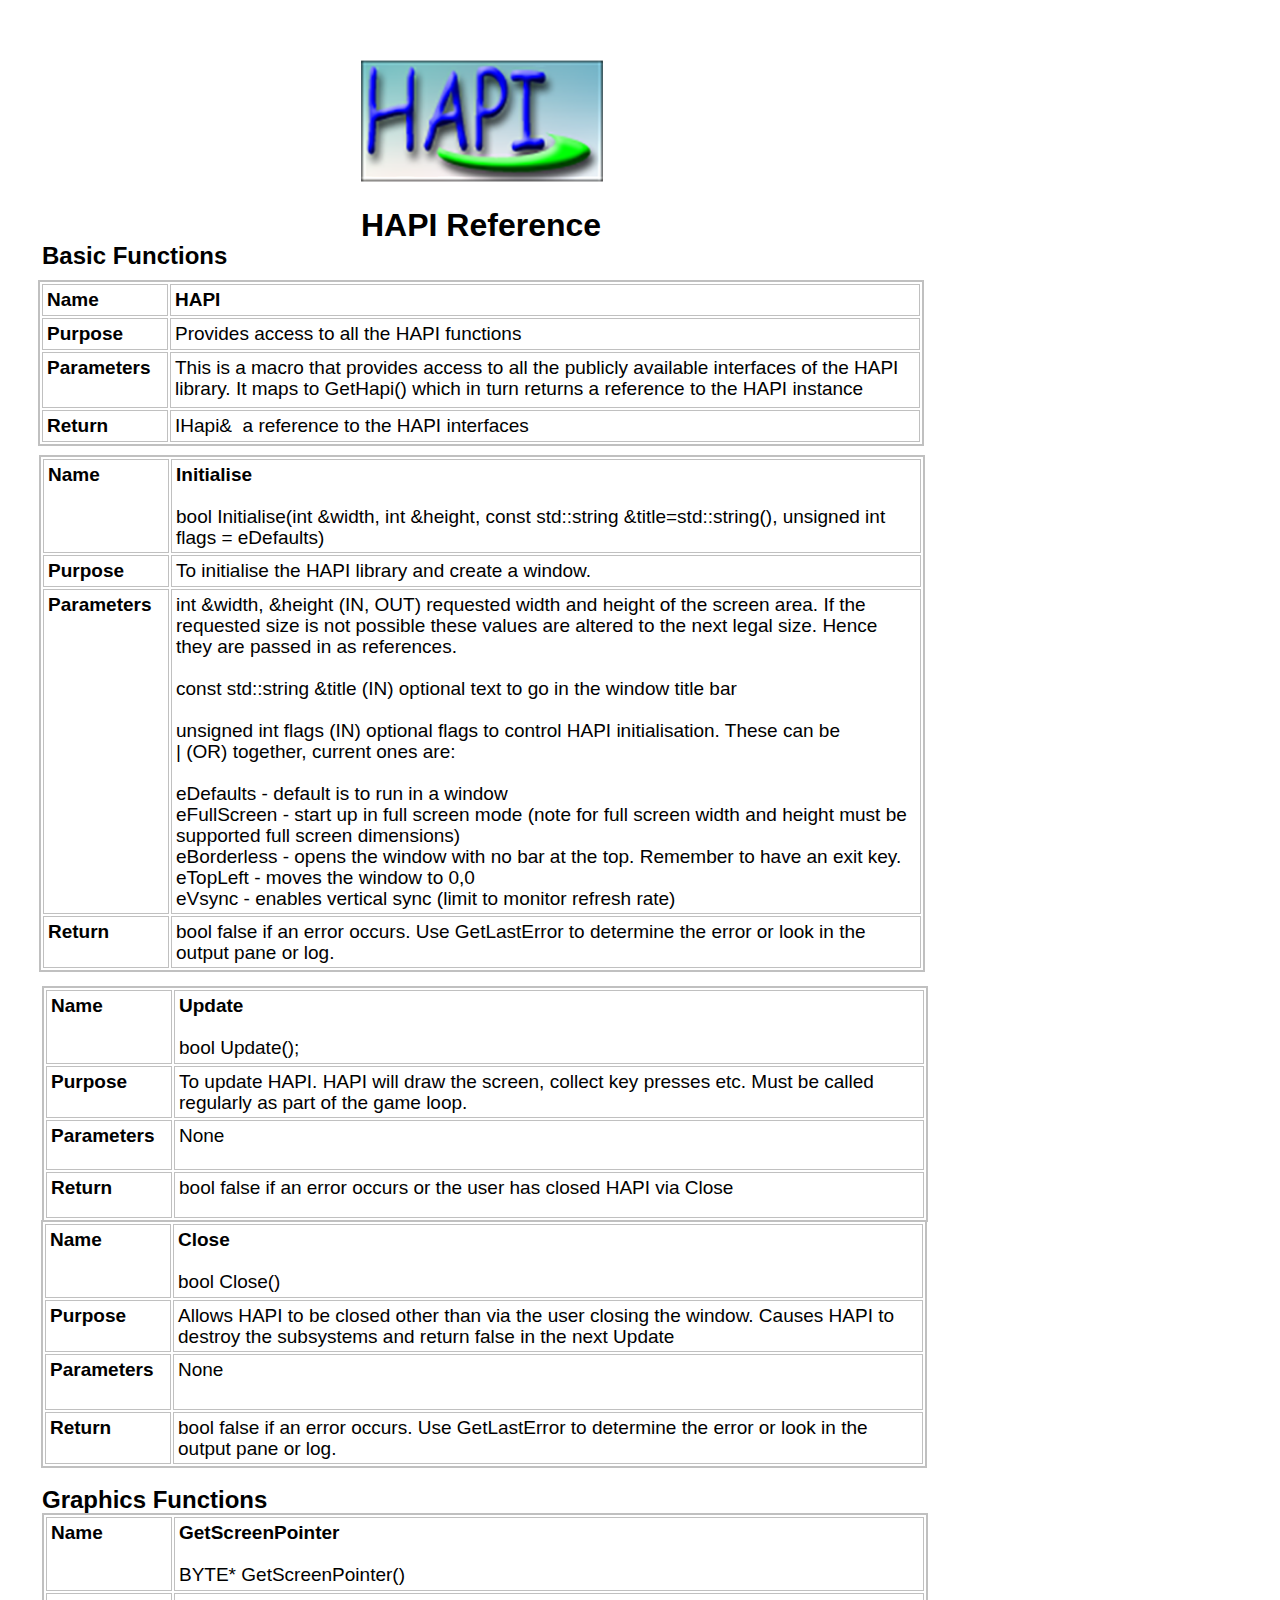
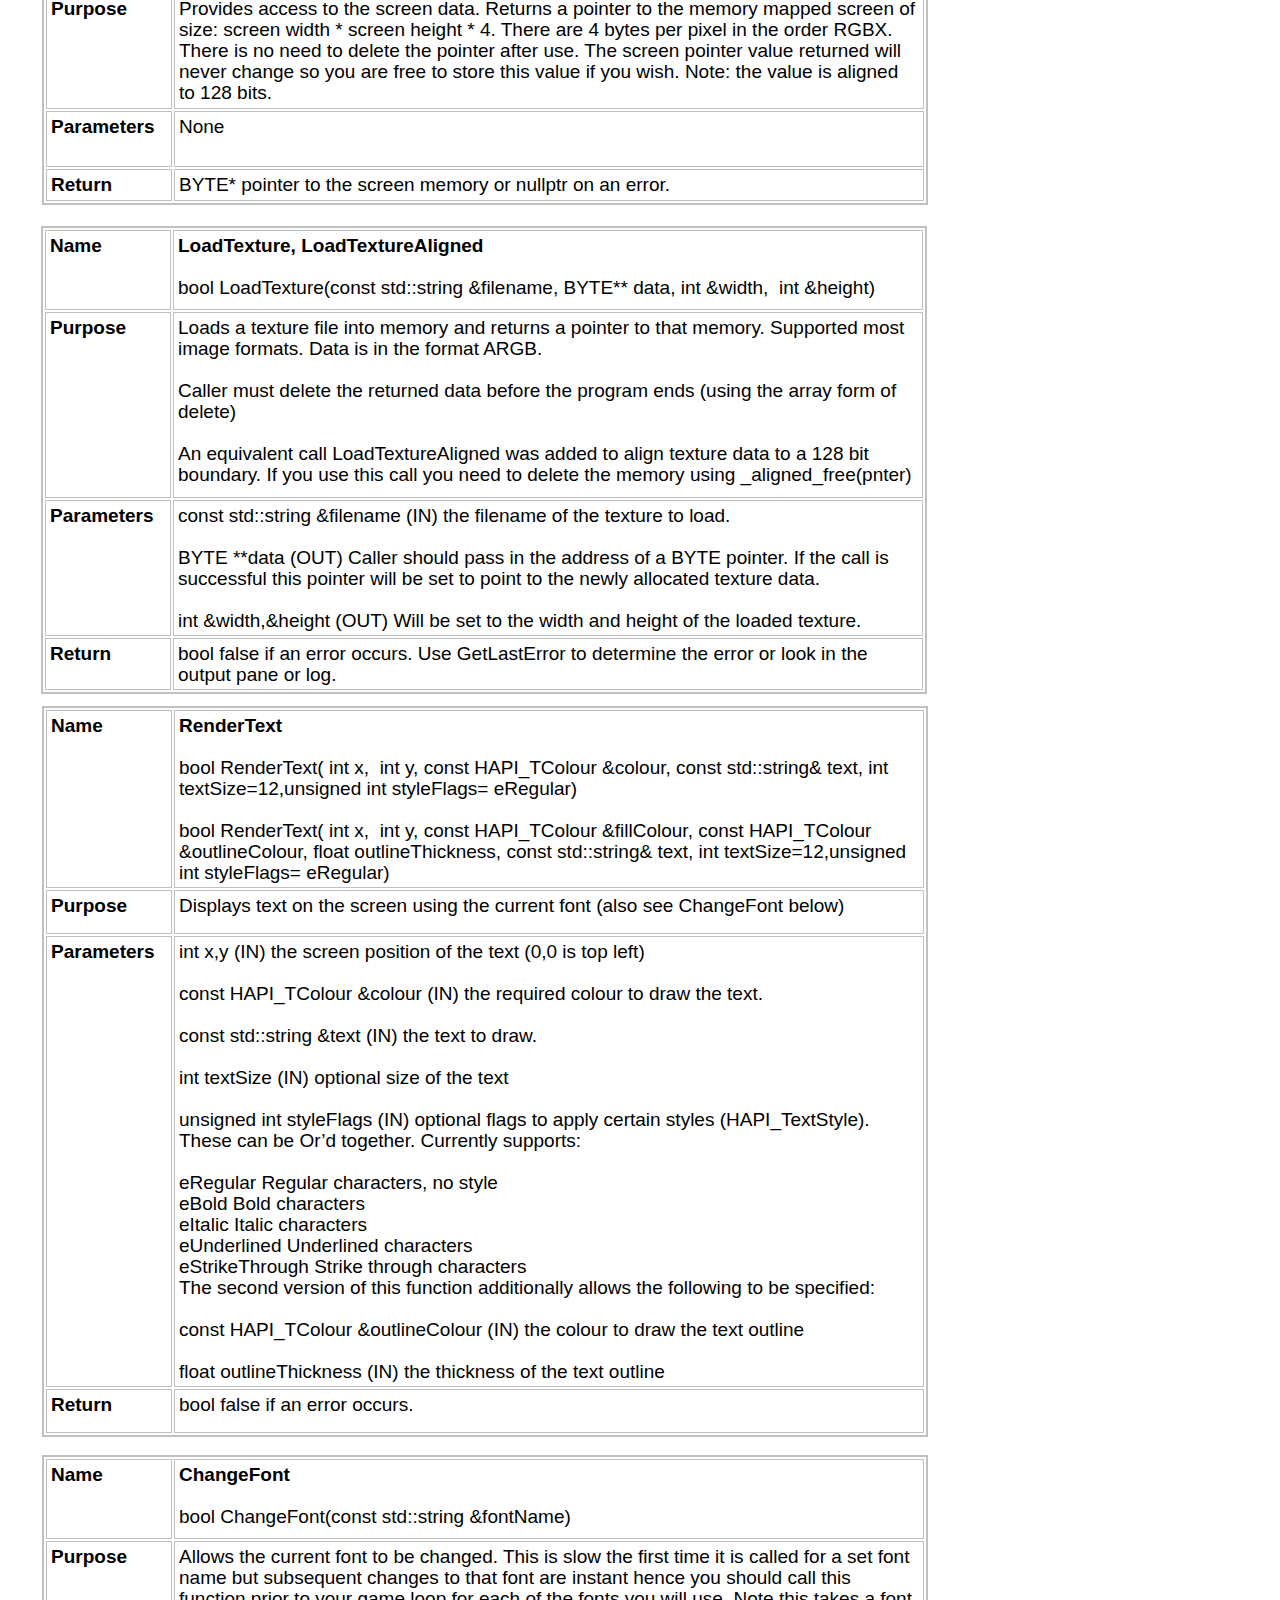
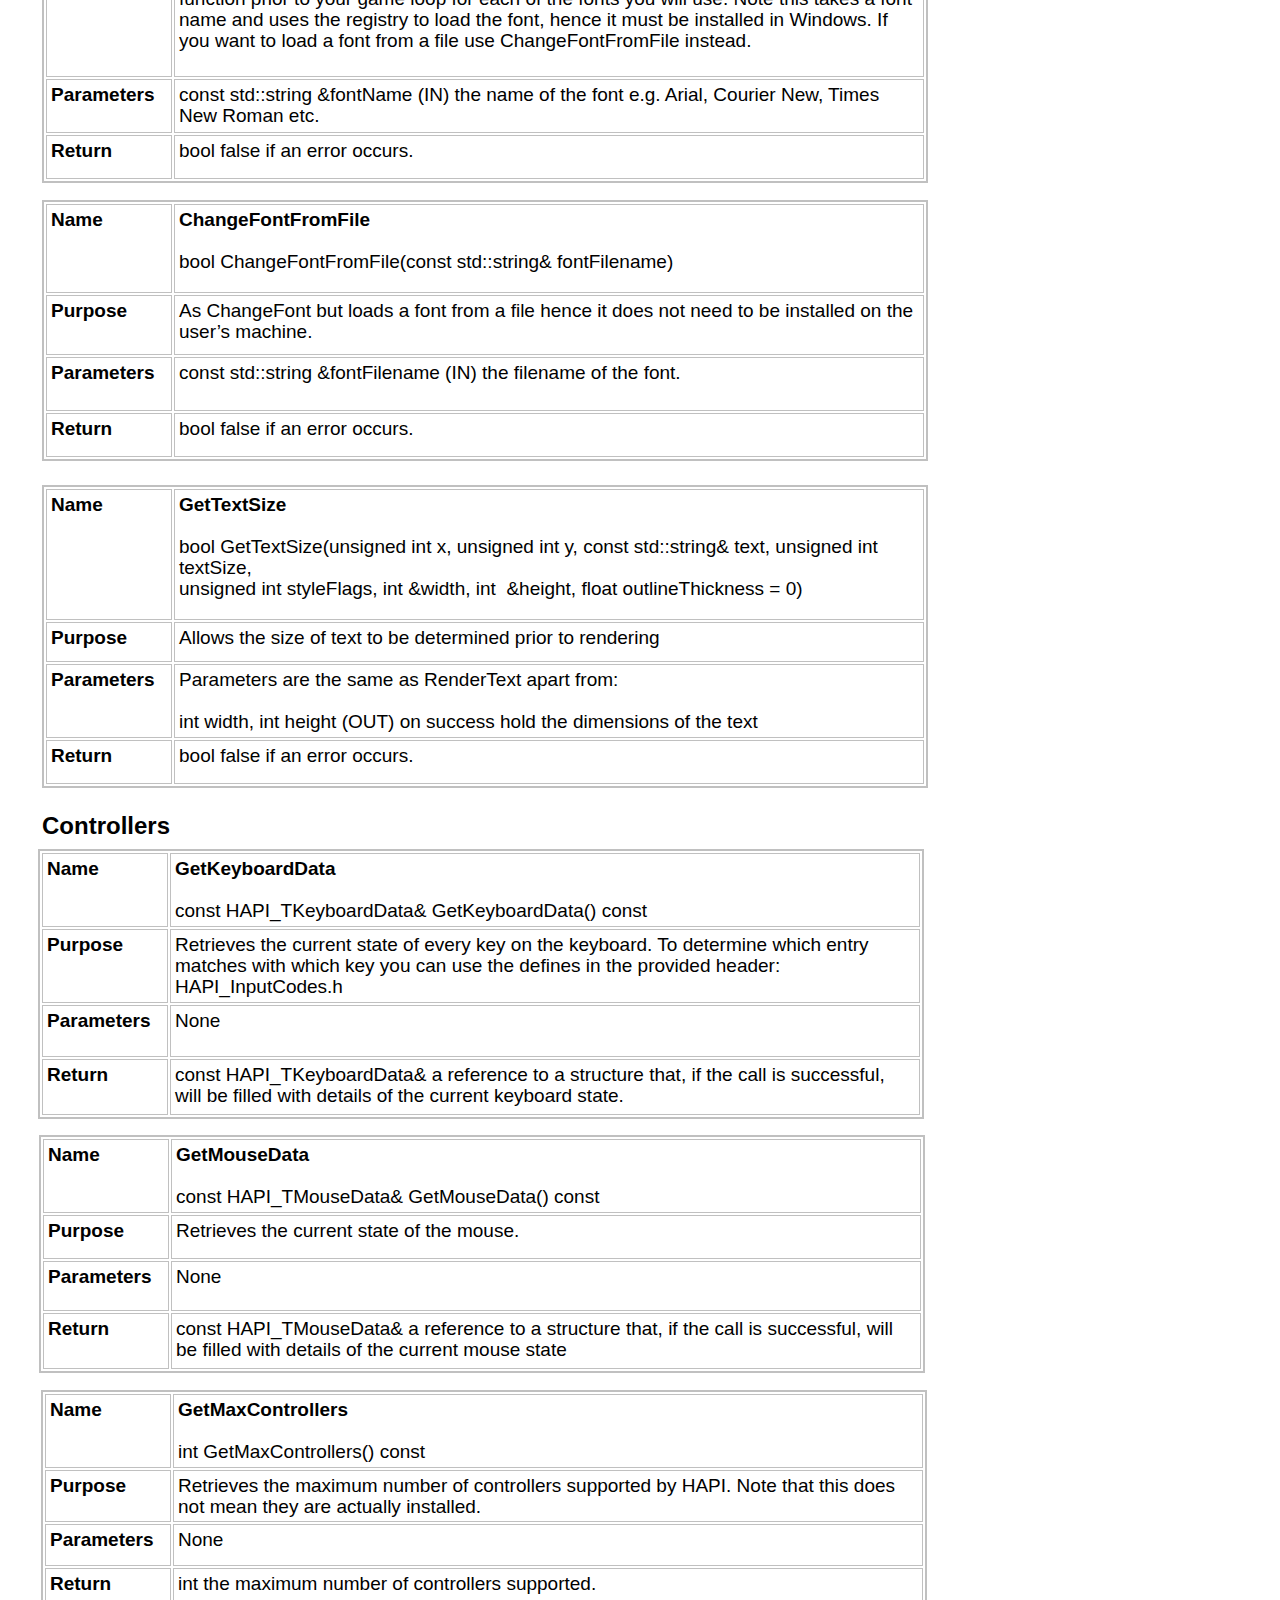
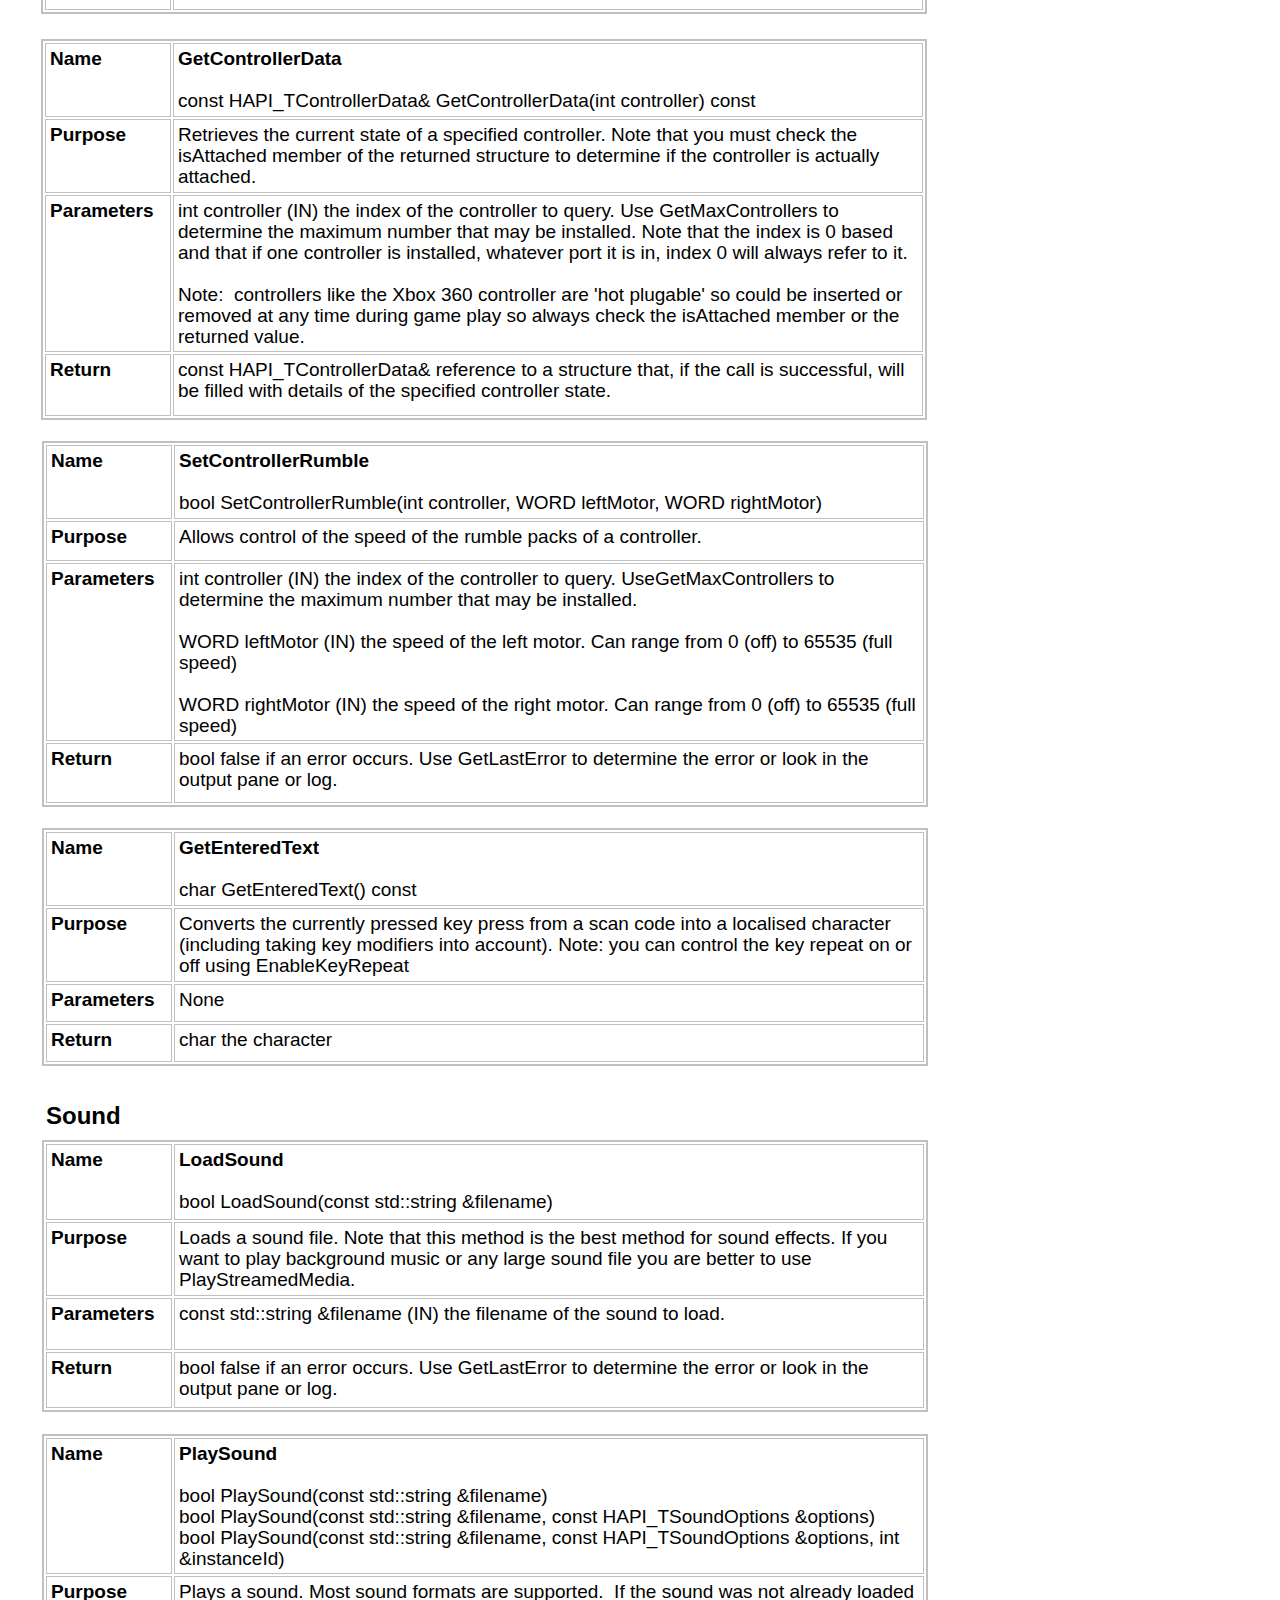
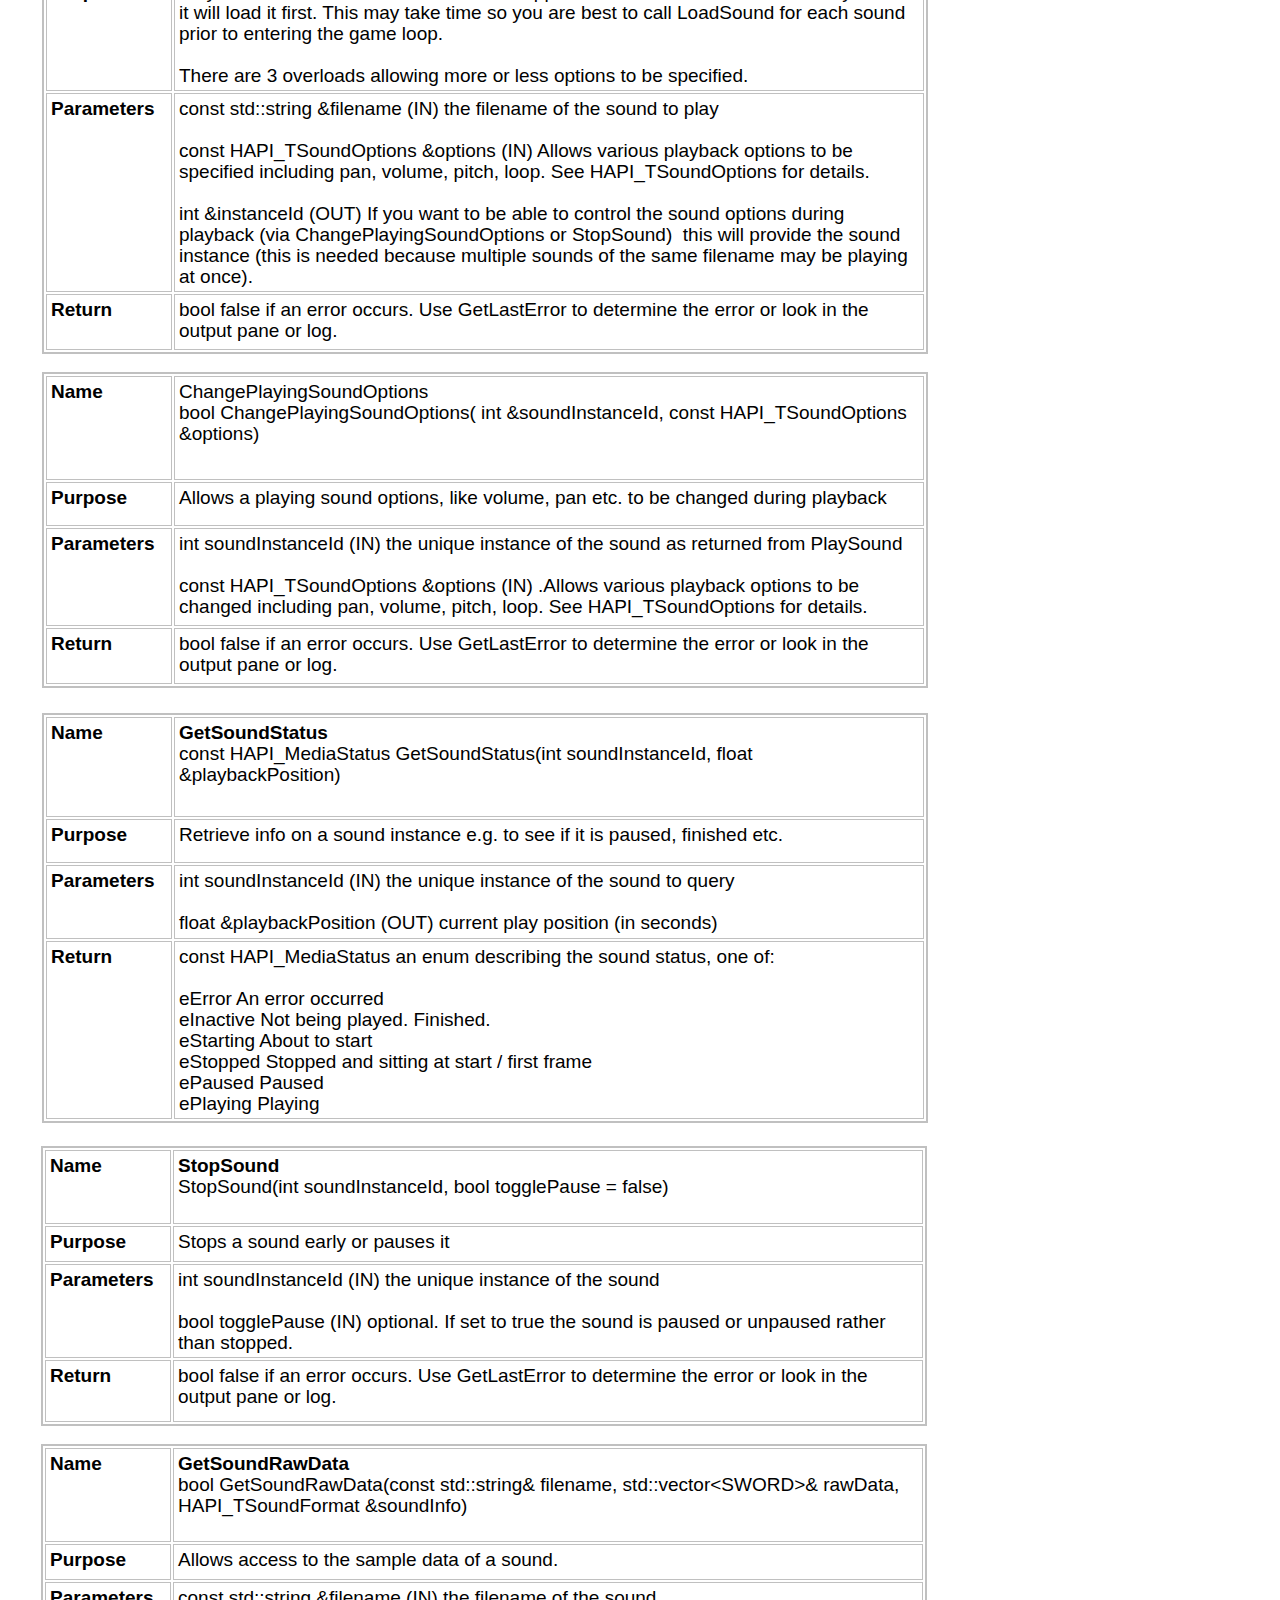
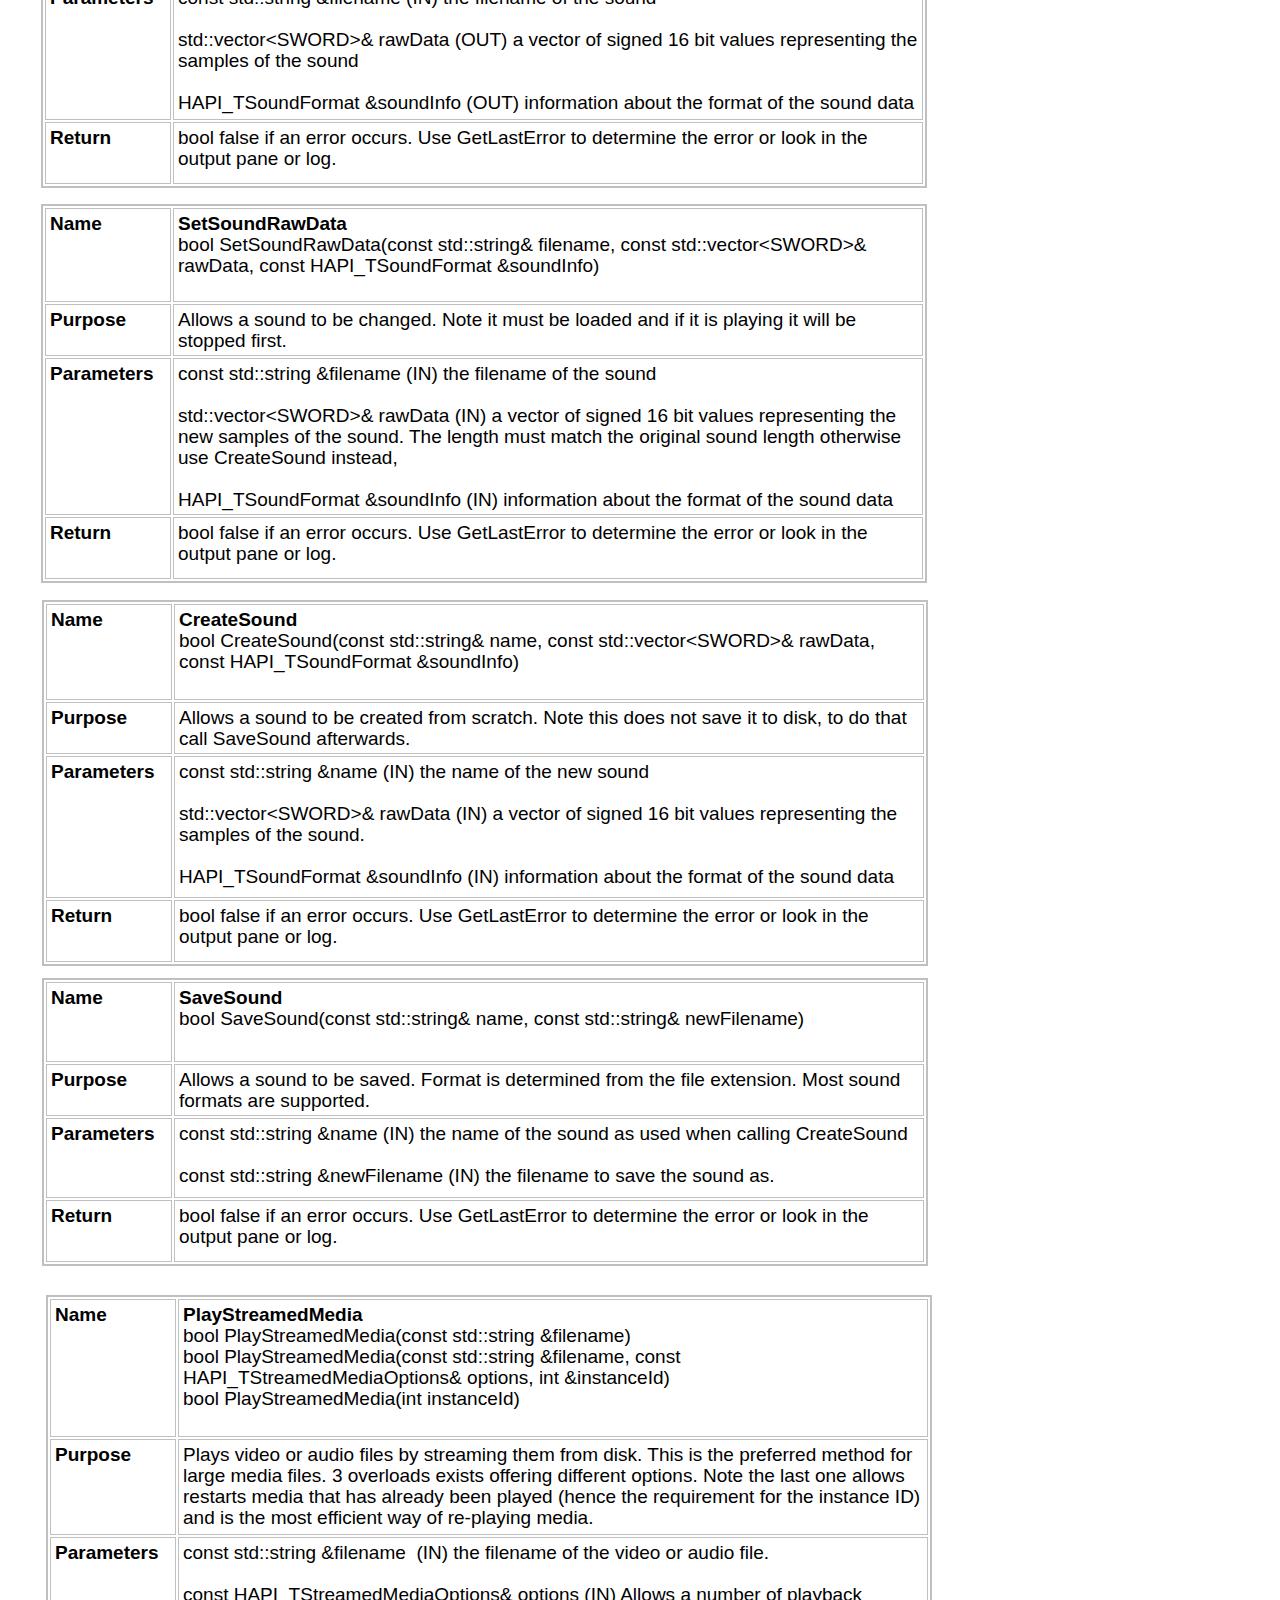
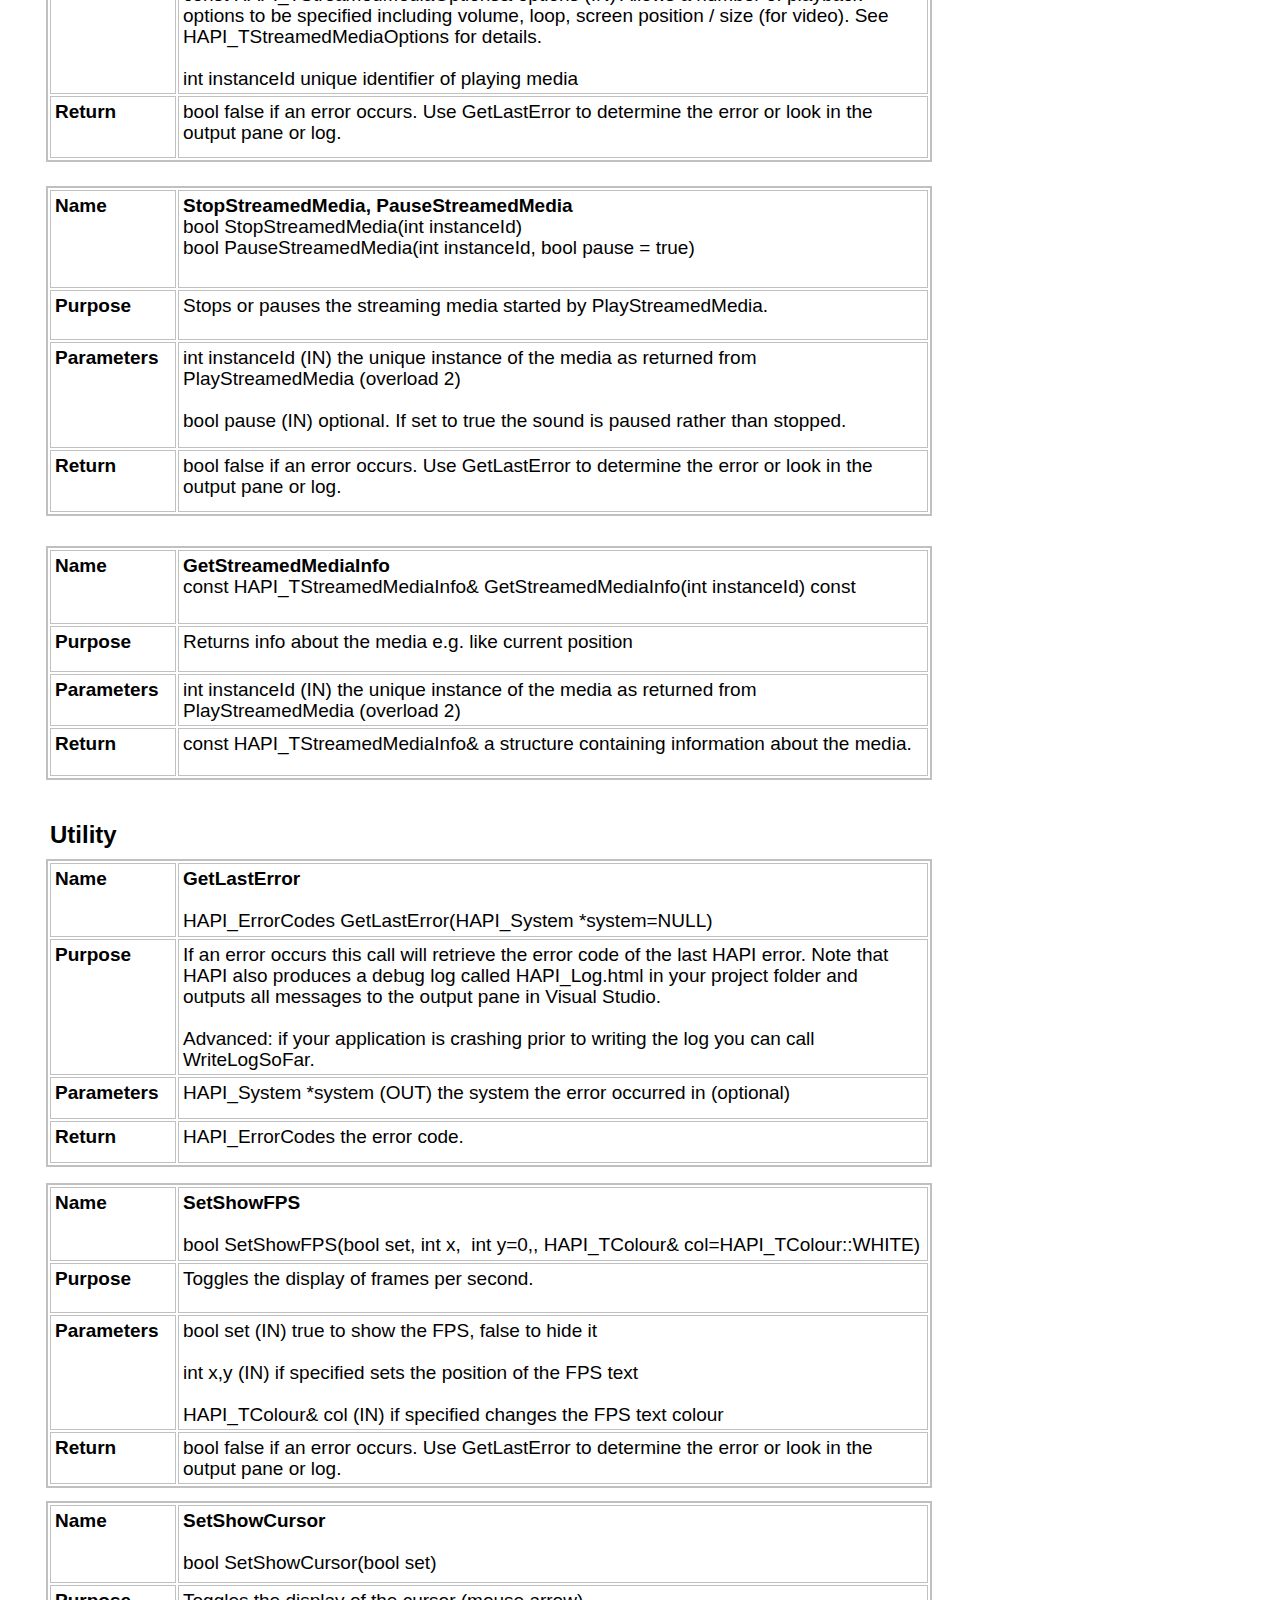
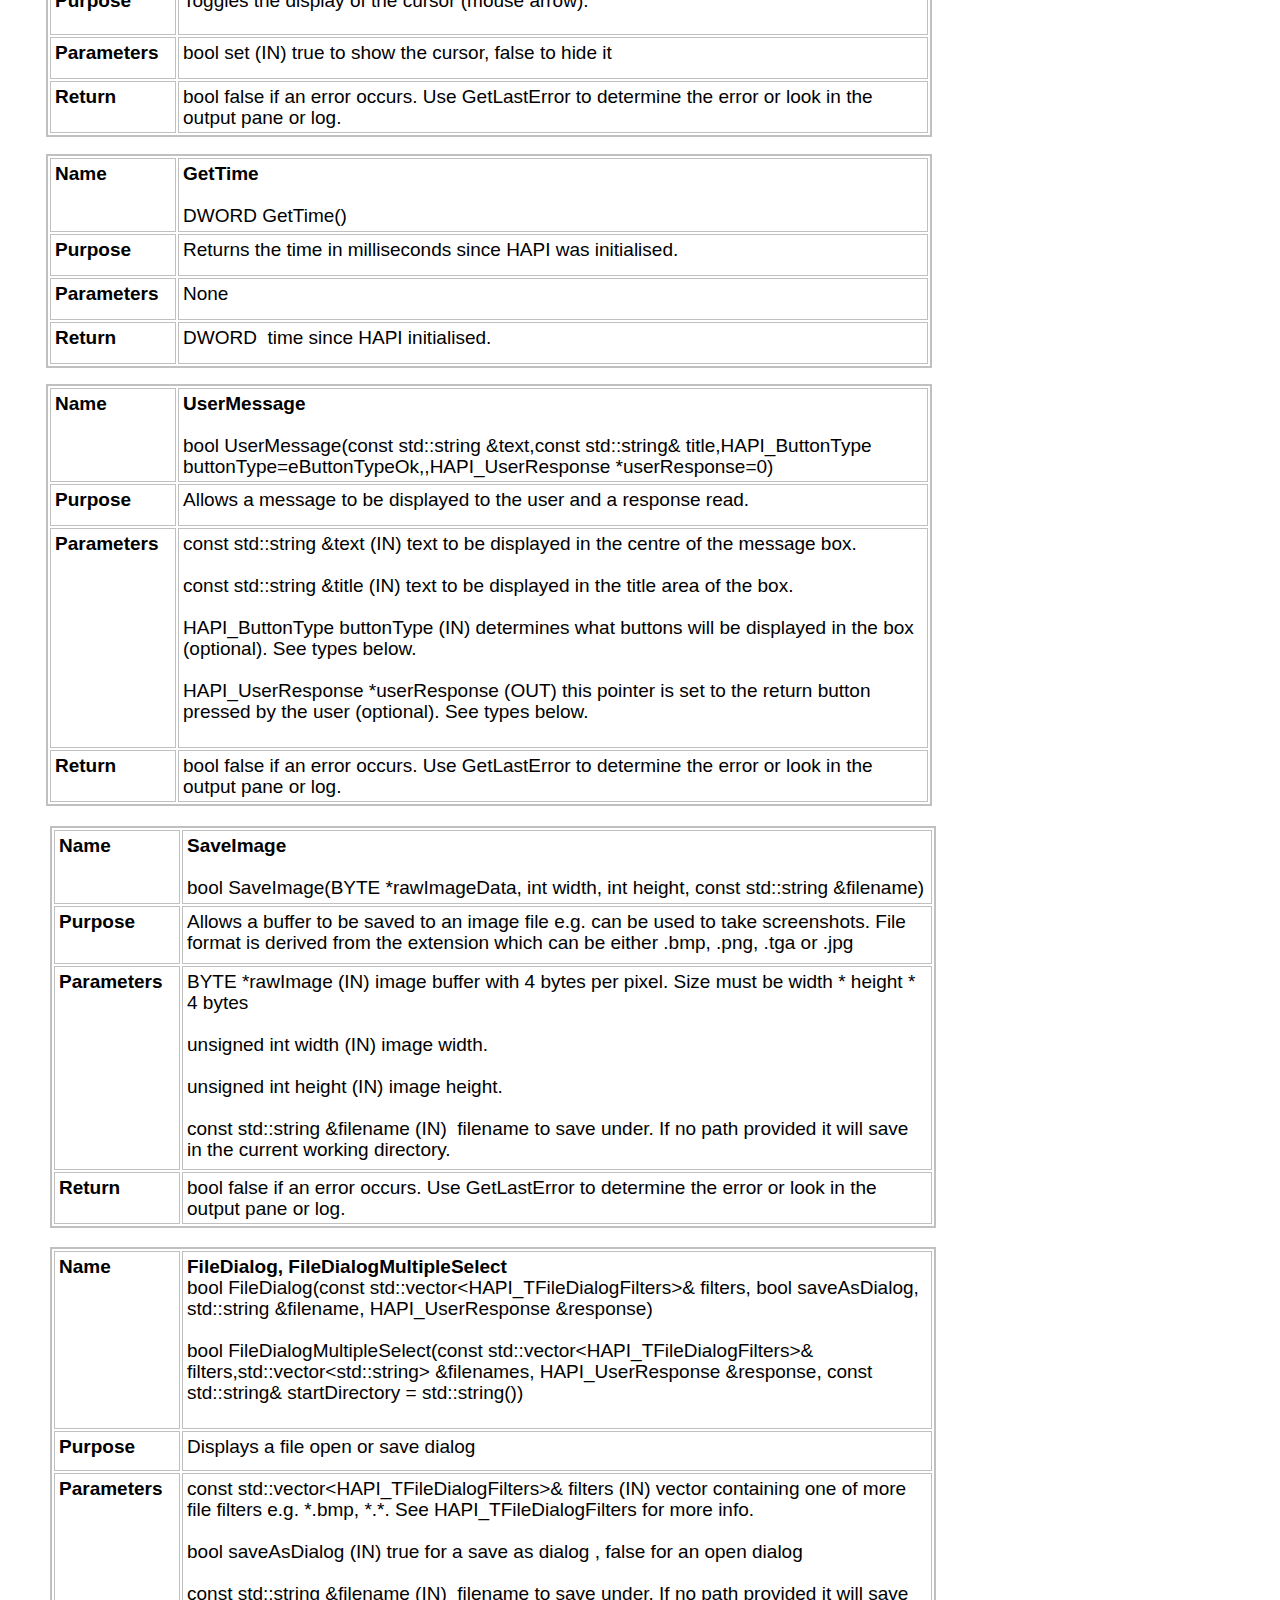
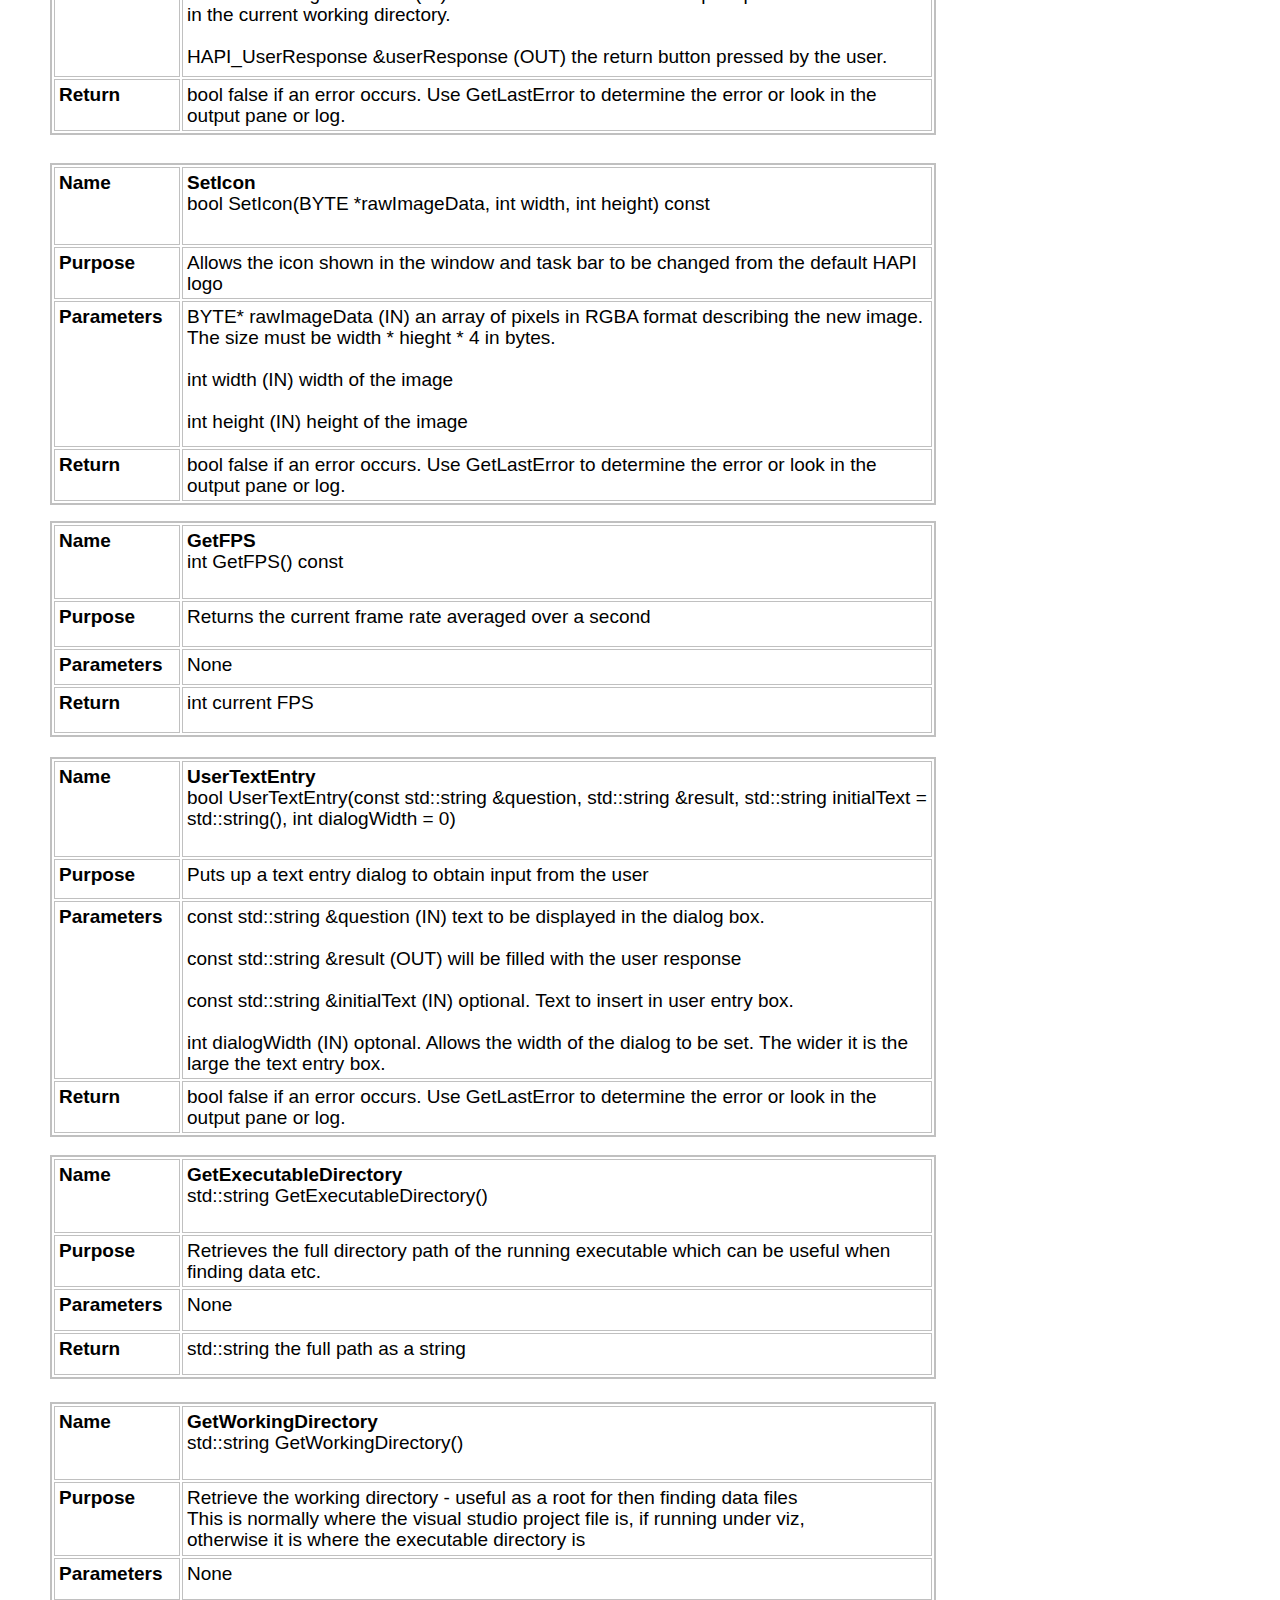
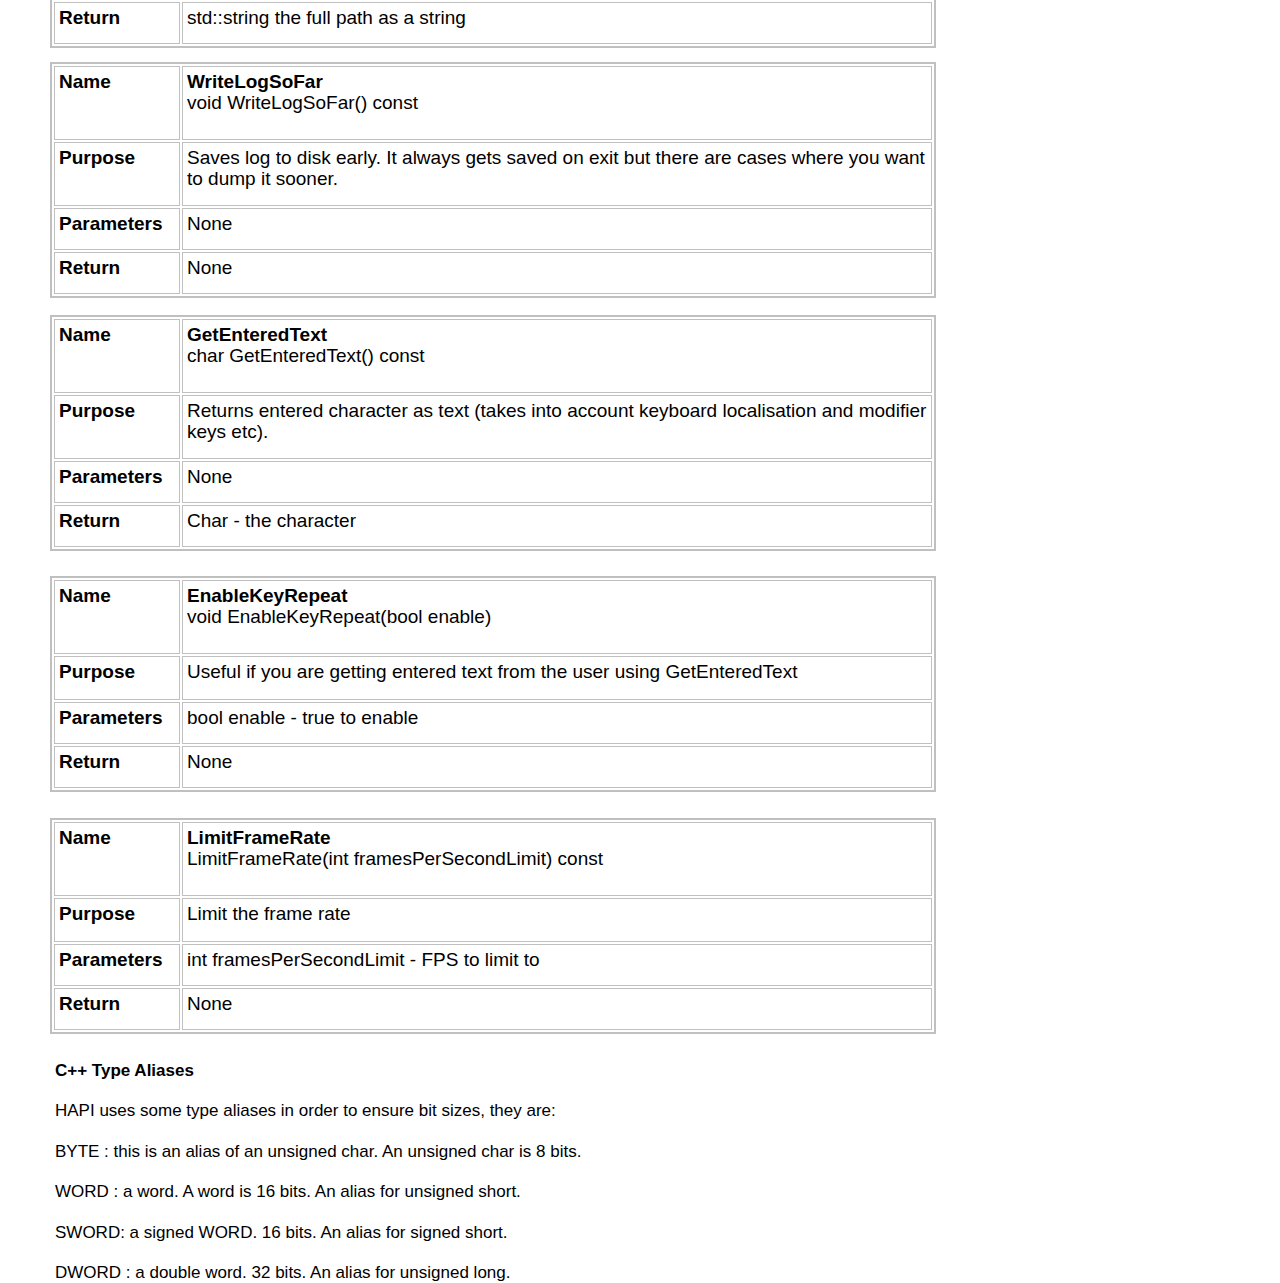
<file: Game-Hapi/HAPI_Start/HAPI_Start/HAPI/Reference/index.html>
<!doctype html>
<html>
<head>
<meta charset="utf-8">
<title>Untitled Page</title>
<meta name="generator" content="WYSIWYG Web Builder 16 - http://www.wysiwygwebbuilder.com">
<link href="HAPI_Reference.css" rel="stylesheet">
<link href="index.css" rel="stylesheet">
</head>
<body>
<div id="wb_Text1" style="position:absolute;left:361px;top:206px;width:248px;height:36px;z-index:0;">
<h1>HAPI Reference</h1></div>
<div id="wb_Image1" style="position:absolute;left:361px;top:0px;width:242px;height:242px;z-index:1;">
<img src="images/HAPI_Logo220_2.png" id="Image1" alt=""></div>
<div id="wb_Text2" style="position:absolute;left:42px;top:242px;width:426px;height:27px;z-index:2;">
<h3>Basic Functions</h3></div>
<table style="position:absolute;left:38px;top:280px;width:886px;height:165px;z-index:3;" id="Table1">
<tr>
<td class="cell0"><p style="font-size:13px;line-height:16px;color:#000000;"><span style="font-size:19px;line-height:21px;font-weight:bold;">Name</span></p></td>
<td class="cell1"><p style="font-size:13px;line-height:16px;color:#000000;"><span style="font-size:19px;line-height:21px;font-weight:bold;">HAPI</span></p></td>
</tr>
<tr>
<td class="cell0"><p style="font-size:13px;line-height:16px;color:#000000;"><span style="font-size:19px;line-height:21px;font-weight:bold;">Purpose</span></p></td>
<td class="cell1"><p style="font-size:13px;line-height:16px;color:#000000;"><span style="font-size:19px;line-height:21px;">Provides access to all the HAPI functions</span></p></td>
</tr>
<tr>
<td class="cell2"><p style="font-size:13px;line-height:16px;color:#000000;"><span style="font-size:19px;line-height:21px;font-weight:bold;">Parameters</span></p></td>
<td class="cell3"><p style="font-size:13px;line-height:16px;color:#000000;"><span style="font-size:19px;line-height:21px;">This is a macro that provides access to all the publicly available interfaces of the HAPI library. It maps to GetHapi() which in turn returns a reference to the HAPI instance</span></p></td>
</tr>
<tr>
<td class="cell0"><p style="font-size:13px;line-height:16px;color:#000000;"><span style="font-size:19px;line-height:21px;font-weight:bold;">Return</span></p></td>
<td class="cell1"><p style="font-size:13px;line-height:16px;color:#000000;"><span style="font-size:19px;line-height:21px;">IHapi&amp;&nbsp; a reference to the HAPI interfaces</span></p></td>
</tr>
</table>
<table style="position:absolute;left:39px;top:455px;width:886px;height:515px;z-index:4;" id="Table2">
<tr>
<td class="cell0"><p style="font-size:13px;line-height:16px;color:#000000;"><span style="font-size:19px;line-height:21px;font-weight:bold;">Name</span></p></td>
<td class="cell1"><p style="font-size:19px;line-height:21px;color:#000000;"><span style="font-weight:bold;">Initialise</span></p>
<p style="font-size:19px;line-height:21px;">&nbsp;</p>
<p style="font-size:13px;line-height:16px;color:#000000;"><span style="font-size:19px;line-height:21px;">bool Initialise(int &amp;width, int &amp;height, const std::string &amp;title=std::string(), unsigned int flags = eDefaults)</span></p></td>
</tr>
<tr>
<td class="cell2"><p style="font-size:13px;line-height:16px;color:#000000;"><span style="font-size:19px;line-height:21px;font-weight:bold;">Purpose</span></p></td>
<td class="cell3"><p style="font-size:13px;line-height:16px;color:#000000;"><span style="font-size:19px;line-height:21px;">To initialise the HAPI library and create a window.</span></p></td>
</tr>
<tr>
<td class="cell4"><p style="font-size:13px;line-height:16px;color:#000000;"><span style="font-size:19px;line-height:21px;font-weight:bold;">Parameters</span></p></td>
<td class="cell5"><p style="font-size:19px;line-height:21px;color:#000000;">int &amp;width, &amp;height (IN, OUT) requested width and height of the screen area. If the requested size is not possible these values are altered to the next legal size. Hence they are passed in as references.</p>
<p style="font-size:19px;line-height:21px;">&nbsp;</p>
<p style="font-size:19px;line-height:21px;color:#000000;">const std::string &amp;title (IN) optional text to go in the window title bar</p>
<p style="font-size:19px;line-height:21px;">&nbsp;</p>
<p style="font-size:19px;line-height:21px;color:#000000;">unsigned int flags (IN) optional flags to control HAPI initialisation. These can be <span style="font-size:19px;line-height:21px;color:#000000;"><br /></span>| (OR) together, current ones are:</p>
<p style="font-size:19px;line-height:21px;">&nbsp;</p>
<p style="font-size:19px;line-height:21px;color:#000000;">eDefaults - default is to run in a window</p>
<p style="font-size:19px;line-height:21px;color:#000000;">eFullScreen - start up in full screen mode (note for full screen width and height must be supported full screen dimensions)</p>
<p style="font-size:19px;line-height:21px;color:#000000;">eBorderless - opens the window with no bar at the top. Remember to have an exit key.</p>
<p style="font-size:19px;line-height:21px;color:#000000;">eTopLeft - moves the window to 0,0</p>
<p style="font-size:13px;line-height:16px;color:#000000;"><span style="font-size:19px;line-height:21px;">eVsync - enables vertical sync (limit to monitor refresh rate)</span></p></td>
</tr>
<tr>
<td class="cell6"><p style="font-size:13px;line-height:16px;color:#000000;"><span style="font-size:19px;line-height:21px;font-weight:bold;">Return</span></p></td>
<td class="cell7"><p style="font-size:13px;line-height:16px;color:#000000;"><span style="font-size:19px;line-height:21px;">bool false if an error occurs. Use GetLastError to determine the error or look in the output pane or log.</span></p></td>
</tr>
</table>
<table style="position:absolute;left:42px;top:986px;width:886px;height:234px;z-index:5;" id="Table3">
<tr>
<td class="cell0"><p style="font-size:13px;line-height:16px;color:#000000;"><span style="font-size:19px;line-height:21px;font-weight:bold;">Name</span></p></td>
<td class="cell1"><p style="font-size:19px;line-height:21px;color:#000000;"><span style="font-weight:bold;">Update</span></p>
<p style="font-size:19px;line-height:21px;">&nbsp;</p>
<p style="font-size:13px;line-height:16px;color:#000000;"><span style="font-size:19px;line-height:21px;">bool Update();</span></p></td>
</tr>
<tr>
<td class="cell2"><p style="font-size:13px;line-height:16px;color:#000000;"><span style="font-size:19px;line-height:21px;font-weight:bold;">Purpose</span></p></td>
<td class="cell3"><p style="font-size:13px;line-height:16px;color:#000000;"><span style="font-size:19px;line-height:21px;">To update HAPI. HAPI will draw the screen, collect key presses etc. Must be called regularly as part of the</span><span style="font-size:19px;line-height:21px;"> game loop.</span></p></td>
</tr>
<tr>
<td class="cell4"><p style="font-size:13px;line-height:16px;color:#000000;"><span style="font-size:19px;line-height:21px;font-weight:bold;">Parameters</span></p></td>
<td class="cell5"><p style="font-size:13px;line-height:16px;color:#000000;"><span style="font-size:19px;line-height:21px;">None</span></p></td>
</tr>
<tr>
<td class="cell6"><p style="font-size:13px;line-height:16px;color:#000000;"><span style="font-size:19px;line-height:21px;font-weight:bold;">Return</span></p></td>
<td class="cell7"><p style="font-size:13px;line-height:16px;color:#000000;"><span style="font-size:19px;line-height:21px;">bool false if an error occurs or the user has closed </span><span style="font-size:19px;line-height:21px;">HAPI </span><span style="font-size:19px;line-height:21px;">via Close</span></p></td>
</tr>
</table>
<table style="position:absolute;left:41px;top:1220px;width:886px;height:248px;z-index:6;" id="Table5">
<tr>
<td class="cell0"><p style="font-size:13px;line-height:16px;color:#000000;"><span style="font-size:19px;line-height:21px;font-weight:bold;">Name</span></p></td>
<td class="cell1"><p style="font-size:19px;line-height:21px;color:#000000;"><span style="font-weight:bold;">Close</span></p>
<p style="font-size:19px;line-height:21px;">&nbsp;</p>
<p style="font-size:13px;line-height:16px;color:#000000;"><span style="font-size:19px;line-height:21px;">bool Close()</span></p></td>
</tr>
<tr>
<td class="cell2"><p style="font-size:13px;line-height:16px;color:#000000;"><span style="font-size:19px;line-height:21px;font-weight:bold;">Purpose</span></p></td>
<td class="cell3"><p style="font-size:13px;line-height:16px;color:#000000;"><span style="font-size:19px;line-height:21px;">Allows HAPI to be closed other than via the user closing the window. Causes HAPI to destroy the subsystems and return false in the next Update</span></p></td>
</tr>
<tr>
<td class="cell4"><p style="font-size:13px;line-height:16px;color:#000000;"><span style="font-size:19px;line-height:21px;font-weight:bold;">Parameters</span></p></td>
<td class="cell5"><p style="font-size:13px;line-height:16px;color:#000000;"><span style="font-size:19px;line-height:21px;">None</span></p></td>
</tr>
<tr>
<td class="cell2"><p style="font-size:13px;line-height:16px;color:#000000;"><span style="font-size:19px;line-height:21px;font-weight:bold;">Return</span></p></td>
<td class="cell3"><p style="font-size:13px;line-height:16px;color:#000000;"><span style="font-size:19px;line-height:21px;">bool false if an error occurs. Use GetLastError to determine the error or look in the output pane or log.</span></p></td>
</tr>
</table>
<table style="position:absolute;left:42px;top:1513px;width:886px;height:292px;z-index:7;" id="Table6">
<tr>
<td class="cell0"><p style="font-size:13px;line-height:16px;color:#000000;"><span style="font-size:19px;line-height:21px;font-weight:bold;">Name</span></p></td>
<td class="cell1"><p style="font-size:19px;line-height:21px;color:#000000;"><span style="font-weight:bold;">GetScreenPointer</span></p>
<p style="font-size:19px;line-height:21px;">&nbsp;</p>
<p style="font-size:13px;line-height:16px;color:#000000;"><span style="font-size:19px;line-height:21px;">BYTE* GetScreenPointer()</span></p></td>
</tr>
<tr>
<td class="cell2"><p style="font-size:13px;line-height:16px;color:#000000;"><span style="font-size:19px;line-height:21px;font-weight:bold;">Purpose</span></p></td>
<td class="cell3"><p style="font-size:13px;line-height:16px;color:#000000;"><span style="font-size:19px;line-height:21px;">Provides access to the screen data. Returns a pointer to the memory mapped screen of size: screen width * screen height * 4. There are 4 bytes per pixel in the order RGBX. There is no need to delete the pointer after use. The screen pointer value returned will never change so you are free to store this value if you wish. Note: the value is aligned to 128 bits.</span></p></td>
</tr>
<tr>
<td class="cell4"><p style="font-size:13px;line-height:16px;color:#000000;"><span style="font-size:19px;line-height:21px;font-weight:bold;">Parameters</span></p></td>
<td class="cell5"><p style="font-size:13px;line-height:16px;color:#000000;"><span style="font-size:19px;line-height:21px;">None</span></p></td>
</tr>
<tr>
<td class="cell6"><p style="font-size:13px;line-height:16px;color:#000000;"><span style="font-size:19px;line-height:21px;font-weight:bold;">Return</span></p></td>
<td class="cell7"><p style="font-size:13px;line-height:16px;color:#000000;"><span style="font-size:19px;line-height:21px;">BYTE* pointer to the screen memory or nullptr on an error.</span></p></td>
</tr>
</table>
<div id="wb_Text3" style="position:absolute;left:42px;top:1486px;width:426px;height:27px;z-index:8;">
<h3>Graphics Functions</h3></div>
<table style="position:absolute;left:41px;top:1826px;width:886px;height:466px;z-index:9;" id="Table4">
<tr>
<td class="cell0"><p style="font-size:13px;line-height:16px;color:#000000;"><span style="font-size:19px;line-height:21px;font-weight:bold;">Name</span></p></td>
<td class="cell1"><p style="font-size:19px;line-height:21px;color:#000000;"><span style="font-weight:bold;">LoadTexture, LoadTextureAligned</span></p>
<p style="font-size:19px;line-height:21px;">&nbsp;</p>
<p style="font-size:13px;line-height:16px;color:#000000;"><span style="font-size:19px;line-height:21px;">bool LoadTexture(const std::string &amp;filename, BYTE** data, int &amp;width,&nbsp; int &amp;height)</span></p></td>
</tr>
<tr>
<td class="cell2"><p style="font-size:13px;line-height:16px;color:#000000;"><span style="font-size:19px;line-height:21px;font-weight:bold;">Purpose</span></p></td>
<td class="cell3"><p style="font-size:19px;line-height:21px;color:#000000;">Loads a texture file into memory and returns a pointer to that memory. Supported most image formats. Data is in the format ARGB.</p>
<p style="font-size:19px;line-height:21px;">&nbsp;</p>
<p style="font-size:19px;line-height:21px;color:#000000;">Caller must delete the returned data before the program ends (using the array form of delete)</p>
<p style="font-size:19px;line-height:21px;">&nbsp;</p>
<p style="font-size:13px;line-height:16px;color:#000000;"><span style="font-size:19px;line-height:21px;">An equivalent call LoadTextureAligned was added to align texture data to a 128 bit boundary. If you use this call you need to delete the memory using _aligned_free(pnter)</span></p></td>
</tr>
<tr>
<td class="cell4"><p style="font-size:13px;line-height:16px;color:#000000;"><span style="font-size:19px;line-height:21px;font-weight:bold;">Parameters</span></p></td>
<td class="cell5"><p style="font-size:19px;line-height:21px;color:#000000;">const std::string &amp;filename (IN) the filename of the texture to load.</p>
<p style="font-size:19px;line-height:21px;">&nbsp;</p>
<p style="font-size:19px;line-height:21px;color:#000000;">BYTE **data (OUT) Caller should pass in the address of a BYTE pointer. If the call is successful this pointer will be set to point to the newly allocated texture data.</p>
<p style="font-size:19px;line-height:21px;">&nbsp;</p>
<p style="font-size:13px;line-height:16px;color:#000000;"><span style="font-size:19px;line-height:21px;">int &amp;width,&amp;height (OUT) Will be set to the width and height of the loaded texture.</span></p></td>
</tr>
<tr>
<td class="cell6"><p style="font-size:13px;line-height:16px;color:#000000;"><span style="font-size:19px;line-height:21px;font-weight:bold;">Return</span></p></td>
<td class="cell7"><p style="font-size:13px;line-height:16px;color:#000000;"><span style="font-size:19px;line-height:21px;">bool false if an error occurs. Use GetLastError to determine the error or look in the output pane or log.</span></p></td>
</tr>
</table>
<table style="position:absolute;left:42px;top:2306px;width:886px;height:726px;z-index:10;" id="Table7">
<tr>
<td class="cell0"><p style="font-size:13px;line-height:16px;color:#000000;"><span style="font-size:19px;line-height:21px;font-weight:bold;">Name</span></p></td>
<td class="cell1"><p style="font-size:19px;line-height:21px;color:#000000;"><span style="font-weight:bold;">RenderText</span></p>
<p style="font-size:19px;line-height:21px;">&nbsp;</p>
<p style="font-size:19px;line-height:21px;color:#000000;">bool RenderText( int x,&nbsp; int y, const HAPI_TColour &amp;colour, const std::string&amp; text, int textSize=12,unsigned int styleFlags= eRegular)</p>
<p style="font-size:19px;line-height:21px;">&nbsp;</p>
<p style="font-size:13px;line-height:16px;color:#000000;"><span style="font-size:19px;line-height:21px;">bool RenderText( int x,&nbsp; int y, const HAPI_TColour &amp;fillColour, const HAPI_TColour &amp;outlineColour, float outlineThickness, const std::string&amp; text, int textSize=12,unsigned int styleFlags= eRegular)</span></p></td>
</tr>
<tr>
<td class="cell2"><p style="font-size:13px;line-height:16px;color:#000000;"><span style="font-size:19px;line-height:21px;font-weight:bold;">Purpose</span></p></td>
<td class="cell3"><p style="font-size:19px;line-height:21px;color:#000000;">Displays text on the screen using the current font (also see ChangeFont below)</p></td>
</tr>
<tr>
<td class="cell4"><p style="font-size:13px;line-height:16px;color:#000000;"><span style="font-size:19px;line-height:21px;font-weight:bold;">Parameters</span></p></td>
<td class="cell5"><p style="font-size:19px;line-height:21px;color:#000000;">int x,y (IN) the screen position of the text (0,0 is top left)</p>
<p style="font-size:19px;line-height:21px;">&nbsp;</p>
<p style="font-size:19px;line-height:21px;color:#000000;">const HAPI_TColour &amp;colour (IN) the required colour to draw the text.</p>
<p style="font-size:19px;line-height:21px;">&nbsp;</p>
<p style="font-size:19px;line-height:21px;color:#000000;">const std::string &amp;text (IN) the text to draw.</p>
<p style="font-size:19px;line-height:21px;">&nbsp;</p>
<p style="font-size:19px;line-height:21px;color:#000000;">int textSize (IN) optional size of the text</p>
<p style="font-size:19px;line-height:21px;">&nbsp;</p>
<p style="font-size:19px;line-height:21px;color:#000000;">unsigned int styleFlags (IN) optional flags to apply certain styles (HAPI_TextStyle). These can be Or’d together. Currently supports:</p>
<p style="font-size:19px;line-height:21px;">&nbsp;</p>
<p style="font-size:19px;line-height:21px;color:#000000;">eRegular Regular characters, no style</p>
<p style="font-size:19px;line-height:21px;color:#000000;">eBold Bold characters</p>
<p style="font-size:19px;line-height:21px;color:#000000;">eItalic Italic characters</p>
<p style="font-size:19px;line-height:21px;color:#000000;">eUnderlined Underlined characters</p>
<p style="font-size:19px;line-height:21px;color:#000000;">eStrikeThrough Strike through characters</p>
<p style="font-size:19px;line-height:21px;color:#000000;">The second version of this function additionally allows the following to be specified:</p>
<p style="font-size:19px;line-height:21px;">&nbsp;</p>
<p style="font-size:19px;line-height:21px;color:#000000;">const HAPI_TColour &amp;outlineColour (IN) the colour to draw the text outline</p>
<p style="font-size:19px;line-height:21px;">&nbsp;</p>
<p style="font-size:19px;line-height:21px;color:#000000;">float outlineThickness (IN) the thickness of the text outline</p></td>
</tr>
<tr>
<td class="cell2"><p style="font-size:13px;line-height:16px;color:#000000;"><span style="font-size:19px;line-height:21px;font-weight:bold;">Return</span></p></td>
<td class="cell3"><p style="font-size:13px;line-height:16px;color:#000000;"><span style="font-size:19px;line-height:21px;">bool false if an error occurs.</span></p></td>
</tr>
</table>
<table style="position:absolute;left:42px;top:3055px;width:886px;height:327px;z-index:11;" id="Table8">
<tr>
<td class="cell0"><p style="font-size:13px;line-height:16px;color:#000000;"><span style="font-size:19px;line-height:21px;font-weight:bold;">Name</span></p></td>
<td class="cell1"><p style="font-size:19px;line-height:21px;color:#000000;"><span style="font-weight:bold;">ChangeFont</span></p>
<p style="font-size:19px;line-height:21px;">&nbsp;</p>
<p style="font-size:13px;line-height:16px;color:#000000;"><span style="font-size:19px;line-height:21px;">bool ChangeFont(const std::string &amp;fontName)</span></p></td>
</tr>
<tr>
<td class="cell2"><p style="font-size:13px;line-height:16px;color:#000000;"><span style="font-size:19px;line-height:21px;font-weight:bold;">Purpose</span></p></td>
<td class="cell3"><p style="font-size:19px;line-height:21px;color:#000000;">Allows the current font to be changed. This is slow the first time it is called for a set font name but subsequent changes to that font are instant hence you should call this function prior to your game loop for each of the fonts you will use. Note this takes a font name and uses the registry to load the font, hence it must be installed in Windows. If you want to load a font from a file use ChangeFontFromFile instead.</p></td>
</tr>
<tr>
<td class="cell4"><p style="font-size:13px;line-height:16px;color:#000000;"><span style="font-size:19px;line-height:21px;font-weight:bold;">Parameters</span></p></td>
<td class="cell5"><p style="font-size:19px;line-height:21px;color:#000000;">const std::string &amp;fontName (IN) the name of the font e.g. Arial, Courier New, Times New Roman etc.</p></td>
</tr>
<tr>
<td class="cell6"><p style="font-size:13px;line-height:16px;color:#000000;"><span style="font-size:19px;line-height:21px;font-weight:bold;">Return</span></p></td>
<td class="cell7"><p style="font-size:13px;line-height:16px;color:#000000;"><span style="font-size:19px;line-height:21px;">bool false if an error occurs.</span></p></td>
</tr>
</table>
<table style="position:absolute;left:42px;top:3400px;width:886px;height:259px;z-index:12;" id="Table9">
<tr>
<td class="cell0"><p style="font-size:13px;line-height:16px;color:#000000;"><span style="font-size:19px;line-height:21px;font-weight:bold;">Name</span></p></td>
<td class="cell1"><p style="font-size:19px;line-height:21px;color:#000000;"><span style="font-weight:bold;">ChangeFontFromFile</span></p>
<p style="font-size:19px;line-height:21px;">&nbsp;</p>
<p style="font-size:19px;line-height:21px;color:#000000;">bool ChangeFontFromFile(const std::string&amp; fontFilename)</p>
<p style="font-size:13px;line-height:16px;">&nbsp;</p></td>
</tr>
<tr>
<td class="cell2"><p style="font-size:13px;line-height:16px;color:#000000;"><span style="font-size:19px;line-height:21px;font-weight:bold;">Purpose</span></p></td>
<td class="cell3"><p style="font-size:19px;line-height:21px;color:#000000;">As ChangeFont but loads a font from a file hence it does not need to be installed on the user’s machine.</p></td>
</tr>
<tr>
<td class="cell4"><p style="font-size:13px;line-height:16px;color:#000000;"><span style="font-size:19px;line-height:21px;font-weight:bold;">Parameters</span></p></td>
<td class="cell5"><p style="font-size:19px;line-height:21px;color:#000000;">const std::string &amp;fontFilename (IN) the filename of the font.</p></td>
</tr>
<tr>
<td class="cell6"><p style="font-size:13px;line-height:16px;color:#000000;"><span style="font-size:19px;line-height:21px;font-weight:bold;">Return</span></p></td>
<td class="cell7"><p style="font-size:13px;line-height:16px;color:#000000;"><span style="font-size:19px;line-height:21px;">bool false if an error occurs.</span></p></td>
</tr>
</table>
<table style="position:absolute;left:42px;top:3685px;width:886px;height:301px;z-index:13;" id="Table10">
<tr>
<td class="cell0"><p style="font-size:13px;line-height:16px;color:#000000;"><span style="font-size:19px;line-height:21px;font-weight:bold;">Name</span></p></td>
<td class="cell1"><p style="font-size:19px;line-height:21px;color:#000000;"><span style="font-weight:bold;">GetTextSize</span></p>
<p style="font-size:19px;line-height:21px;">&nbsp;</p>
<p style="font-size:19px;line-height:21px;color:#000000;">bool GetTextSize(unsigned int x, unsigned int y, const std::string&amp; text, unsigned int textSize,</p>
<p style="font-size:19px;line-height:21px;color:#000000;">unsigned int styleFlags, int &amp;width, int&nbsp; &amp;height, float outlineThickness = 0)</p>
<p style="font-size:13px;line-height:16px;">&nbsp;</p></td>
</tr>
<tr>
<td class="cell2"><p style="font-size:13px;line-height:16px;color:#000000;"><span style="font-size:19px;line-height:21px;font-weight:bold;">Purpose</span></p></td>
<td class="cell3"><p style="font-size:19px;line-height:21px;color:#000000;">Allows the size of text to be determined prior to rendering</p></td>
</tr>
<tr>
<td class="cell4"><p style="font-size:13px;line-height:16px;color:#000000;"><span style="font-size:19px;line-height:21px;font-weight:bold;">Parameters</span></p></td>
<td class="cell5"><p style="font-size:19px;line-height:21px;color:#000000;">Parameters are the same as RenderText apart from:</p>
<p style="font-size:19px;line-height:21px;">&nbsp;</p>
<p style="font-size:19px;line-height:21px;color:#000000;">int width, int height (OUT) on success hold the dimensions of the text</p></td>
</tr>
<tr>
<td class="cell6"><p style="font-size:13px;line-height:16px;color:#000000;"><span style="font-size:19px;line-height:21px;font-weight:bold;">Return</span></p></td>
<td class="cell7"><p style="font-size:13px;line-height:16px;color:#000000;"><span style="font-size:19px;line-height:21px;">bool false if an error occurs.</span></p></td>
</tr>
</table>
<div id="wb_Text4" style="position:absolute;left:42px;top:4012px;width:426px;height:27px;z-index:14;">
<h3>Controllers</h3></div>
<table style="position:absolute;left:38px;top:4049px;width:886px;height:268px;z-index:15;" id="Table11">
<tr>
<td class="cell0"><p style="font-size:13px;line-height:16px;color:#000000;"><span style="font-size:19px;line-height:21px;font-weight:bold;">Name</span></p></td>
<td class="cell1"><p style="font-size:19px;line-height:21px;color:#000000;"><span style="font-weight:bold;">GetKeyboardData</span></p>
<p style="font-size:19px;line-height:21px;">&nbsp;</p>
<p style="font-size:13px;line-height:16px;color:#000000;"><span style="font-size:19px;line-height:21px;">const HAPI_TKeyboardData&amp; GetKeyboardData() const</span></p></td>
</tr>
<tr>
<td class="cell0"><p style="font-size:13px;line-height:16px;color:#000000;"><span style="font-size:19px;line-height:21px;font-weight:bold;">Purpose</span></p></td>
<td class="cell1"><p style="font-size:13px;line-height:16px;color:#000000;"><span style="font-size:19px;line-height:21px;">Retrieves the current state of every key on the keyboard. To determine which entry matches with which key you can use the defines in the provided header: HAPI_InputCodes.h</span></p></td>
</tr>
<tr>
<td class="cell2"><p style="font-size:13px;line-height:16px;color:#000000;"><span style="font-size:19px;line-height:21px;font-weight:bold;">Parameters</span></p></td>
<td class="cell3"><p style="font-size:13px;line-height:16px;color:#000000;"><span style="font-size:19px;line-height:21px;">None</span></p></td>
</tr>
<tr>
<td class="cell4"><p style="font-size:13px;line-height:16px;color:#000000;"><span style="font-size:19px;line-height:21px;font-weight:bold;">Return</span></p></td>
<td class="cell5"><p style="font-size:13px;line-height:16px;color:#000000;"><span style="font-size:19px;line-height:21px;">const HAPI_TKeyboardData&amp; a reference to a structure that, if the call is successful, will be filled with details of the current keyboard state.</span></p></td>
</tr>
</table>
<table style="position:absolute;left:39px;top:4335px;width:886px;height:236px;z-index:16;" id="Table12">
<tr>
<td class="cell0"><p style="font-size:13px;line-height:16px;color:#000000;"><span style="font-size:19px;line-height:21px;font-weight:bold;">Name</span></p></td>
<td class="cell1"><p style="font-size:19px;line-height:21px;color:#000000;"><span style="font-weight:bold;">GetMouseData</span></p>
<p style="font-size:19px;line-height:21px;">&nbsp;</p>
<p style="font-size:13px;line-height:16px;color:#000000;"><span style="font-size:19px;line-height:21px;">const HAPI_TMouseData&amp; GetMouseData() const</span></p></td>
</tr>
<tr>
<td class="cell2"><p style="font-size:13px;line-height:16px;color:#000000;"><span style="font-size:19px;line-height:21px;font-weight:bold;">Purpose</span></p></td>
<td class="cell3"><p style="font-size:13px;line-height:16px;color:#000000;"><span style="font-size:19px;line-height:21px;">Retrieves the current state of the mouse.</span></p></td>
</tr>
<tr>
<td class="cell4"><p style="font-size:13px;line-height:16px;color:#000000;"><span style="font-size:19px;line-height:21px;font-weight:bold;">Parameters</span></p></td>
<td class="cell5"><p style="font-size:13px;line-height:16px;color:#000000;"><span style="font-size:19px;line-height:21px;">None</span></p></td>
</tr>
<tr>
<td class="cell6"><p style="font-size:13px;line-height:16px;color:#000000;"><span style="font-size:19px;line-height:21px;font-weight:bold;">Return</span></p></td>
<td class="cell7"><p style="font-size:13px;line-height:16px;color:#000000;"><span style="font-size:19px;line-height:21px;">const HAPI_TMouseData&amp; a reference to a structure that, if the call is successful, will be filled with details of the current mouse state</span></p></td>
</tr>
</table>
<table style="position:absolute;left:41px;top:4590px;width:886px;height:222px;z-index:17;" id="Table13">
<tr>
<td class="cell0"><p style="font-size:13px;line-height:16px;color:#000000;"><span style="font-size:19px;line-height:21px;font-weight:bold;">Name</span></p></td>
<td class="cell1"><p style="font-size:19px;line-height:21px;color:#000000;"><span style="font-weight:bold;">GetMaxControllers</span></p>
<p style="font-size:19px;line-height:21px;">&nbsp;</p>
<p style="font-size:13px;line-height:16px;color:#000000;"><span style="font-size:19px;line-height:21px;">int GetMaxControllers() const</span></p></td>
</tr>
<tr>
<td class="cell2"><p style="font-size:13px;line-height:16px;color:#000000;"><span style="font-size:19px;line-height:21px;font-weight:bold;">Purpose</span></p></td>
<td class="cell3"><p style="font-size:13px;line-height:16px;color:#000000;"><span style="font-size:19px;line-height:21px;">Retrieves the maximum number of controllers supported by HAPI. Note that this does not mean they are actually installed.</span></p></td>
</tr>
<tr>
<td class="cell4"><p style="font-size:13px;line-height:16px;color:#000000;"><span style="font-size:19px;line-height:21px;font-weight:bold;">Parameters</span></p></td>
<td class="cell5"><p style="font-size:13px;line-height:16px;color:#000000;"><span style="font-size:19px;line-height:21px;">None</span></p></td>
</tr>
<tr>
<td class="cell4"><p style="font-size:13px;line-height:16px;color:#000000;"><span style="font-size:19px;line-height:21px;font-weight:bold;">Return</span></p></td>
<td class="cell5"><p style="font-size:13px;line-height:16px;color:#000000;"><span style="font-size:19px;line-height:21px;">int the maximum number of controllers supported.</span></p></td>
</tr>
</table>
<table style="position:absolute;left:41px;top:4839px;width:886px;height:378px;z-index:18;" id="Table14">
<tr>
<td class="cell0"><p style="font-size:13px;line-height:16px;color:#000000;"><span style="font-size:19px;line-height:21px;font-weight:bold;">Name</span></p></td>
<td class="cell1"><p style="font-size:19px;line-height:21px;color:#000000;"><span style="font-weight:bold;">GetControllerData</span></p>
<p style="font-size:19px;line-height:21px;">&nbsp;</p>
<p style="font-size:13px;line-height:16px;color:#000000;"><span style="font-size:19px;line-height:21px;">const HAPI_TControllerData&amp; GetControllerData(int controller) const</span></p></td>
</tr>
<tr>
<td class="cell0"><p style="font-size:13px;line-height:16px;color:#000000;"><span style="font-size:19px;line-height:21px;font-weight:bold;">Purpose</span></p></td>
<td class="cell1"><p style="font-size:13px;line-height:16px;color:#000000;"><span style="font-size:19px;line-height:21px;">Retrieves the current state of a specified controller. Note that you must check the isAttached member of the returned structure to determine if the controller is actually attached.</span></p></td>
</tr>
<tr>
<td class="cell2"><p style="font-size:13px;line-height:16px;color:#000000;"><span style="font-size:19px;line-height:21px;font-weight:bold;">Parameters</span></p></td>
<td class="cell3"><p style="font-size:19px;line-height:21px;color:#000000;">int controller (IN) the index of the controller to query. Use GetMaxControllers to determine the maximum number that may be installed. Note that the index is 0 based and that if one controller is installed, whatever port it is in, index 0 will always refer to it.</p>
<p style="font-size:19px;line-height:21px;">&nbsp;</p>
<p style="font-size:13px;line-height:16px;color:#000000;"><span style="font-size:19px;line-height:21px;">Note:&nbsp; controllers like the Xbox 360 controller are 'hot plugable' so could be inserted or removed at any time during game play so always check the isAttached member or the returned value.</span></p></td>
</tr>
<tr>
<td class="cell4"><p style="font-size:13px;line-height:16px;color:#000000;"><span style="font-size:19px;line-height:21px;font-weight:bold;">Return</span></p></td>
<td class="cell5"><p style="font-size:13px;line-height:16px;color:#000000;"><span style="font-size:19px;line-height:21px;">const HAPI_TControllerData&amp; reference to a structure that, if the call is successful, will be filled with details of the specified controller state. </span></p></td>
</tr>
</table>
<table style="position:absolute;left:42px;top:5241px;width:886px;height:364px;z-index:19;" id="Table15">
<tr>
<td class="cell0"><p style="font-size:13px;line-height:16px;color:#000000;"><span style="font-size:19px;line-height:21px;font-weight:bold;">Name</span></p></td>
<td class="cell1"><p style="font-size:19px;line-height:21px;color:#000000;"><span style="font-weight:bold;">SetControllerRumble</span></p>
<p style="font-size:19px;line-height:21px;">&nbsp;</p>
<p style="font-size:13px;line-height:16px;color:#000000;"><span style="font-size:19px;line-height:21px;">bool SetControllerRumble(int controller, WORD leftMotor, WORD rightMotor)</span></p></td>
</tr>
<tr>
<td class="cell2"><p style="font-size:13px;line-height:16px;color:#000000;"><span style="font-size:19px;line-height:21px;font-weight:bold;">Purpose</span></p></td>
<td class="cell3"><p style="font-size:13px;line-height:16px;color:#000000;"><span style="font-size:19px;line-height:21px;">Allows control of the speed of the rumble packs of a controller.</span></p></td>
</tr>
<tr>
<td class="cell4"><p style="font-size:13px;line-height:16px;color:#000000;"><span style="font-size:19px;line-height:21px;font-weight:bold;">Parameters</span></p></td>
<td class="cell5"><p style="font-size:19px;line-height:21px;color:#000000;">int controller (IN) the index of the controller to query. UseGetMaxControllers to determine the maximum number that may be installed.</p>
<p style="font-size:19px;line-height:21px;">&nbsp;</p>
<p style="font-size:19px;line-height:21px;color:#000000;">WORD leftMotor (IN) the speed of the left motor. Can range from 0 (off) to 65535 (full speed)</p>
<p style="font-size:19px;line-height:21px;">&nbsp;</p>
<p style="font-size:19px;line-height:21px;color:#000000;">WORD rightMotor (IN) the speed of the right motor. Can range from 0 (off) to 65535 (full speed)</p></td>
</tr>
<tr>
<td class="cell6"><p style="font-size:13px;line-height:16px;color:#000000;"><span style="font-size:19px;line-height:21px;font-weight:bold;">Return</span></p></td>
<td class="cell7"><p style="font-size:13px;line-height:16px;color:#000000;"><span style="font-size:19px;line-height:21px;">bool false if an error occurs. Use GetLastError to determine the error or look in the output pane or log.</span></p></td>
</tr>
</table>
<table style="position:absolute;left:42px;top:5628px;width:886px;height:236px;z-index:20;" id="Table16">
<tr>
<td class="cell0"><p style="font-size:13px;line-height:16px;color:#000000;"><span style="font-size:19px;line-height:21px;font-weight:bold;">Name</span></p></td>
<td class="cell1"><p style="font-size:19px;line-height:21px;color:#000000;"><span style="font-weight:bold;">GetEnteredText</span></p>
<p style="font-size:19px;line-height:21px;">&nbsp;</p>
<p style="font-size:13px;line-height:16px;color:#000000;"><span style="font-size:19px;line-height:21px;">char GetEnteredText() const</span></p></td>
</tr>
<tr>
<td class="cell0"><p style="font-size:13px;line-height:16px;color:#000000;"><span style="font-size:19px;line-height:21px;font-weight:bold;">Purpose</span></p></td>
<td class="cell1"><p style="font-size:13px;line-height:16px;color:#000000;"><span style="font-size:19px;line-height:21px;">Converts the currently pressed key press from a scan code into a localised character (including taking key modifiers into account). Note: you can control the key repeat on or off using EnableKeyRepeat</span></p></td>
</tr>
<tr>
<td class="cell2"><p style="font-size:13px;line-height:16px;color:#000000;"><span style="font-size:19px;line-height:21px;font-weight:bold;">Parameters</span></p></td>
<td class="cell3"><p style="font-size:19px;line-height:21px;color:#000000;">None</p></td>
</tr>
<tr>
<td class="cell2"><p style="font-size:13px;line-height:16px;color:#000000;"><span style="font-size:19px;line-height:21px;font-weight:bold;">Return</span></p></td>
<td class="cell3"><p style="font-size:13px;line-height:16px;color:#000000;"><span style="font-size:19px;line-height:21px;">char the character</span></p></td>
</tr>
</table>
<div id="wb_Text5" style="position:absolute;left:46px;top:5902px;width:426px;height:27px;z-index:21;">
<h3>Sound</h3></div>
<table style="position:absolute;left:42px;top:5940px;width:886px;height:272px;z-index:22;" id="Table17">
<tr>
<td class="cell0"><p style="font-size:13px;line-height:16px;color:#000000;"><span style="font-size:19px;line-height:21px;font-weight:bold;">Name</span></p></td>
<td class="cell1"><p style="font-size:19px;line-height:21px;color:#000000;"><span style="font-weight:bold;">LoadSound</span></p>
<p style="font-size:19px;line-height:21px;">&nbsp;</p>
<p style="font-size:13px;line-height:16px;color:#000000;"><span style="font-size:19px;line-height:21px;">bool LoadSound(const std::string &amp;filename)</span></p></td>
</tr>
<tr>
<td class="cell2"><p style="font-size:13px;line-height:16px;color:#000000;"><span style="font-size:19px;line-height:21px;font-weight:bold;">Purpose</span></p></td>
<td class="cell3"><p style="font-size:13px;line-height:16px;color:#000000;"><span style="font-size:19px;line-height:21px;">Loads a sound file. Note that this method is the best method for sound effects. If you want to play background music or any large sound file you are better to use PlayStreamedMedia.</span></p></td>
</tr>
<tr>
<td class="cell4"><p style="font-size:13px;line-height:16px;color:#000000;"><span style="font-size:19px;line-height:21px;font-weight:bold;">Parameters</span></p></td>
<td class="cell5"><p style="font-size:13px;line-height:16px;color:#000000;"><span style="font-size:19px;line-height:21px;">const std::string &amp;filename (IN) the filename of the sound to load.</span></p></td>
</tr>
<tr>
<td class="cell6"><p style="font-size:13px;line-height:16px;color:#000000;"><span style="font-size:19px;line-height:21px;font-weight:bold;">Return</span></p></td>
<td class="cell7"><p style="font-size:13px;line-height:16px;color:#000000;"><span style="font-size:19px;line-height:21px;">bool false if an error occurs. Use GetLastError to determine the error or look in the output pane or log.</span></p></td>
</tr>
</table>
<table style="position:absolute;left:42px;top:6234px;width:886px;height:518px;z-index:23;" id="Table18">
<tr>
<td class="cell0"><p style="font-size:13px;line-height:16px;color:#000000;"><span style="font-size:19px;line-height:21px;font-weight:bold;">Name</span></p></td>
<td class="cell1"><p style="font-size:19px;line-height:21px;color:#000000;"><span style="font-weight:bold;">PlaySound</span></p>
<p style="font-size:19px;line-height:21px;">&nbsp;</p>
<p style="font-size:19px;line-height:21px;color:#000000;">bool PlaySound(const std::string &amp;filename)</p>
<p style="font-size:19px;line-height:21px;color:#000000;">bool PlaySound(const std::string &amp;filename, const HAPI_TSoundOptions &amp;options)</p>
<p style="font-size:13px;line-height:16px;color:#000000;"><span style="font-size:19px;line-height:21px;">bool PlaySound(const std::string &amp;filename, const HAPI_TSoundOptions &amp;options, int &amp;instanceId)</span></p></td>
</tr>
<tr>
<td class="cell2"><p style="font-size:13px;line-height:16px;color:#000000;"><span style="font-size:19px;line-height:21px;font-weight:bold;">Purpose</span></p></td>
<td class="cell3"><p style="font-size:19px;line-height:21px;color:#000000;">Plays a sound. Most sound formats are supported.&nbsp; If the sound was not already loaded it will load it first. This may take time so you are best to call LoadSound for each sound prior to entering the game loop.</p>
<p style="font-size:19px;line-height:21px;">&nbsp;</p>
<p style="font-size:13px;line-height:16px;color:#000000;"><span style="font-size:19px;line-height:21px;">There are 3 overloads allowing more or less options to be specified.</span></p></td>
</tr>
<tr>
<td class="cell4"><p style="font-size:13px;line-height:16px;color:#000000;"><span style="font-size:19px;line-height:21px;font-weight:bold;">Parameters</span></p></td>
<td class="cell5"><p style="font-size:19px;line-height:21px;color:#000000;">	</p>
<p style="font-size:19px;line-height:21px;color:#000000;">const std::string &amp;filename (IN) the filename of the sound to play</p>
<p style="font-size:19px;line-height:21px;">&nbsp;</p>
<p style="font-size:19px;line-height:21px;color:#000000;">const HAPI_TSoundOptions &amp;options (IN) Allows various playback options to be specified including pan, volume, pitch, loop. See HAPI_TSoundOptions for details.</p>
<p style="font-size:19px;line-height:21px;">&nbsp;</p>
<p style="font-size:13px;line-height:16px;color:#000000;"><span style="font-size:19px;line-height:21px;">int &amp;instanceId (OUT) If you want to be able to control the sound options during playback (via ChangePlayingSoundOptions or StopSound)&nbsp; this will provide the sound instance (this is needed because multiple sounds of the same filename may be playing at once).</span></p></td>
</tr>
<tr>
<td class="cell6"><p style="font-size:13px;line-height:16px;color:#000000;"><span style="font-size:19px;line-height:21px;font-weight:bold;">Return</span></p></td>
<td class="cell7"><p style="font-size:13px;line-height:16px;color:#000000;"><span style="font-size:19px;line-height:21px;">bool false if an error occurs. Use GetLastError to determine the error or look in the output pane or log.</span></p></td>
</tr>
</table>
<table style="position:absolute;left:42px;top:6772px;width:886px;height:315px;z-index:24;" id="Table19">
<tr>
<td class="cell0"><p style="font-size:13px;line-height:16px;color:#000000;"><span style="font-size:19px;line-height:21px;font-weight:bold;">Name</span></p></td>
<td class="cell1"><p style="font-size:19px;line-height:21px;color:#000000;">ChangePlayingSoundOptions</p>
<p style="font-size:19px;line-height:21px;color:#000000;">	</p>
<p style="font-size:19px;line-height:21px;color:#000000;">bool ChangePlayingSoundOptions( int &amp;soundInstanceId, const HAPI_TSoundOptions &amp;options)</p></td>
</tr>
<tr>
<td class="cell2"><p style="font-size:13px;line-height:16px;color:#000000;"><span style="font-size:19px;line-height:21px;font-weight:bold;">Purpose</span></p></td>
<td class="cell3"><p style="font-size:19px;line-height:21px;color:#000000;">Allows a playing sound options, like volume, pan etc. to be changed during playback</p></td>
</tr>
<tr>
<td class="cell4"><p style="font-size:13px;line-height:16px;color:#000000;"><span style="font-size:19px;line-height:21px;font-weight:bold;">Parameters</span></p></td>
<td class="cell5"><p style="font-size:19px;line-height:21px;color:#000000;">int soundInstanceId (IN) the unique instance of the sound as returned from PlaySound</p>
<p style="font-size:19px;line-height:21px;">&nbsp;</p>
<p style="font-size:19px;line-height:21px;color:#000000;">const HAPI_TSoundOptions &amp;options (IN) .Allows various playback options to be changed including pan, volume, pitch, loop. See HAPI_TSoundOptions for details.</p></td>
</tr>
<tr>
<td class="cell6"><p style="font-size:13px;line-height:16px;color:#000000;"><span style="font-size:19px;line-height:21px;font-weight:bold;">Return</span></p></td>
<td class="cell7"><p style="font-size:13px;line-height:16px;color:#000000;"><span style="font-size:19px;line-height:21px;">bool false if an error occurs. Use GetLastError to determine the error or look in the output pane or log.</span></p></td>
</tr>
</table>
<table style="position:absolute;left:42px;top:7113px;width:886px;height:408px;z-index:25;" id="Table20">
<tr>
<td class="cell0"><p style="font-size:13px;line-height:16px;color:#000000;"><span style="font-size:19px;line-height:21px;font-weight:bold;">Name</span></p></td>
<td class="cell1"><p style="font-size:19px;line-height:21px;color:#000000;"><span style="font-weight:bold;">GetSoundStatus</span></p>
<p style="font-size:19px;line-height:21px;color:#000000;">		</p>
<p style="font-size:19px;line-height:21px;color:#000000;">const HAPI_MediaStatus GetSoundStatus(int soundInstanceId, float &amp;playbackPosition)</p></td>
</tr>
<tr>
<td class="cell2"><p style="font-size:13px;line-height:16px;color:#000000;"><span style="font-size:19px;line-height:21px;font-weight:bold;">Purpose</span></p></td>
<td class="cell3"><p style="font-size:19px;line-height:21px;color:#000000;">Retrieve info on a sound instance e.g. to see if it is paused, finished etc.</p></td>
</tr>
<tr>
<td class="cell4"><p style="font-size:13px;line-height:16px;color:#000000;"><span style="font-size:19px;line-height:21px;font-weight:bold;">Parameters</span></p></td>
<td class="cell5"><p style="font-size:19px;line-height:21px;color:#000000;">int soundInstanceId (IN) the unique instance of the sound to query</p>
<p style="font-size:19px;line-height:21px;">&nbsp;</p>
<p style="font-size:19px;line-height:21px;color:#000000;">float &amp;playbackPosition (OUT) current play position (in seconds)</p></td>
</tr>
<tr>
<td class="cell6"><p style="font-size:13px;line-height:16px;color:#000000;"><span style="font-size:19px;line-height:21px;font-weight:bold;">Return</span></p></td>
<td class="cell7"><p style="font-size:19px;line-height:21px;color:#000000;">const HAPI_MediaStatus an enum describing the sound status, one of:</p>
<p style="font-size:19px;line-height:21px;">&nbsp;</p>
<p style="font-size:19px;line-height:21px;color:#000000;">eError An error occurred</p>
<p style="font-size:19px;line-height:21px;color:#000000;">eInactive Not being played. Finished.</p>
<p style="font-size:19px;line-height:21px;color:#000000;">eStarting About to start</p>
<p style="font-size:19px;line-height:21px;color:#000000;">eStopped Stopped and sitting at start / first frame</p>
<p style="font-size:19px;line-height:21px;color:#000000;">ePaused Paused</p>
<p style="font-size:13px;line-height:16px;color:#000000;"><span style="font-size:19px;line-height:21px;">ePlaying Playing</span></p></td>
</tr>
</table>
<table style="position:absolute;left:41px;top:7546px;width:886px;height:278px;z-index:26;" id="Table21">
<tr>
<td class="cell0"><p style="font-size:13px;line-height:16px;color:#000000;"><span style="font-size:19px;line-height:21px;font-weight:bold;">Name</span></p></td>
<td class="cell1"><p style="font-size:19px;line-height:21px;color:#000000;"><span style="font-weight:bold;">StopSound</span></p>
<p style="font-size:19px;line-height:21px;color:#000000;">		</p>
<p style="font-size:19px;line-height:21px;color:#000000;">StopSound(int soundInstanceId, bool togglePause = false)</p></td>
</tr>
<tr>
<td class="cell2"><p style="font-size:13px;line-height:16px;color:#000000;"><span style="font-size:19px;line-height:21px;font-weight:bold;">Purpose</span></p></td>
<td class="cell3"><p style="font-size:19px;line-height:21px;color:#000000;">Stops a sound early or pauses it</p></td>
</tr>
<tr>
<td class="cell4"><p style="font-size:13px;line-height:16px;color:#000000;"><span style="font-size:19px;line-height:21px;font-weight:bold;">Parameters</span></p></td>
<td class="cell5"><p style="font-size:19px;line-height:21px;color:#000000;">int soundInstanceId (IN) the unique instance of the sound</p>
<p style="font-size:19px;line-height:21px;">&nbsp;</p>
<p style="font-size:19px;line-height:21px;color:#000000;">bool togglePause (IN) optional. If set to true the sound is paused or unpaused rather than stopped.</p></td>
</tr>
<tr>
<td class="cell6"><p style="font-size:13px;line-height:16px;color:#000000;"><span style="font-size:19px;line-height:21px;font-weight:bold;">Return</span></p></td>
<td class="cell7"><p style="font-size:19px;line-height:21px;color:#000000;">bool false if an error occurs. Use GetLastError to determine the error or look in the output pane or log.</p></td>
</tr>
</table>
<table style="position:absolute;left:41px;top:7844px;width:886px;height:343px;z-index:27;" id="Table22">
<tr>
<td class="cell0"><p style="font-size:13px;line-height:16px;color:#000000;"><span style="font-size:19px;line-height:21px;font-weight:bold;">Name</span></p></td>
<td class="cell1"><p style="font-size:19px;line-height:21px;color:#000000;"><span style="font-weight:bold;">GetSoundRawData</span></p>
<p style="font-size:19px;line-height:21px;color:#000000;">		</p>
<p style="font-size:19px;line-height:21px;color:#000000;">bool GetSoundRawData(const std::string&amp; filename, std::vector&lt;SWORD&gt;&amp; rawData, HAPI_TSoundFormat &amp;soundInfo)</p></td>
</tr>
<tr>
<td class="cell2"><p style="font-size:13px;line-height:16px;color:#000000;"><span style="font-size:19px;line-height:21px;font-weight:bold;">Purpose</span></p></td>
<td class="cell3"><p style="font-size:19px;line-height:21px;color:#000000;">Allows access to the sample data of a sound.</p></td>
</tr>
<tr>
<td class="cell4"><p style="font-size:13px;line-height:16px;color:#000000;"><span style="font-size:19px;line-height:21px;font-weight:bold;">Parameters</span></p></td>
<td class="cell5"><p style="font-size:19px;line-height:21px;color:#000000;">const std::string &amp;filename (IN) the filename of the sound</p>
<p style="font-size:19px;line-height:21px;">&nbsp;</p>
<p style="font-size:19px;line-height:21px;color:#000000;">std::vector&lt;SWORD&gt;&amp; rawData (OUT) a vector of signed 16 bit values representing the samples of the sound</p>
<p style="font-size:19px;line-height:21px;">&nbsp;</p>
<p style="font-size:19px;line-height:21px;color:#000000;">HAPI_TSoundFormat &amp;soundInfo (OUT) information about the format of the sound data</p></td>
</tr>
<tr>
<td class="cell6"><p style="font-size:13px;line-height:16px;color:#000000;"><span style="font-size:19px;line-height:21px;font-weight:bold;">Return</span></p></td>
<td class="cell7"><p style="font-size:19px;line-height:21px;color:#000000;">bool false if an error occurs. Use GetLastError to determine the error or look in the output pane or log.</p></td>
</tr>
</table>
<table style="position:absolute;left:41px;top:8204px;width:886px;height:378px;z-index:28;" id="Table23">
<tr>
<td class="cell0"><p style="font-size:13px;line-height:16px;color:#000000;"><span style="font-size:19px;line-height:21px;font-weight:bold;">Name</span></p></td>
<td class="cell1"><p style="font-size:19px;line-height:21px;font-weight:bold;color:#000000;">SetSoundRawData</p>
<p style="font-size:19px;line-height:21px;color:#000000;">		</p>
<p style="font-size:19px;line-height:21px;color:#000000;">bool SetSoundRawData(const std::string&amp; filename, const std::vector&lt;SWORD&gt;&amp; rawData, const HAPI_TSoundFormat &amp;soundInfo)</p></td>
</tr>
<tr>
<td class="cell2"><p style="font-size:13px;line-height:16px;color:#000000;"><span style="font-size:19px;line-height:21px;font-weight:bold;">Purpose</span></p></td>
<td class="cell3"><p style="font-size:19px;line-height:21px;color:#000000;">Allows a sound to be changed. Note it must be loaded and if it is playing it will be stopped first.</p></td>
</tr>
<tr>
<td class="cell4"><p style="font-size:13px;line-height:16px;color:#000000;"><span style="font-size:19px;line-height:21px;font-weight:bold;">Parameters</span></p></td>
<td class="cell5"><p style="font-size:19px;line-height:21px;color:#000000;">const std::string &amp;filename (IN) the filename of the sound</p>
<p style="font-size:19px;line-height:21px;">&nbsp;</p>
<p style="font-size:19px;line-height:21px;color:#000000;">std::vector&lt;SWORD&gt;&amp; rawData (IN) a vector of signed 16 bit values representing the new samples of the sound. The length must match the original sound length otherwise use CreateSound instead,</p>
<p style="font-size:19px;line-height:21px;">&nbsp;</p>
<p style="font-size:19px;line-height:21px;color:#000000;">HAPI_TSoundFormat &amp;soundInfo (IN) information about the format of the sound data</p></td>
</tr>
<tr>
<td class="cell6"><p style="font-size:13px;line-height:16px;color:#000000;"><span style="font-size:19px;line-height:21px;font-weight:bold;">Return</span></p></td>
<td class="cell7"><p style="font-size:19px;line-height:21px;color:#000000;">bool false if an error occurs. Use GetLastError to determine the error or look in the output pane or log.</p></td>
</tr>
</table>
<table style="position:absolute;left:42px;top:8600px;width:886px;height:366px;z-index:29;" id="Table24">
<tr>
<td class="cell0"><p style="font-size:13px;line-height:16px;color:#000000;"><span style="font-size:19px;line-height:21px;font-weight:bold;">Name</span></p></td>
<td class="cell1"><p style="font-size:19px;line-height:21px;color:#000000;"><span style="font-weight:bold;">CreateSound</span></p>
<p style="font-size:19px;line-height:21px;color:#000000;">		</p>
<p style="font-size:19px;line-height:21px;color:#000000;">bool CreateSound(const std::string&amp; name, const std::vector&lt;SWORD&gt;&amp; rawData, const HAPI_TSoundFormat &amp;soundInfo)</p></td>
</tr>
<tr>
<td class="cell2"><p style="font-size:13px;line-height:16px;color:#000000;"><span style="font-size:19px;line-height:21px;font-weight:bold;">Purpose</span></p></td>
<td class="cell3"><p style="font-size:19px;line-height:21px;color:#000000;">Allows a sound to be created from scratch. Note this does not save it to disk, to do that call SaveSound afterwards.</p></td>
</tr>
<tr>
<td class="cell4"><p style="font-size:13px;line-height:16px;color:#000000;"><span style="font-size:19px;line-height:21px;font-weight:bold;">Parameters</span></p></td>
<td class="cell5"><p style="font-size:19px;line-height:21px;color:#000000;">const std::string &amp;name (IN) the name of the new sound</p>
<p style="font-size:19px;line-height:21px;">&nbsp;</p>
<p style="font-size:19px;line-height:21px;color:#000000;">std::vector&lt;SWORD&gt;&amp; rawData (IN) a vector of signed 16 bit values representing the samples of the sound.</p>
<p style="font-size:19px;line-height:21px;">&nbsp;</p>
<p style="font-size:19px;line-height:21px;color:#000000;">HAPI_TSoundFormat &amp;soundInfo (IN) information about the format of the sound data</p></td>
</tr>
<tr>
<td class="cell6"><p style="font-size:13px;line-height:16px;color:#000000;"><span style="font-size:19px;line-height:21px;font-weight:bold;">Return</span></p></td>
<td class="cell7"><p style="font-size:19px;line-height:21px;color:#000000;">bool false if an error occurs. Use GetLastError to determine the error or look in the output pane or log.</p></td>
</tr>
</table>
<table style="position:absolute;left:42px;top:8978px;width:886px;height:288px;z-index:30;" id="Table25">
<tr>
<td class="cell0"><p style="font-size:13px;line-height:16px;color:#000000;"><span style="font-size:19px;line-height:21px;font-weight:bold;">Name</span></p></td>
<td class="cell1"><p style="font-size:19px;line-height:21px;color:#000000;"><span style="font-weight:bold;">SaveSound</span></p>
<p style="font-size:19px;line-height:21px;color:#000000;">		</p>
<p style="font-size:19px;line-height:21px;color:#000000;">bool SaveSound(const std::string&amp; name, const std::string&amp; newFilename)</p></td>
</tr>
<tr>
<td class="cell2"><p style="font-size:13px;line-height:16px;color:#000000;"><span style="font-size:19px;line-height:21px;font-weight:bold;">Purpose</span></p></td>
<td class="cell3"><p style="font-size:19px;line-height:21px;color:#000000;">Allows a sound to be saved. Format is determined from the file extension. Most sound formats are supported.</p></td>
</tr>
<tr>
<td class="cell0"><p style="font-size:13px;line-height:16px;color:#000000;"><span style="font-size:19px;line-height:21px;font-weight:bold;">Parameters</span></p></td>
<td class="cell1"><p style="font-size:19px;line-height:21px;color:#000000;">const std::string &amp;name (IN) the name of the sound as used when calling CreateSound</p>
<p style="font-size:19px;line-height:21px;">&nbsp;</p>
<p style="font-size:19px;line-height:21px;color:#000000;">const std::string &amp;newFilename (IN) the filename to save the sound as.</p></td>
</tr>
<tr>
<td class="cell4"><p style="font-size:13px;line-height:16px;color:#000000;"><span style="font-size:19px;line-height:21px;font-weight:bold;">Return</span></p></td>
<td class="cell5"><p style="font-size:19px;line-height:21px;color:#000000;">bool false if an error occurs. Use GetLastError to determine the error or look in the output pane or log.</p></td>
</tr>
</table>
<table style="position:absolute;left:46px;top:9295px;width:886px;height:466px;z-index:31;" id="Table26">
<tr>
<td class="cell0"><p style="font-size:13px;line-height:16px;color:#000000;"><span style="font-size:19px;line-height:21px;font-weight:bold;">Name</span></p></td>
<td class="cell1"><p style="font-size:19px;line-height:21px;color:#000000;"><span style="font-weight:bold;">PlayStreamedMedia</span></p>
<p style="font-size:19px;line-height:21px;color:#000000;">			</p>
<p style="font-size:19px;line-height:21px;color:#000000;">bool PlayStreamedMedia(const std::string &amp;filename)</p>
<p style="font-size:19px;line-height:21px;color:#000000;">bool PlayStreamedMedia(const std::string &amp;filename, const HAPI_TStreamedMediaOptions&amp; options, int &amp;instanceId)</p>
<p style="font-size:19px;line-height:21px;color:#000000;">bool PlayStreamedMedia(int instanceId)</p></td>
</tr>
<tr>
<td class="cell2"><p style="font-size:13px;line-height:16px;color:#000000;"><span style="font-size:19px;line-height:21px;font-weight:bold;">Purpose</span></p></td>
<td class="cell3"><p style="font-size:19px;line-height:21px;color:#000000;">Plays video or audio files by streaming them from disk. This is the preferred method for large media files. 3 overloads exists offering different options. Note the last one allows restarts media that has already been played (hence the requirement for the instance ID) and is the most efficient way of re-playing media.</p></td>
</tr>
<tr>
<td class="cell4"><p style="font-size:13px;line-height:16px;color:#000000;"><span style="font-size:19px;line-height:21px;font-weight:bold;">Parameters</span></p></td>
<td class="cell5"><p style="font-size:19px;line-height:21px;color:#000000;">const std::string &amp;filename&nbsp; (IN) the filename of the video or audio file.</p>
<p style="font-size:19px;line-height:21px;">&nbsp;</p>
<p style="font-size:19px;line-height:21px;color:#000000;">const HAPI_TStreamedMediaOptions&amp; options (IN) Allows a number of playback options to be specified including volume, loop, screen position / size (for video). See HAPI_TStreamedMediaOptions for details.</p>
<p style="font-size:19px;line-height:21px;">&nbsp;</p>
<p style="font-size:19px;line-height:21px;color:#000000;">int instanceId unique identifier of playing media</p></td>
</tr>
<tr>
<td class="cell6"><p style="font-size:13px;line-height:16px;color:#000000;"><span style="font-size:19px;line-height:21px;font-weight:bold;">Return</span></p></td>
<td class="cell7"><p style="font-size:19px;line-height:21px;color:#000000;">bool false if an error occurs. Use GetLastError to determine the error or look in the output pane or log.</p></td>
</tr>
</table>
<table style="position:absolute;left:46px;top:9786px;width:886px;height:330px;z-index:32;" id="Table27">
<tr>
<td class="cell0"><p style="font-size:13px;line-height:16px;color:#000000;"><span style="font-size:19px;line-height:21px;font-weight:bold;">Name</span></p></td>
<td class="cell1"><p style="font-size:19px;line-height:21px;color:#000000;"><span style="font-weight:bold;">StopStreamedMedia, PauseStreamedMedia</span></p>
<p style="font-size:19px;line-height:21px;color:#000000;">			</p>
<p style="font-size:19px;line-height:21px;color:#000000;">bool StopStreamedMedia(int instanceId)</p>
<p style="font-size:19px;line-height:21px;color:#000000;">bool PauseStreamedMedia(int instanceId, bool pause = true)</p></td>
</tr>
<tr>
<td class="cell2"><p style="font-size:13px;line-height:16px;color:#000000;"><span style="font-size:19px;line-height:21px;font-weight:bold;">Purpose</span></p></td>
<td class="cell3"><p style="font-size:19px;line-height:21px;color:#000000;">Stops or pauses the streaming media started by PlayStreamedMedia.</p></td>
</tr>
<tr>
<td class="cell4"><p style="font-size:13px;line-height:16px;color:#000000;"><span style="font-size:19px;line-height:21px;font-weight:bold;">Parameters</span></p></td>
<td class="cell5"><p style="font-size:19px;line-height:21px;color:#000000;">int instanceId (IN) the unique instance of the media as returned from PlayStreamedMedia (overload 2)</p>
<p style="font-size:19px;line-height:21px;">&nbsp;</p>
<p style="font-size:19px;line-height:21px;color:#000000;">bool pause (IN) optional. If set to true the sound is paused rather than stopped.</p></td>
</tr>
<tr>
<td class="cell6"><p style="font-size:13px;line-height:16px;color:#000000;"><span style="font-size:19px;line-height:21px;font-weight:bold;">Return</span></p></td>
<td class="cell7"><p style="font-size:19px;line-height:21px;color:#000000;">bool false if an error occurs. Use GetLastError to determine the error or look in the output pane or log.</p></td>
</tr>
</table>
<table style="position:absolute;left:46px;top:10146px;width:886px;height:232px;z-index:33;" id="Table28">
<tr>
<td class="cell0"><p style="font-size:13px;line-height:16px;color:#000000;"><span style="font-size:19px;line-height:21px;font-weight:bold;">Name</span></p></td>
<td class="cell1"><p style="font-size:19px;line-height:21px;color:#000000;"><span style="font-weight:bold;">GetStreamedMediaInfo</span></p>
<p style="font-size:19px;line-height:21px;color:#000000;">			</p>
<p style="font-size:19px;line-height:21px;color:#000000;">const HAPI_TStreamedMediaInfo&amp; GetStreamedMediaInfo(int instanceId) const</p></td>
</tr>
<tr>
<td class="cell2"><p style="font-size:13px;line-height:16px;color:#000000;"><span style="font-size:19px;line-height:21px;font-weight:bold;">Purpose</span></p></td>
<td class="cell3"><p style="font-size:19px;line-height:21px;color:#000000;">Returns info about the media e.g. like current position</p></td>
</tr>
<tr>
<td class="cell4"><p style="font-size:13px;line-height:16px;color:#000000;"><span style="font-size:19px;line-height:21px;font-weight:bold;">Parameters</span></p></td>
<td class="cell5"><p style="font-size:19px;line-height:21px;color:#000000;">int instanceId (IN) the unique instance of the media as returned from PlayStreamedMedia (overload 2)</p></td>
</tr>
<tr>
<td class="cell6"><p style="font-size:13px;line-height:16px;color:#000000;"><span style="font-size:19px;line-height:21px;font-weight:bold;">Return</span></p></td>
<td class="cell7"><p style="font-size:19px;line-height:21px;color:#000000;">const HAPI_TStreamedMediaInfo&amp; a structure containing information about the media. </p></td>
</tr>
</table>
<div id="wb_Text6" style="position:absolute;left:50px;top:10421px;width:426px;height:27px;z-index:34;">
<h3>Utility</h3></div>
<table style="position:absolute;left:46px;top:10459px;width:886px;height:306px;z-index:35;" id="Table29">
<tr>
<td class="cell0"><p style="font-size:13px;line-height:16px;color:#000000;"><span style="font-size:19px;line-height:21px;font-weight:bold;">Name</span></p></td>
<td class="cell1"><p style="font-size:19px;line-height:21px;color:#000000;"><span style="font-weight:bold;">GetLastError</span></p>
<p style="font-size:19px;line-height:21px;">&nbsp;</p>
<p style="font-size:13px;line-height:16px;color:#000000;"><span style="font-size:19px;line-height:21px;">HAPI_ErrorCodes GetLastError(HAPI_System *system=NULL)</span></p></td>
</tr>
<tr>
<td class="cell2"><p style="font-size:13px;line-height:16px;color:#000000;"><span style="font-size:19px;line-height:21px;font-weight:bold;">Purpose</span></p></td>
<td class="cell3"><p style="font-size:19px;line-height:21px;color:#000000;">If an error occurs this call will retrieve the error code of the last HAPI error. Note that HAPI also produces a debug log called HAPI_Log.html in your project folder and outputs all messages to the output pane in Visual Studio.</p>
<p style="font-size:19px;line-height:21px;">&nbsp;</p>
<p style="font-size:13px;line-height:16px;color:#000000;"><span style="font-size:19px;line-height:21px;">Advanced: if your application is crashing prior to writing the log you can call WriteLogSoFar.</span></p></td>
</tr>
<tr>
<td class="cell4"><p style="font-size:13px;line-height:16px;color:#000000;"><span style="font-size:19px;line-height:21px;font-weight:bold;">Parameters</span></p></td>
<td class="cell5"><p style="font-size:13px;line-height:16px;color:#000000;"><span style="font-size:19px;line-height:21px;">HAPI_System *system (OUT) the system the error occurred in (optional)</span></p></td>
</tr>
<tr>
<td class="cell4"><p style="font-size:13px;line-height:16px;color:#000000;"><span style="font-size:19px;line-height:21px;font-weight:bold;">Return</span></p></td>
<td class="cell5"><p style="font-size:13px;line-height:16px;color:#000000;"><span style="font-size:19px;line-height:21px;">HAPI_ErrorCodes the error code.</span></p></td>
</tr>
</table>
<table style="position:absolute;left:46px;top:10783px;width:886px;height:304px;z-index:36;" id="Table30">
<tr>
<td class="cell0"><p style="font-size:13px;line-height:16px;color:#000000;"><span style="font-size:19px;line-height:21px;font-weight:bold;">Name</span></p></td>
<td class="cell1"><p style="font-size:19px;line-height:21px;color:#000000;"><span style="font-weight:bold;">SetShowFPS</span></p>
<p style="font-size:19px;line-height:21px;">&nbsp;</p>
<p style="font-size:13px;line-height:16px;color:#000000;"><span style="font-size:19px;line-height:21px;">bool SetShowFPS(bool set, int x,&nbsp; int y=0,, HAPI_TColour&amp; col=HAPI_TColour::WHITE)</span></p></td>
</tr>
<tr>
<td class="cell2"><p style="font-size:13px;line-height:16px;color:#000000;"><span style="font-size:19px;line-height:21px;font-weight:bold;">Purpose</span></p></td>
<td class="cell3"><p style="font-size:19px;line-height:21px;color:#000000;">Toggles the display of frames per second.</p></td>
</tr>
<tr>
<td class="cell4"><p style="font-size:13px;line-height:16px;color:#000000;"><span style="font-size:19px;line-height:21px;font-weight:bold;">Parameters</span></p></td>
<td class="cell5"><p style="font-size:19px;line-height:21px;color:#000000;">bool set (IN) true to show the FPS, false to hide it</p>
<p style="font-size:19px;line-height:21px;">&nbsp;</p>
<p style="font-size:19px;line-height:21px;color:#000000;">int x,y (IN) if specified sets the position of the FPS text</p>
<p style="font-size:19px;line-height:21px;">&nbsp;</p>
<p style="font-size:13px;line-height:16px;color:#000000;"><span style="font-size:19px;line-height:21px;">HAPI_TColour&amp; col (IN) if specified changes the FPS text colour</span></p></td>
</tr>
<tr>
<td class="cell6"><p style="font-size:13px;line-height:16px;color:#000000;"><span style="font-size:19px;line-height:21px;font-weight:bold;">Return</span></p></td>
<td class="cell7"><p style="font-size:13px;line-height:16px;color:#000000;"><span style="font-size:19px;line-height:21px;">bool false if an error occurs. Use GetLastError to determine the error or look in the output pane or log.</span></p></td>
</tr>
</table>
<table style="position:absolute;left:46px;top:11101px;width:886px;height:236px;z-index:37;" id="Table31">
<tr>
<td class="cell0"><p style="font-size:13px;line-height:16px;color:#000000;"><span style="font-size:19px;line-height:21px;font-weight:bold;">Name</span></p></td>
<td class="cell1"><p style="font-size:19px;line-height:21px;color:#000000;"><span style="font-weight:bold;">SetShowCursor</span></p>
<p style="font-size:19px;line-height:21px;">&nbsp;</p>
<p style="font-size:13px;line-height:16px;color:#000000;"><span style="font-size:19px;line-height:21px;">bool SetShowCursor(bool set)</span></p></td>
</tr>
<tr>
<td class="cell2"><p style="font-size:13px;line-height:16px;color:#000000;"><span style="font-size:19px;line-height:21px;font-weight:bold;">Purpose</span></p></td>
<td class="cell3"><p style="font-size:19px;line-height:21px;color:#000000;">Toggles the display of the cursor (mouse arrow).</p></td>
</tr>
<tr>
<td class="cell4"><p style="font-size:13px;line-height:16px;color:#000000;"><span style="font-size:19px;line-height:21px;font-weight:bold;">Parameters</span></p></td>
<td class="cell5"><p style="font-size:19px;line-height:21px;color:#000000;">bool set (IN) true to show the cursor, false to hide it</p></td>
</tr>
<tr>
<td class="cell6"><p style="font-size:13px;line-height:16px;color:#000000;"><span style="font-size:19px;line-height:21px;font-weight:bold;">Return</span></p></td>
<td class="cell7"><p style="font-size:13px;line-height:16px;color:#000000;"><span style="font-size:19px;line-height:21px;">bool false if an error occurs. Use GetLastError to determine the error or look in the output pane or log.</span></p></td>
</tr>
</table>
<table style="position:absolute;left:46px;top:11354px;width:886px;height:212px;z-index:38;" id="Table32">
<tr>
<td class="cell0"><p style="font-size:13px;line-height:16px;color:#000000;"><span style="font-size:19px;line-height:21px;font-weight:bold;">Name</span></p></td>
<td class="cell1"><p style="font-size:19px;line-height:21px;color:#000000;"><span style="font-weight:bold;">GetTime</span></p>
<p style="font-size:19px;line-height:21px;">&nbsp;</p>
<p style="font-size:13px;line-height:16px;color:#000000;"><span style="font-size:19px;line-height:21px;">DWORD GetTime()</span></p></td>
</tr>
<tr>
<td class="cell2"><p style="font-size:13px;line-height:16px;color:#000000;"><span style="font-size:19px;line-height:21px;font-weight:bold;">Purpose</span></p></td>
<td class="cell3"><p style="font-size:19px;line-height:21px;color:#000000;">Returns the time in milliseconds since HAPI was initialised.</p></td>
</tr>
<tr>
<td class="cell2"><p style="font-size:13px;line-height:16px;color:#000000;"><span style="font-size:19px;line-height:21px;font-weight:bold;">Parameters</span></p></td>
<td class="cell3"><p style="font-size:19px;line-height:21px;color:#000000;">None</p></td>
</tr>
<tr>
<td class="cell2"><p style="font-size:13px;line-height:16px;color:#000000;"><span style="font-size:19px;line-height:21px;font-weight:bold;">Return</span></p></td>
<td class="cell3"><p style="font-size:19px;line-height:21px;color:#000000;">DWORD&nbsp; time since HAPI initialised.</p></td>
</tr>
</table>
<table style="position:absolute;left:46px;top:11584px;width:886px;height:420px;z-index:39;" id="Table33">
<tr>
<td class="cell0"><p style="font-size:13px;line-height:16px;color:#000000;"><span style="font-size:19px;line-height:21px;font-weight:bold;">Name</span></p></td>
<td class="cell1"><p style="font-size:19px;line-height:21px;color:#000000;"><span style="font-weight:bold;">UserMessage</span></p>
<p style="font-size:19px;line-height:21px;">&nbsp;</p>
<p style="font-size:13px;line-height:16px;color:#000000;"><span style="font-size:19px;line-height:21px;">bool UserMessage(const std::string &amp;text,const std::string&amp; title,HAPI_ButtonType buttonType=eButtonTypeOk,,HAPI_UserResponse *userResponse=0)</span></p></td>
</tr>
<tr>
<td class="cell2"><p style="font-size:13px;line-height:16px;color:#000000;"><span style="font-size:19px;line-height:21px;font-weight:bold;">Purpose</span></p></td>
<td class="cell3"><p style="font-size:19px;line-height:21px;color:#000000;">Allows a message to be displayed to the user and a response read.</p></td>
</tr>
<tr>
<td class="cell4"><p style="font-size:13px;line-height:16px;color:#000000;"><span style="font-size:19px;line-height:21px;font-weight:bold;">Parameters</span></p></td>
<td class="cell5"><p style="font-size:19px;line-height:21px;color:#000000;">const std::string &amp;text (IN) text to be displayed in the centre of the message box.</p>
<p style="font-size:19px;line-height:21px;">&nbsp;</p>
<p style="font-size:19px;line-height:21px;color:#000000;">const std::string &amp;title (IN) text to be displayed in the title area of the box.</p>
<p style="font-size:19px;line-height:21px;">&nbsp;</p>
<p style="font-size:19px;line-height:21px;color:#000000;">HAPI_ButtonType buttonType (IN) determines what buttons will be displayed in the box (optional). See types below.</p>
<p style="font-size:19px;line-height:21px;">&nbsp;</p>
<p style="font-size:19px;line-height:21px;color:#000000;">HAPI_UserResponse *userResponse (OUT) this pointer is set to the return button pressed by the user (optional). See types below.</p></td>
</tr>
<tr>
<td class="cell6"><p style="font-size:13px;line-height:16px;color:#000000;"><span style="font-size:19px;line-height:21px;font-weight:bold;">Return</span></p></td>
<td class="cell7"><p style="font-size:19px;line-height:21px;color:#000000;">bool false if an error occurs. Use GetLastError to determine the error or look in the output pane or log.</p></td>
</tr>
</table>
<table style="position:absolute;left:50px;top:12026px;width:886px;height:401px;z-index:40;" id="Table34">
<tr>
<td class="cell0"><p style="font-size:13px;line-height:16px;color:#000000;"><span style="font-size:19px;line-height:21px;font-weight:bold;">Name</span></p></td>
<td class="cell1"><p style="font-size:19px;line-height:21px;color:#000000;"><span style="font-weight:bold;">SaveImage</span></p>
<p style="font-size:19px;line-height:21px;">&nbsp;</p>
<p style="font-size:13px;line-height:16px;color:#000000;"><span style="font-size:19px;line-height:21px;">bool SaveImage(BYTE *rawImageData, int width, int height, const std::string &amp;filename)</span></p></td>
</tr>
<tr>
<td class="cell2"><p style="font-size:13px;line-height:16px;color:#000000;"><span style="font-size:19px;line-height:21px;font-weight:bold;">Purpose</span></p></td>
<td class="cell3"><p style="font-size:19px;line-height:21px;color:#000000;">Allows a buffer to be saved to an image file e.g. can be used to take screenshots. File format is derived from the extension which can be either .bmp, .png, .tga or .jpg</p></td>
</tr>
<tr>
<td class="cell4"><p style="font-size:13px;line-height:16px;color:#000000;"><span style="font-size:19px;line-height:21px;font-weight:bold;">Parameters</span></p></td>
<td class="cell5"><p style="font-size:19px;line-height:21px;color:#000000;">BYTE *rawImage (IN) image buffer with 4 bytes per pixel. Size must be width * height * 4 bytes</p>
<p style="font-size:19px;line-height:21px;">&nbsp;</p>
<p style="font-size:19px;line-height:21px;color:#000000;">unsigned int width (IN) image width.</p>
<p style="font-size:19px;line-height:21px;">&nbsp;</p>
<p style="font-size:19px;line-height:21px;color:#000000;">unsigned int height (IN) image height.</p>
<p style="font-size:19px;line-height:21px;">&nbsp;</p>
<p style="font-size:19px;line-height:21px;color:#000000;">const std::string &amp;filename (IN)&nbsp; filename to save under. If no path provided it will save in the current working directory.</p></td>
</tr>
<tr>
<td class="cell6"><p style="font-size:13px;line-height:16px;color:#000000;"><span style="font-size:19px;line-height:21px;font-weight:bold;">Return</span></p></td>
<td class="cell7"><p style="font-size:19px;line-height:21px;color:#000000;">bool false if an error occurs. Use GetLastError to determine the error or look in the output pane or log.</p></td>
</tr>
</table>
<table style="position:absolute;left:50px;top:12447px;width:886px;height:487px;z-index:41;" id="Table35">
<tr>
<td class="cell0"><p style="font-size:13px;line-height:16px;color:#000000;"><span style="font-size:19px;line-height:21px;font-weight:bold;">Name</span></p></td>
<td class="cell1"><p style="font-size:19px;line-height:21px;font-weight:bold;color:#000000;">FileDialog, FileDialogMultipleSelect</p>
<p style="font-size:19px;line-height:21px;color:#000000;">	</p>
<p style="font-size:19px;line-height:21px;color:#000000;">bool FileDialog(const std::vector&lt;HAPI_TFileDialogFilters&gt;&amp; filters, bool saveAsDialog,</p>
<p style="font-size:19px;line-height:21px;color:#000000;">std::string &amp;filename, HAPI_UserResponse &amp;response)</p>
<p style="font-size:19px;line-height:21px;">&nbsp;</p>
<p style="font-size:13px;line-height:16px;color:#000000;"><span style="font-size:19px;line-height:21px;">bool FileDialogMultipleSelect(const std::vector&lt;HAPI_TFileDialogFilters&gt;&amp; filters</span><span style="font-size:19px;line-height:21px;">,</span><span style="font-size:19px;line-height:21px;">std::vector&lt;std::string&gt; &amp;filenames, HAPI_UserResponse &amp;response,	const std::string&amp; startDirectory = std::string())</span></p></td>
</tr>
<tr>
<td class="cell2"><p style="font-size:13px;line-height:16px;color:#000000;"><span style="font-size:19px;line-height:21px;font-weight:bold;">Purpose</span></p></td>
<td class="cell3"><p style="font-size:19px;line-height:21px;color:#000000;">Displays a file open or save dialog</p></td>
</tr>
<tr>
<td class="cell4"><p style="font-size:13px;line-height:16px;color:#000000;"><span style="font-size:19px;line-height:21px;font-weight:bold;">Parameters</span></p></td>
<td class="cell5"><p style="font-size:19px;line-height:21px;color:#000000;">const std::vector&lt;HAPI_TFileDialogFilters&gt;&amp; filters (IN) vector containing one of more file filters e.g. *.bmp, *.*. See HAPI_TFileDialogFilters for more info.</p>
<p style="font-size:19px;line-height:21px;">&nbsp;</p>
<p style="font-size:19px;line-height:21px;color:#000000;">bool saveAsDialog (IN) true for a save as dialog , false for an open dialog</p>
<p style="font-size:19px;line-height:21px;">&nbsp;</p>
<p style="font-size:19px;line-height:21px;color:#000000;">const std::string &amp;filename (IN)&nbsp; filename to save under. If no path provided it will save in the current working directory.</p>
<p style="font-size:19px;line-height:21px;">&nbsp;</p>
<p style="font-size:19px;line-height:21px;color:#000000;">HAPI_UserResponse &amp;userResponse (OUT) the return button pressed by the user.</p></td>
</tr>
<tr>
<td class="cell6"><p style="font-size:13px;line-height:16px;color:#000000;"><span style="font-size:19px;line-height:21px;font-weight:bold;">Return</span></p></td>
<td class="cell7"><p style="font-size:19px;line-height:21px;color:#000000;">bool false if an error occurs. Use GetLastError to determine the error or look in the output pane or log.</p></td>
</tr>
</table>
<table style="position:absolute;left:50px;top:12963px;width:886px;height:341px;z-index:42;" id="Table36">
<tr>
<td class="cell0"><p style="font-size:13px;line-height:16px;color:#000000;"><span style="font-size:19px;line-height:21px;font-weight:bold;">Name</span></p></td>
<td class="cell1"><p style="font-size:19px;line-height:21px;color:#000000;"><span style="font-weight:bold;">SetIcon</span></p>
<p style="font-size:19px;line-height:21px;color:#000000;">	</p>
<p style="font-size:19px;line-height:21px;color:#000000;">bool SetIcon(BYTE *rawImageData, int width, int height) const</p></td>
</tr>
<tr>
<td class="cell2"><p style="font-size:13px;line-height:16px;color:#000000;"><span style="font-size:19px;line-height:21px;font-weight:bold;">Purpose</span></p></td>
<td class="cell3"><p style="font-size:19px;line-height:21px;color:#000000;">Allows the icon shown in the window and task bar to be changed from the default HAPI logo</p></td>
</tr>
<tr>
<td class="cell4"><p style="font-size:13px;line-height:16px;color:#000000;"><span style="font-size:19px;line-height:21px;font-weight:bold;">Parameters</span></p></td>
<td class="cell5"><p style="font-size:19px;line-height:21px;color:#000000;">BYTE* rawImageData (IN) an array of pixels in RGBA format describing the new image. The size must be width * hieght * 4 in bytes.</p>
<p style="font-size:19px;line-height:21px;">&nbsp;</p>
<p style="font-size:19px;line-height:21px;color:#000000;">int width (IN) width of the image</p>
<p style="font-size:19px;line-height:21px;">&nbsp;</p>
<p style="font-size:19px;line-height:21px;color:#000000;">int height (IN) height of the image</p></td>
</tr>
<tr>
<td class="cell2"><p style="font-size:13px;line-height:16px;color:#000000;"><span style="font-size:19px;line-height:21px;font-weight:bold;">Return</span></p></td>
<td class="cell3"><p style="font-size:19px;line-height:21px;color:#000000;">bool false if an error occurs. Use GetLastError to determine the error or look in the output pane or log.</p></td>
</tr>
</table>
<table style="position:absolute;left:50px;top:13321px;width:886px;height:214px;z-index:43;" id="Table37">
<tr>
<td class="cell0"><p style="font-size:13px;line-height:16px;color:#000000;"><span style="font-size:19px;line-height:21px;font-weight:bold;">Name</span></p></td>
<td class="cell1"><p style="font-size:19px;line-height:21px;color:#000000;"><span style="font-weight:bold;">GetFPS</span></p>
<p style="font-size:19px;line-height:21px;color:#000000;">	</p>
<p style="font-size:19px;line-height:21px;color:#000000;">int GetFPS() const</p></td>
</tr>
<tr>
<td class="cell2"><p style="font-size:13px;line-height:16px;color:#000000;"><span style="font-size:19px;line-height:21px;font-weight:bold;">Purpose</span></p></td>
<td class="cell3"><p style="font-size:19px;line-height:21px;color:#000000;">Returns the current frame rate averaged over a second</p></td>
</tr>
<tr>
<td class="cell4"><p style="font-size:13px;line-height:16px;color:#000000;"><span style="font-size:19px;line-height:21px;font-weight:bold;">Parameters</span></p></td>
<td class="cell5"><p style="font-size:19px;line-height:21px;color:#000000;">None</p></td>
</tr>
<tr>
<td class="cell2"><p style="font-size:13px;line-height:16px;color:#000000;"><span style="font-size:19px;line-height:21px;font-weight:bold;">Return</span></p></td>
<td class="cell3"><p style="font-size:19px;line-height:21px;color:#000000;">int current FPS</p></td>
</tr>
</table>
<table style="position:absolute;left:50px;top:13557px;width:886px;height:379px;z-index:44;" id="Table38">
<tr>
<td class="cell0"><p style="font-size:13px;line-height:16px;color:#000000;"><span style="font-size:19px;line-height:21px;font-weight:bold;">Name</span></p></td>
<td class="cell1"><p style="font-size:19px;line-height:21px;color:#000000;"><span style="font-weight:bold;">UserTextEntry</span></p>
<p style="font-size:19px;line-height:21px;color:#000000;">		</p>
<p style="font-size:19px;line-height:21px;color:#000000;">bool UserTextEntry(const std::string &amp;question, std::string &amp;result, std::string initialText = std::string(), int dialogWidth = 0)</p></td>
</tr>
<tr>
<td class="cell2"><p style="font-size:13px;line-height:16px;color:#000000;"><span style="font-size:19px;line-height:21px;font-weight:bold;">Purpose</span></p></td>
<td class="cell3"><p style="font-size:19px;line-height:21px;color:#000000;">Puts up a text entry dialog to obtain input from the user</p></td>
</tr>
<tr>
<td class="cell4"><p style="font-size:13px;line-height:16px;color:#000000;"><span style="font-size:19px;line-height:21px;font-weight:bold;">Parameters</span></p></td>
<td class="cell5"><p style="font-size:19px;line-height:21px;color:#000000;">const std::string &amp;question (IN) text to be displayed in the dialog box.</p>
<p style="font-size:19px;line-height:21px;">&nbsp;</p>
<p style="font-size:19px;line-height:21px;color:#000000;">const std::string &amp;result (OUT) will be filled with the user response</p>
<p style="font-size:19px;line-height:21px;">&nbsp;</p>
<p style="font-size:19px;line-height:21px;color:#000000;">const std::string &amp;initialText (IN) optional. Text to insert in user entry box.</p>
<p style="font-size:19px;line-height:21px;">&nbsp;</p>
<p style="font-size:19px;line-height:21px;color:#000000;">int dialogWidth (IN) optonal. Allows the width of the dialog to be set. The wider it is the large the text entry box.</p></td>
</tr>
<tr>
<td class="cell6"><p style="font-size:13px;line-height:16px;color:#000000;"><span style="font-size:19px;line-height:21px;font-weight:bold;">Return</span></p></td>
<td class="cell7"><p style="font-size:19px;line-height:21px;color:#000000;">bool false if an error occurs. Use GetLastError to determine the error or look in the output pane or log.</p></td>
</tr>
</table>
<table style="position:absolute;left:50px;top:13955px;width:886px;height:222px;z-index:45;" id="Table39">
<tr>
<td class="cell0"><p style="font-size:13px;line-height:16px;color:#000000;"><span style="font-size:19px;line-height:21px;font-weight:bold;">Name</span></p></td>
<td class="cell1"><p style="font-size:19px;line-height:21px;color:#000000;"><span style="font-weight:bold;">GetExecutableDirectory</span></p>
<p style="font-size:19px;line-height:21px;color:#000000;">		</p>
<p style="font-size:19px;line-height:21px;color:#000000;">std::string GetExecutableDirectory()</p></td>
</tr>
<tr>
<td class="cell2"><p style="font-size:13px;line-height:16px;color:#000000;"><span style="font-size:19px;line-height:21px;font-weight:bold;">Purpose</span></p></td>
<td class="cell3"><p style="font-size:19px;line-height:21px;color:#000000;">Retrieves the full directory path of the running executable which can be useful when finding data etc.</p></td>
</tr>
<tr>
<td class="cell4"><p style="font-size:13px;line-height:16px;color:#000000;"><span style="font-size:19px;line-height:21px;font-weight:bold;">Parameters</span></p></td>
<td class="cell5"><p style="font-size:19px;line-height:21px;color:#000000;">None</p></td>
</tr>
<tr>
<td class="cell4"><p style="font-size:13px;line-height:16px;color:#000000;"><span style="font-size:19px;line-height:21px;font-weight:bold;">Return</span></p></td>
<td class="cell5"><p style="font-size:19px;line-height:21px;color:#000000;">std::string the full path as a string</p></td>
</tr>
</table>
<div id="wb_Text7" style="position:absolute;left:55px;top:15461px;width:877px;height:213px;z-index:46;">
<span style="color:#000000;font-family:Arial;font-size:17px;"><strong>C++ Type Aliases</strong><br><br>HAPI uses some type aliases in order to ensure bit sizes, they are:<br><br>BYTE : this is an alias of an unsigned char. An unsigned char is 8 bits.<br><br>WORD : a word. A word is 16 bits. An alias for unsigned short.<br><br>SWORD: a signed WORD. 16 bits. An alias for signed short.<br><br>DWORD : a double word. 32 bits. An alias for unsigned long.</span></div>
<table style="position:absolute;left:50px;top:14202px;width:886px;height:245px;z-index:47;" id="Table40">
<tr>
<td class="cell0"><p style="font-size:13px;line-height:16px;color:#000000;"><span style="font-size:19px;line-height:21px;font-weight:bold;">Name</span></p></td>
<td class="cell1"><p style="font-size:19px;line-height:21px;color:#000000;"><span style="font-weight:bold;">GetWorkingDirectory</span></p>
<p style="font-size:19px;line-height:21px;color:#000000;">		</p>
<p style="font-size:19px;line-height:21px;color:#000000;">std::string GetWorkingDirectory()</p></td>
</tr>
<tr>
<td class="cell0"><p style="font-size:13px;line-height:16px;color:#000000;"><span style="font-size:19px;line-height:21px;font-weight:bold;">Purpose</span></p></td>
<td class="cell1"><p style="font-size:19px;line-height:21px;color:#000000;">Retrieve the working directory - useful as a root for then finding data files</p>
<p style="font-size:19px;line-height:21px;color:#000000;">This is normally where the visual studio project file is, if running under viz,</p>
<p style="font-size:19px;line-height:21px;color:#000000;">otherwise it is where the executable directory is</p></td>
</tr>
<tr>
<td class="cell2"><p style="font-size:13px;line-height:16px;color:#000000;"><span style="font-size:19px;line-height:21px;font-weight:bold;">Parameters</span></p></td>
<td class="cell3"><p style="font-size:19px;line-height:21px;color:#000000;">None</p></td>
</tr>
<tr>
<td class="cell2"><p style="font-size:13px;line-height:16px;color:#000000;"><span style="font-size:19px;line-height:21px;font-weight:bold;">Return</span></p></td>
<td class="cell3"><p style="font-size:19px;line-height:21px;color:#000000;">std::string the full path as a string</p></td>
</tr>
</table>
<table style="position:absolute;left:50px;top:14462px;width:886px;height:235px;z-index:48;" id="Table41">
<tr>
<td class="cell0"><p style="font-size:13px;line-height:16px;color:#000000;"><span style="font-size:19px;line-height:21px;font-weight:bold;">Name</span></p></td>
<td class="cell1"><p style="font-size:19px;line-height:21px;color:#000000;"><span style="font-weight:bold;">WriteLogSoFar</span></p>
<p style="font-size:19px;line-height:21px;color:#000000;">		</p>
<p style="font-size:19px;line-height:21px;color:#000000;">void WriteLogSoFar() const</p></td>
</tr>
<tr>
<td class="cell2"><p style="font-size:13px;line-height:16px;color:#000000;"><span style="font-size:19px;line-height:21px;font-weight:bold;">Purpose</span></p></td>
<td class="cell3"><p style="font-size:19px;line-height:21px;color:#000000;">Saves log to disk early. It always gets saved on exit but there are cases where you want to dump it sooner.</p></td>
</tr>
<tr>
<td class="cell4"><p style="font-size:13px;line-height:16px;color:#000000;"><span style="font-size:19px;line-height:21px;font-weight:bold;">Parameters</span></p></td>
<td class="cell5"><p style="font-size:19px;line-height:21px;color:#000000;">None</p></td>
</tr>
<tr>
<td class="cell4"><p style="font-size:13px;line-height:16px;color:#000000;"><span style="font-size:19px;line-height:21px;font-weight:bold;">Return</span></p></td>
<td class="cell5"><p style="font-size:19px;line-height:21px;color:#000000;">None</p></td>
</tr>
</table>
<table style="position:absolute;left:50px;top:14715px;width:886px;height:235px;z-index:49;" id="Table42">
<tr>
<td class="cell0"><p style="font-size:13px;line-height:16px;color:#000000;"><span style="font-size:19px;line-height:21px;font-weight:bold;">Name</span></p></td>
<td class="cell1"><p style="font-size:19px;line-height:21px;color:#000000;"><span style="font-weight:bold;">GetEnteredText</span></p>
<p style="font-size:19px;line-height:21px;color:#000000;">		</p>
<p style="font-size:19px;line-height:21px;color:#000000;">char GetEnteredText() const</p></td>
</tr>
<tr>
<td class="cell2"><p style="font-size:13px;line-height:16px;color:#000000;"><span style="font-size:19px;line-height:21px;font-weight:bold;">Purpose</span></p></td>
<td class="cell3"><p style="font-size:19px;line-height:21px;color:#000000;">Returns entered character as text (takes into account keyboard localisation and modifier keys etc).</p></td>
</tr>
<tr>
<td class="cell4"><p style="font-size:13px;line-height:16px;color:#000000;"><span style="font-size:19px;line-height:21px;font-weight:bold;">Parameters</span></p></td>
<td class="cell5"><p style="font-size:19px;line-height:21px;color:#000000;">None</p></td>
</tr>
<tr>
<td class="cell4"><p style="font-size:13px;line-height:16px;color:#000000;"><span style="font-size:19px;line-height:21px;font-weight:bold;">Return</span></p></td>
<td class="cell5"><p style="font-size:19px;line-height:21px;color:#000000;">Char - the character</p></td>
</tr>
</table>
<table style="position:absolute;left:50px;top:14976px;width:886px;height:215px;z-index:50;" id="Table43">
<tr>
<td class="cell0"><p style="font-size:13px;line-height:16px;color:#000000;"><span style="font-size:19px;line-height:21px;font-weight:bold;">Name</span></p></td>
<td class="cell1"><p style="font-size:19px;line-height:21px;color:#000000;"><span style="font-weight:bold;">EnableKeyRepeat</span></p>
<p style="font-size:19px;line-height:21px;color:#000000;">		</p>
<p style="font-size:19px;line-height:21px;color:#000000;">void EnableKeyRepeat(bool enable)</p></td>
</tr>
<tr>
<td class="cell2"><p style="font-size:13px;line-height:16px;color:#000000;"><span style="font-size:19px;line-height:21px;font-weight:bold;">Purpose</span></p></td>
<td class="cell3"><p style="font-size:19px;line-height:21px;color:#000000;">Useful if you are getting entered text from the user using GetEnteredText</p></td>
</tr>
<tr>
<td class="cell4"><p style="font-size:13px;line-height:16px;color:#000000;"><span style="font-size:19px;line-height:21px;font-weight:bold;">Parameters</span></p></td>
<td class="cell5"><p style="font-size:19px;line-height:21px;color:#000000;">bool enable - true to enable</p></td>
</tr>
<tr>
<td class="cell4"><p style="font-size:13px;line-height:16px;color:#000000;"><span style="font-size:19px;line-height:21px;font-weight:bold;">Return</span></p></td>
<td class="cell5"><p style="font-size:19px;line-height:21px;color:#000000;">None</p></td>
</tr>
</table>
<table style="position:absolute;left:50px;top:15218px;width:886px;height:215px;z-index:51;" id="Table44">
<tr>
<td class="cell0"><p style="font-size:13px;line-height:16px;color:#000000;"><span style="font-size:19px;line-height:21px;font-weight:bold;">Name</span></p></td>
<td class="cell1"><p style="font-size:19px;line-height:21px;color:#000000;"><span style="font-weight:bold;">LimitFrameRate</span></p>
<p style="font-size:19px;line-height:21px;color:#000000;">		</p>
<p style="font-size:19px;line-height:21px;color:#000000;">LimitFrameRate(int framesPerSecondLimit) const</p></td>
</tr>
<tr>
<td class="cell2"><p style="font-size:13px;line-height:16px;color:#000000;"><span style="font-size:19px;line-height:21px;font-weight:bold;">Purpose</span></p></td>
<td class="cell3"><p style="font-size:19px;line-height:21px;color:#000000;">Limit the frame rate</p></td>
</tr>
<tr>
<td class="cell4"><p style="font-size:13px;line-height:16px;color:#000000;"><span style="font-size:19px;line-height:21px;font-weight:bold;">Parameters</span></p></td>
<td class="cell5"><p style="font-size:19px;line-height:21px;color:#000000;">int framesPerSecondLimit - FPS to limit to</p></td>
</tr>
<tr>
<td class="cell4"><p style="font-size:13px;line-height:16px;color:#000000;"><span style="font-size:19px;line-height:21px;font-weight:bold;">Return</span></p></td>
<td class="cell5"><p style="font-size:19px;line-height:21px;color:#000000;">None</p></td>
</tr>
</table>
</body>
</html>
</file>
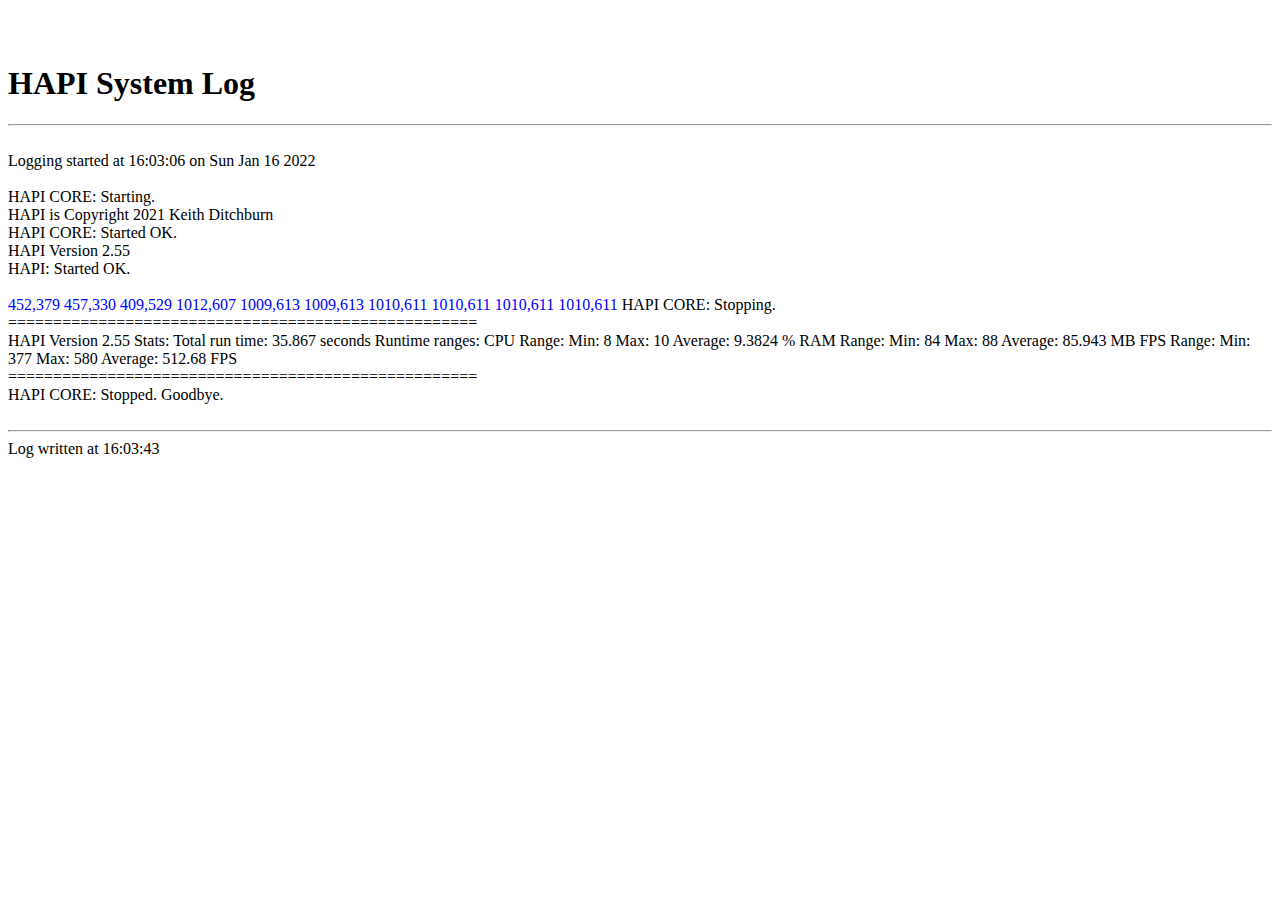
<file: Game-Hapi/HAPI_Start/HAPI_Start/HAPI_Log.html>
<HTML>
<HEAD>
<TITLE>HAPI Log</TITLE>
</HEAD><br>
<BODY BGCOLOR="#FFFFFF" TEXT="#000000" LINK="#0000FF">
<br><h1>HAPI System Log</h1>
<hr><br>Logging started at 16:03:06 on Sun Jan 16 2022<br><br>
HAPI CORE: Starting.
<br>HAPI is Copyright 2021 Keith Ditchburn
<br>HAPI CORE: Started OK.
<br>HAPI Version 2.55

<br>HAPI: Started OK.
<br><br><font color="#0000FF">4</font><font color="#0000FF">5</font><font color="#0000FF">2</font><font color="#0000FF">,</font><font color="#0000FF">3</font><font color="#0000FF">7</font><font color="#0000FF">9</font><font color="#0000FF">
</font><font color="#0000FF">4</font><font color="#0000FF">5</font><font color="#0000FF">7</font><font color="#0000FF">,</font><font color="#0000FF">3</font><font color="#0000FF">3</font><font color="#0000FF">0</font><font color="#0000FF">
</font><font color="#0000FF">4</font><font color="#0000FF">0</font><font color="#0000FF">9</font><font color="#0000FF">,</font><font color="#0000FF">5</font><font color="#0000FF">2</font><font color="#0000FF">9</font><font color="#0000FF">
</font><font color="#0000FF">1</font><font color="#0000FF">0</font><font color="#0000FF">1</font><font color="#0000FF">2</font><font color="#0000FF">,</font><font color="#0000FF">6</font><font color="#0000FF">0</font><font color="#0000FF">7</font><font color="#0000FF">
</font><font color="#0000FF">1</font><font color="#0000FF">0</font><font color="#0000FF">0</font><font color="#0000FF">9</font><font color="#0000FF">,</font><font color="#0000FF">6</font><font color="#0000FF">1</font><font color="#0000FF">3</font><font color="#0000FF">
</font><font color="#0000FF">1</font><font color="#0000FF">0</font><font color="#0000FF">0</font><font color="#0000FF">9</font><font color="#0000FF">,</font><font color="#0000FF">6</font><font color="#0000FF">1</font><font color="#0000FF">3</font><font color="#0000FF">
</font><font color="#0000FF">1</font><font color="#0000FF">0</font><font color="#0000FF">1</font><font color="#0000FF">0</font><font color="#0000FF">,</font><font color="#0000FF">6</font><font color="#0000FF">1</font><font color="#0000FF">1</font><font color="#0000FF">
</font><font color="#0000FF">1</font><font color="#0000FF">0</font><font color="#0000FF">1</font><font color="#0000FF">0</font><font color="#0000FF">,</font><font color="#0000FF">6</font><font color="#0000FF">1</font><font color="#0000FF">1</font><font color="#0000FF">
</font><font color="#0000FF">1</font><font color="#0000FF">0</font><font color="#0000FF">1</font><font color="#0000FF">0</font><font color="#0000FF">,</font><font color="#0000FF">6</font><font color="#0000FF">1</font><font color="#0000FF">1</font><font color="#0000FF">
</font><font color="#0000FF">1</font><font color="#0000FF">0</font><font color="#0000FF">1</font><font color="#0000FF">0</font><font color="#0000FF">,</font><font color="#0000FF">6</font><font color="#0000FF">1</font><font color="#0000FF">1</font><font color="#0000FF">
</font>HAPI CORE: Stopping.

<br>
====================================================
<br>HAPI Version 2.55
Stats: Total run time: 35.867 seconds
Runtime ranges: 
	CPU Range: Min: 8 Max: 10 Average: 9.3824 %
	RAM Range: Min: 84 Max: 88 Average: 85.943 MB
	FPS Range: Min: 377 Max: 580 Average: 512.68 FPS
<br>====================================================
<br>
HAPI CORE: Stopped. Goodbye.

<br><br><hr>Log written at 16:03:43 
</BODY>
</HTML><br>
</file>
<file: Game-Hapi/HAPI_Start/HAPI_Start/HAPI/Reference/HAPI_Reference.css>
h1, .h1
{
   font-family: Arial;
   font-weight: bold;
   font-size: 32px;
   text-decoration: none;
   color: #000000;
   background-color: transparent;
   margin: 0px 0px 0px 0px;
   padding: 0px 0px 0px 0px;
   display: inline;
}
h2, .h2
{
   font-family: Arial;
   font-weight: bold;
   font-size: 27px;
   text-decoration: none;
   color: #000000;
   background-color: transparent;
   margin: 0px 0px 0px 0px;
   padding: 0px 0px 0px 0px;
   display: inline;
}
h3, .h3
{
   font-family: Arial;
   font-weight: bold;
   font-size: 24px;
   text-decoration: none;
   color: #000000;
   background-color: transparent;
   margin: 0px 0px 0px 0px;
   padding: 0px 0px 0px 0px;
   display: inline;
}
h4, .h4
{
   font-family: Arial;
   font-weight: bold;
   font-size: 21px;
   font-style: italic;
   text-decoration: none;
   color: #000000;
   background-color: transparent;
   margin: 0px 0px 0px 0px;
   padding: 0px 0px 0px 0px;
   display: inline;
}
h5, .h5
{
   font-family: Arial;
   font-weight: bold;
   font-size: 19px;
   text-decoration: none;
   color: #000000;
   background-color: transparent;
   margin: 0px 0px 0px 0px;
   padding: 0px 0px 0px 0px;
   display: inline;
}
h6, .h6
{
   font-family: Arial;
   font-weight: bold;
   font-size: 16px;
   text-decoration: none;
   color: #000000;
   background-color: transparent;
   margin: 0px 0px 0px 0px;
   padding: 0px 0px 0px 0px;
   display: inline;
}
.CustomStyle
{
   font-family: "Courier New";
   font-weight: bold;
   font-size: 16px;
   text-decoration: none;
   color: #2E74B5;
   background-color: transparent;
}
</file>
<file: Game-Hapi/HAPI_Start/HAPI_Start/HAPI/Reference/index.css>
body
{
   background-color: #FFFFFF;
   color: #000000;
   font-family: Arial;
   font-weight: normal;
   font-size: 13px;
   line-height: 1.1875;
   margin: 0;
   padding: 0;
}
a
{
   color: #0000FF;
   text-decoration: underline;
}
a:visited
{
   color: #800080;
}
a:active
{
   color: #FF0000;
}
a:hover
{
   color: #0000FF;
   text-decoration: underline;
}
input:focus, textarea:focus, select:focus
{
   outline: none;
}
#wb_Text1 
{
   background-color: transparent;
   background-image: none;
   border: 0px solid #000000;
   padding: 0;
   margin: 0;
   text-align: left;
}
#wb_Text1 div
{
   text-align: left;
}
#wb_Image1
{
   vertical-align: top;
}
#Image1
{
   border: 0px solid #000000;
   padding: 0;
   margin: 0;
   left: 0;
   top: 0;
   width: 100%;
   height: 100%;
}
#wb_Text2 
{
   background-color: transparent;
   background-image: none;
   border: 0px solid #000000;
   padding: 0;
   margin: 0;
   text-align: left;
}
#wb_Text2 div
{
   text-align: left;
}
#Table1
{
   border: 2px solid #C0C0C0;
   background-color: transparent;
   background-image: none;
   border-collapse: separate;
   border-spacing: 2px;
   margin: 0;
}
#Table1 td
{
   padding: 4px 4px 4px 4px;
}
#Table1 td div
{
   white-space: nowrap;
}
#Table1 p, #Table1 ul
{
   margin: 0;
   padding: 0;
}
#Table1 .cell0
{
   background-color: transparent;
   background-image: none;
   border: 1px #C0C0C0 solid;
   text-align: left;
   vertical-align: top;
   width: 116px;
   height: 22px;
   color: #000000;
   font-family: Arial;
   font-size: 19px;
   line-height: 21px;
}
#Table1 .cell1
{
   background-color: transparent;
   background-image: none;
   border: 1px #C0C0C0 solid;
   text-align: left;
   vertical-align: top;
   height: 22px;
   color: #000000;
   font-family: Arial;
   font-size: 19px;
   line-height: 21px;
}
#Table1 .cell2
{
   background-color: transparent;
   background-image: none;
   border: 1px #C0C0C0 solid;
   text-align: left;
   vertical-align: top;
   width: 116px;
   height: 46px;
   color: #000000;
   font-family: Arial;
   font-size: 19px;
   line-height: 21px;
}
#Table1 .cell3
{
   background-color: transparent;
   background-image: none;
   border: 1px #C0C0C0 solid;
   text-align: left;
   vertical-align: top;
   height: 46px;
   color: #000000;
   font-family: Arial;
   font-size: 19px;
   line-height: 21px;
}
#Table2
{
   border: 2px solid #C0C0C0;
   background-color: transparent;
   background-image: none;
   border-collapse: separate;
   border-spacing: 2px;
   margin: 0;
}
#Table2 td
{
   padding: 4px 4px 4px 4px;
}
#Table2 td div
{
   white-space: nowrap;
}
#Table2 p, #Table2 ul
{
   margin: 0;
   padding: 0;
}
#Table2 .cell0
{
   background-color: transparent;
   background-image: none;
   border: 1px #C0C0C0 solid;
   text-align: left;
   vertical-align: top;
   width: 116px;
   height: 84px;
   color: #000000;
   font-family: Arial;
   font-size: 19px;
   line-height: 21px;
}
#Table2 .cell1
{
   background-color: transparent;
   background-image: none;
   border: 1px #C0C0C0 solid;
   text-align: left;
   vertical-align: top;
   height: 84px;
   color: #000000;
   font-family: Arial;
   font-size: 19px;
   line-height: 21px;
}
#Table2 .cell2
{
   background-color: transparent;
   background-image: none;
   border: 1px #C0C0C0 solid;
   text-align: left;
   vertical-align: top;
   width: 116px;
   height: 22px;
   color: #000000;
   font-family: Arial;
   font-size: 19px;
   line-height: 21px;
}
#Table2 .cell3
{
   background-color: transparent;
   background-image: none;
   border: 1px #C0C0C0 solid;
   text-align: left;
   vertical-align: top;
   height: 22px;
   color: #000000;
   font-family: Arial;
   font-size: 19px;
   line-height: 21px;
}
#Table2 .cell4
{
   background-color: transparent;
   background-image: none;
   border: 1px #C0C0C0 solid;
   text-align: left;
   vertical-align: top;
   width: 116px;
   height: 314px;
   color: #000000;
   font-family: Arial;
   font-size: 19px;
   line-height: 21px;
}
#Table2 .cell5
{
   background-color: transparent;
   background-image: none;
   border: 1px #C0C0C0 solid;
   text-align: left;
   vertical-align: top;
   height: 314px;
   color: #000000;
   font-family: Arial;
   font-size: 19px;
   line-height: 21px;
}
#Table2 .cell6
{
   background-color: transparent;
   background-image: none;
   border: 1px #C0C0C0 solid;
   text-align: left;
   vertical-align: top;
   width: 116px;
   height: 42px;
   color: #000000;
   font-family: Arial;
   font-size: 19px;
   line-height: 21px;
}
#Table2 .cell7
{
   background-color: transparent;
   background-image: none;
   border: 1px #C0C0C0 solid;
   text-align: left;
   vertical-align: top;
   height: 42px;
   color: #000000;
   font-family: Arial;
   font-size: 19px;
   line-height: 21px;
}
#Table3
{
   border: 2px solid #C0C0C0;
   background-color: transparent;
   background-image: none;
   border-collapse: separate;
   border-spacing: 2px;
   margin: 0;
}
#Table3 td
{
   padding: 4px 4px 4px 4px;
}
#Table3 td div
{
   white-space: nowrap;
}
#Table3 p, #Table3 ul
{
   margin: 0;
   padding: 0;
}
#Table3 .cell0
{
   background-color: transparent;
   background-image: none;
   border: 1px #C0C0C0 solid;
   text-align: left;
   vertical-align: top;
   width: 116px;
   height: 64px;
   color: #000000;
   font-family: Arial;
   font-size: 19px;
   line-height: 21px;
}
#Table3 .cell1
{
   background-color: transparent;
   background-image: none;
   border: 1px #C0C0C0 solid;
   text-align: left;
   vertical-align: top;
   height: 64px;
   color: #000000;
   font-family: Arial;
   font-size: 19px;
   line-height: 21px;
}
#Table3 .cell2
{
   background-color: transparent;
   background-image: none;
   border: 1px #C0C0C0 solid;
   text-align: left;
   vertical-align: top;
   width: 116px;
   height: 42px;
   color: #000000;
   font-family: Arial;
   font-size: 19px;
   line-height: 21px;
}
#Table3 .cell3
{
   background-color: transparent;
   background-image: none;
   border: 1px #C0C0C0 solid;
   text-align: left;
   vertical-align: top;
   height: 42px;
   color: #000000;
   font-family: Arial;
   font-size: 19px;
   line-height: 21px;
}
#Table3 .cell4
{
   background-color: transparent;
   background-image: none;
   border: 1px #C0C0C0 solid;
   text-align: left;
   vertical-align: top;
   width: 116px;
   height: 40px;
   color: #000000;
   font-family: Arial;
   font-size: 19px;
   line-height: 21px;
}
#Table3 .cell5
{
   background-color: transparent;
   background-image: none;
   border: 1px #C0C0C0 solid;
   text-align: left;
   vertical-align: top;
   height: 40px;
   color: #000000;
   font-family: Arial;
   font-size: 19px;
   line-height: 21px;
}
#Table3 .cell6
{
   background-color: transparent;
   background-image: none;
   border: 1px #C0C0C0 solid;
   text-align: left;
   vertical-align: top;
   width: 116px;
   height: 36px;
   color: #000000;
   font-family: Arial;
   font-size: 19px;
   line-height: 21px;
}
#Table3 .cell7
{
   background-color: transparent;
   background-image: none;
   border: 1px #C0C0C0 solid;
   text-align: left;
   vertical-align: top;
   height: 36px;
   color: #000000;
   font-family: Arial;
   font-size: 19px;
   line-height: 21px;
}
#Table5
{
   border: 2px solid #C0C0C0;
   background-color: transparent;
   background-image: none;
   border-collapse: separate;
   border-spacing: 2px;
   margin: 0;
}
#Table5 td
{
   padding: 4px 4px 4px 4px;
}
#Table5 td div
{
   white-space: nowrap;
}
#Table5 p, #Table5 ul
{
   margin: 0;
   padding: 0;
}
#Table5 .cell0
{
   background-color: transparent;
   background-image: none;
   border: 1px #C0C0C0 solid;
   text-align: left;
   vertical-align: top;
   width: 116px;
   height: 64px;
   color: #000000;
   font-family: Arial;
   font-size: 19px;
   line-height: 21px;
}
#Table5 .cell1
{
   background-color: transparent;
   background-image: none;
   border: 1px #C0C0C0 solid;
   text-align: left;
   vertical-align: top;
   height: 64px;
   color: #000000;
   font-family: Arial;
   font-size: 19px;
   line-height: 21px;
}
#Table5 .cell2
{
   background-color: transparent;
   background-image: none;
   border: 1px #C0C0C0 solid;
   text-align: left;
   vertical-align: top;
   width: 116px;
   height: 42px;
   color: #000000;
   font-family: Arial;
   font-size: 19px;
   line-height: 21px;
}
#Table5 .cell3
{
   background-color: transparent;
   background-image: none;
   border: 1px #C0C0C0 solid;
   text-align: left;
   vertical-align: top;
   height: 42px;
   color: #000000;
   font-family: Arial;
   font-size: 19px;
   line-height: 21px;
}
#Table5 .cell4
{
   background-color: transparent;
   background-image: none;
   border: 1px #C0C0C0 solid;
   text-align: left;
   vertical-align: top;
   width: 116px;
   height: 46px;
   color: #000000;
   font-family: Arial;
   font-size: 19px;
   line-height: 21px;
}
#Table5 .cell5
{
   background-color: transparent;
   background-image: none;
   border: 1px #C0C0C0 solid;
   text-align: left;
   vertical-align: top;
   height: 46px;
   color: #000000;
   font-family: Arial;
   font-size: 19px;
   line-height: 21px;
}
#Table6
{
   border: 2px solid #C0C0C0;
   background-color: transparent;
   background-image: none;
   border-collapse: separate;
   border-spacing: 2px;
   margin: 0;
}
#Table6 td
{
   padding: 4px 4px 4px 4px;
}
#Table6 td div
{
   white-space: nowrap;
}
#Table6 p, #Table6 ul
{
   margin: 0;
   padding: 0;
}
#Table6 .cell0
{
   background-color: transparent;
   background-image: none;
   border: 1px #C0C0C0 solid;
   text-align: left;
   vertical-align: top;
   width: 116px;
   height: 64px;
   color: #000000;
   font-family: Arial;
   font-size: 19px;
   line-height: 21px;
}
#Table6 .cell1
{
   background-color: transparent;
   background-image: none;
   border: 1px #C0C0C0 solid;
   text-align: left;
   vertical-align: top;
   height: 64px;
   color: #000000;
   font-family: Arial;
   font-size: 19px;
   line-height: 21px;
}
#Table6 .cell2
{
   background-color: transparent;
   background-image: none;
   border: 1px #C0C0C0 solid;
   text-align: left;
   vertical-align: top;
   width: 116px;
   height: 106px;
   color: #000000;
   font-family: Arial;
   font-size: 19px;
   line-height: 21px;
}
#Table6 .cell3
{
   background-color: transparent;
   background-image: none;
   border: 1px #C0C0C0 solid;
   text-align: left;
   vertical-align: top;
   height: 106px;
   color: #000000;
   font-family: Arial;
   font-size: 19px;
   line-height: 21px;
}
#Table6 .cell4
{
   background-color: transparent;
   background-image: none;
   border: 1px #C0C0C0 solid;
   text-align: left;
   vertical-align: top;
   width: 116px;
   height: 46px;
   color: #000000;
   font-family: Arial;
   font-size: 19px;
   line-height: 21px;
}
#Table6 .cell5
{
   background-color: transparent;
   background-image: none;
   border: 1px #C0C0C0 solid;
   text-align: left;
   vertical-align: top;
   height: 46px;
   color: #000000;
   font-family: Arial;
   font-size: 19px;
   line-height: 21px;
}
#Table6 .cell6
{
   background-color: transparent;
   background-image: none;
   border: 1px #C0C0C0 solid;
   text-align: left;
   vertical-align: top;
   width: 116px;
   height: 22px;
   color: #000000;
   font-family: Arial;
   font-size: 19px;
   line-height: 21px;
}
#Table6 .cell7
{
   background-color: transparent;
   background-image: none;
   border: 1px #C0C0C0 solid;
   text-align: left;
   vertical-align: top;
   height: 22px;
   color: #000000;
   font-family: Arial;
   font-size: 19px;
   line-height: 21px;
}
#wb_Text3 
{
   background-color: transparent;
   background-image: none;
   border: 0px solid #000000;
   padding: 0;
   margin: 0;
   text-align: left;
}
#wb_Text3 div
{
   text-align: left;
}
#Table4
{
   border: 2px solid #C0C0C0;
   background-color: transparent;
   background-image: none;
   border-collapse: separate;
   border-spacing: 2px;
   margin: 0;
}
#Table4 td
{
   padding: 4px 4px 4px 4px;
}
#Table4 td div
{
   white-space: nowrap;
}
#Table4 p, #Table4 ul
{
   margin: 0;
   padding: 0;
}
#Table4 .cell0
{
   background-color: transparent;
   background-image: none;
   border: 1px #C0C0C0 solid;
   text-align: left;
   vertical-align: top;
   width: 116px;
   height: 70px;
   color: #000000;
   font-family: Arial;
   font-size: 19px;
   line-height: 21px;
}
#Table4 .cell1
{
   background-color: transparent;
   background-image: none;
   border: 1px #C0C0C0 solid;
   text-align: left;
   vertical-align: top;
   height: 70px;
   color: #000000;
   font-family: Arial;
   font-size: 19px;
   line-height: 21px;
}
#Table4 .cell2
{
   background-color: transparent;
   background-image: none;
   border: 1px #C0C0C0 solid;
   text-align: left;
   vertical-align: top;
   width: 116px;
   height: 176px;
   color: #000000;
   font-family: Arial;
   font-size: 19px;
   line-height: 21px;
}
#Table4 .cell3
{
   background-color: transparent;
   background-image: none;
   border: 1px #C0C0C0 solid;
   text-align: left;
   vertical-align: top;
   height: 176px;
   color: #000000;
   font-family: Arial;
   font-size: 19px;
   line-height: 21px;
}
#Table4 .cell4
{
   background-color: transparent;
   background-image: none;
   border: 1px #C0C0C0 solid;
   text-align: left;
   vertical-align: top;
   width: 116px;
   height: 126px;
   color: #000000;
   font-family: Arial;
   font-size: 19px;
   line-height: 21px;
}
#Table4 .cell5
{
   background-color: transparent;
   background-image: none;
   border: 1px #C0C0C0 solid;
   text-align: left;
   vertical-align: top;
   height: 126px;
   color: #000000;
   font-family: Arial;
   font-size: 19px;
   line-height: 21px;
}
#Table4 .cell6
{
   background-color: transparent;
   background-image: none;
   border: 1px #C0C0C0 solid;
   text-align: left;
   vertical-align: top;
   width: 116px;
   height: 42px;
   color: #000000;
   font-family: Arial;
   font-size: 19px;
   line-height: 21px;
}
#Table4 .cell7
{
   background-color: transparent;
   background-image: none;
   border: 1px #C0C0C0 solid;
   text-align: left;
   vertical-align: top;
   height: 42px;
   color: #000000;
   font-family: Arial;
   font-size: 19px;
   line-height: 21px;
}
#Table7
{
   border: 2px solid #C0C0C0;
   background-color: transparent;
   background-image: none;
   border-collapse: separate;
   border-spacing: 2px;
   margin: 0;
}
#Table7 td
{
   padding: 4px 4px 4px 4px;
}
#Table7 td div
{
   white-space: nowrap;
}
#Table7 p, #Table7 ul
{
   margin: 0;
   padding: 0;
}
#Table7 .cell0
{
   background-color: transparent;
   background-image: none;
   border: 1px #C0C0C0 solid;
   text-align: left;
   vertical-align: top;
   width: 116px;
   height: 168px;
   color: #000000;
   font-family: Arial;
   font-size: 19px;
   line-height: 21px;
}
#Table7 .cell1
{
   background-color: transparent;
   background-image: none;
   border: 1px #C0C0C0 solid;
   text-align: left;
   vertical-align: top;
   height: 168px;
   color: #000000;
   font-family: Arial;
   font-size: 19px;
   line-height: 21px;
}
#Table7 .cell2
{
   background-color: transparent;
   background-image: none;
   border: 1px #C0C0C0 solid;
   text-align: left;
   vertical-align: top;
   width: 116px;
   height: 34px;
   color: #000000;
   font-family: Arial;
   font-size: 19px;
   line-height: 21px;
}
#Table7 .cell3
{
   background-color: transparent;
   background-image: none;
   border: 1px #C0C0C0 solid;
   text-align: left;
   vertical-align: top;
   height: 34px;
   color: #000000;
   font-family: Arial;
   font-size: 19px;
   line-height: 21px;
}
#Table7 .cell4
{
   background-color: transparent;
   background-image: none;
   border: 1px #C0C0C0 solid;
   text-align: left;
   vertical-align: top;
   width: 116px;
   height: 438px;
   color: #000000;
   font-family: Arial;
   font-size: 19px;
   line-height: 21px;
}
#Table7 .cell5
{
   background-color: transparent;
   background-image: none;
   border: 1px #C0C0C0 solid;
   text-align: left;
   vertical-align: top;
   height: 438px;
   color: #000000;
   font-family: Arial;
   font-size: 19px;
   line-height: 21px;
}
#Table8
{
   border: 2px solid #C0C0C0;
   background-color: transparent;
   background-image: none;
   border-collapse: separate;
   border-spacing: 2px;
   margin: 0;
}
#Table8 td
{
   padding: 4px 4px 4px 4px;
}
#Table8 td div
{
   white-space: nowrap;
}
#Table8 p, #Table8 ul
{
   margin: 0;
   padding: 0;
}
#Table8 .cell0
{
   background-color: transparent;
   background-image: none;
   border: 1px #C0C0C0 solid;
   text-align: left;
   vertical-align: top;
   width: 116px;
   height: 70px;
   color: #000000;
   font-family: Arial;
   font-size: 19px;
   line-height: 21px;
}
#Table8 .cell1
{
   background-color: transparent;
   background-image: none;
   border: 1px #C0C0C0 solid;
   text-align: left;
   vertical-align: top;
   height: 70px;
   color: #000000;
   font-family: Arial;
   font-size: 19px;
   line-height: 21px;
}
#Table8 .cell2
{
   background-color: transparent;
   background-image: none;
   border: 1px #C0C0C0 solid;
   text-align: left;
   vertical-align: top;
   width: 116px;
   height: 126px;
   color: #000000;
   font-family: Arial;
   font-size: 19px;
   line-height: 21px;
}
#Table8 .cell3
{
   background-color: transparent;
   background-image: none;
   border: 1px #C0C0C0 solid;
   text-align: left;
   vertical-align: top;
   height: 126px;
   color: #000000;
   font-family: Arial;
   font-size: 19px;
   line-height: 21px;
}
#Table8 .cell4
{
   background-color: transparent;
   background-image: none;
   border: 1px #C0C0C0 solid;
   text-align: left;
   vertical-align: top;
   width: 116px;
   height: 44px;
   color: #000000;
   font-family: Arial;
   font-size: 19px;
   line-height: 21px;
}
#Table8 .cell5
{
   background-color: transparent;
   background-image: none;
   border: 1px #C0C0C0 solid;
   text-align: left;
   vertical-align: top;
   height: 44px;
   color: #000000;
   font-family: Arial;
   font-size: 19px;
   line-height: 21px;
}
#Table8 .cell6
{
   background-color: transparent;
   background-image: none;
   border: 1px #C0C0C0 solid;
   text-align: left;
   vertical-align: top;
   width: 116px;
   height: 34px;
   color: #000000;
   font-family: Arial;
   font-size: 19px;
   line-height: 21px;
}
#Table8 .cell7
{
   background-color: transparent;
   background-image: none;
   border: 1px #C0C0C0 solid;
   text-align: left;
   vertical-align: top;
   height: 34px;
   color: #000000;
   font-family: Arial;
   font-size: 19px;
   line-height: 21px;
}
#Table9
{
   border: 2px solid #C0C0C0;
   background-color: transparent;
   background-image: none;
   border-collapse: separate;
   border-spacing: 2px;
   margin: 0;
}
#Table9 td
{
   padding: 4px 4px 4px 4px;
}
#Table9 td div
{
   white-space: nowrap;
}
#Table9 p, #Table9 ul
{
   margin: 0;
   padding: 0;
}
#Table9 .cell0
{
   background-color: transparent;
   background-image: none;
   border: 1px #C0C0C0 solid;
   text-align: left;
   vertical-align: top;
   width: 116px;
   height: 78px;
   color: #000000;
   font-family: Arial;
   font-size: 19px;
   line-height: 21px;
}
#Table9 .cell1
{
   background-color: transparent;
   background-image: none;
   border: 1px #C0C0C0 solid;
   text-align: left;
   vertical-align: top;
   height: 78px;
   color: #000000;
   font-family: Arial;
   font-size: 19px;
   line-height: 21px;
}
#Table9 .cell2
{
   background-color: transparent;
   background-image: none;
   border: 1px #C0C0C0 solid;
   text-align: left;
   vertical-align: top;
   width: 116px;
   height: 50px;
   color: #000000;
   font-family: Arial;
   font-size: 19px;
   line-height: 21px;
}
#Table9 .cell3
{
   background-color: transparent;
   background-image: none;
   border: 1px #C0C0C0 solid;
   text-align: left;
   vertical-align: top;
   height: 50px;
   color: #000000;
   font-family: Arial;
   font-size: 19px;
   line-height: 21px;
}
#Table9 .cell4
{
   background-color: transparent;
   background-image: none;
   border: 1px #C0C0C0 solid;
   text-align: left;
   vertical-align: top;
   width: 116px;
   height: 44px;
   color: #000000;
   font-family: Arial;
   font-size: 19px;
   line-height: 21px;
}
#Table9 .cell5
{
   background-color: transparent;
   background-image: none;
   border: 1px #C0C0C0 solid;
   text-align: left;
   vertical-align: top;
   height: 44px;
   color: #000000;
   font-family: Arial;
   font-size: 19px;
   line-height: 21px;
}
#Table9 .cell6
{
   background-color: transparent;
   background-image: none;
   border: 1px #C0C0C0 solid;
   text-align: left;
   vertical-align: top;
   width: 116px;
   height: 34px;
   color: #000000;
   font-family: Arial;
   font-size: 19px;
   line-height: 21px;
}
#Table9 .cell7
{
   background-color: transparent;
   background-image: none;
   border: 1px #C0C0C0 solid;
   text-align: left;
   vertical-align: top;
   height: 34px;
   color: #000000;
   font-family: Arial;
   font-size: 19px;
   line-height: 21px;
}
#Table10
{
   border: 2px solid #C0C0C0;
   background-color: transparent;
   background-image: none;
   border-collapse: separate;
   border-spacing: 2px;
   margin: 0;
}
#Table10 td
{
   padding: 4px 4px 4px 4px;
}
#Table10 td div
{
   white-space: nowrap;
}
#Table10 p, #Table10 ul
{
   margin: 0;
   padding: 0;
}
#Table10 .cell0
{
   background-color: transparent;
   background-image: none;
   border: 1px #C0C0C0 solid;
   text-align: left;
   vertical-align: top;
   width: 116px;
   height: 120px;
   color: #000000;
   font-family: Arial;
   font-size: 19px;
   line-height: 21px;
}
#Table10 .cell1
{
   background-color: transparent;
   background-image: none;
   border: 1px #C0C0C0 solid;
   text-align: left;
   vertical-align: top;
   height: 120px;
   color: #000000;
   font-family: Arial;
   font-size: 19px;
   line-height: 21px;
}
#Table10 .cell2
{
   background-color: transparent;
   background-image: none;
   border: 1px #C0C0C0 solid;
   text-align: left;
   vertical-align: top;
   width: 116px;
   height: 30px;
   color: #000000;
   font-family: Arial;
   font-size: 19px;
   line-height: 21px;
}
#Table10 .cell3
{
   background-color: transparent;
   background-image: none;
   border: 1px #C0C0C0 solid;
   text-align: left;
   vertical-align: top;
   height: 30px;
   color: #000000;
   font-family: Arial;
   font-size: 19px;
   line-height: 21px;
}
#Table10 .cell4
{
   background-color: transparent;
   background-image: none;
   border: 1px #C0C0C0 solid;
   text-align: left;
   vertical-align: top;
   width: 116px;
   height: 64px;
   color: #000000;
   font-family: Arial;
   font-size: 19px;
   line-height: 21px;
}
#Table10 .cell5
{
   background-color: transparent;
   background-image: none;
   border: 1px #C0C0C0 solid;
   text-align: left;
   vertical-align: top;
   height: 64px;
   color: #000000;
   font-family: Arial;
   font-size: 19px;
   line-height: 21px;
}
#Table10 .cell6
{
   background-color: transparent;
   background-image: none;
   border: 1px #C0C0C0 solid;
   text-align: left;
   vertical-align: top;
   width: 116px;
   height: 34px;
   color: #000000;
   font-family: Arial;
   font-size: 19px;
   line-height: 21px;
}
#Table10 .cell7
{
   background-color: transparent;
   background-image: none;
   border: 1px #C0C0C0 solid;
   text-align: left;
   vertical-align: top;
   height: 34px;
   color: #000000;
   font-family: Arial;
   font-size: 19px;
   line-height: 21px;
}
#wb_Text4 
{
   background-color: transparent;
   background-image: none;
   border: 0px solid #000000;
   padding: 0;
   margin: 0;
   text-align: left;
}
#wb_Text4 div
{
   text-align: left;
}
#Table11
{
   border: 2px solid #C0C0C0;
   background-color: transparent;
   background-image: none;
   border-collapse: separate;
   border-spacing: 2px;
   margin: 0;
}
#Table11 td
{
   padding: 4px 4px 4px 4px;
}
#Table11 td div
{
   white-space: nowrap;
}
#Table11 p, #Table11 ul
{
   margin: 0;
   padding: 0;
}
#Table11 .cell0
{
   background-color: transparent;
   background-image: none;
   border: 1px #C0C0C0 solid;
   text-align: left;
   vertical-align: top;
   width: 116px;
   height: 64px;
   color: #000000;
   font-family: Arial;
   font-size: 19px;
   line-height: 21px;
}
#Table11 .cell1
{
   background-color: transparent;
   background-image: none;
   border: 1px #C0C0C0 solid;
   text-align: left;
   vertical-align: top;
   height: 64px;
   color: #000000;
   font-family: Arial;
   font-size: 19px;
   line-height: 21px;
}
#Table11 .cell2
{
   background-color: transparent;
   background-image: none;
   border: 1px #C0C0C0 solid;
   text-align: left;
   vertical-align: top;
   width: 116px;
   height: 42px;
   color: #000000;
   font-family: Arial;
   font-size: 19px;
   line-height: 21px;
}
#Table11 .cell3
{
   background-color: transparent;
   background-image: none;
   border: 1px #C0C0C0 solid;
   text-align: left;
   vertical-align: top;
   height: 42px;
   color: #000000;
   font-family: Arial;
   font-size: 19px;
   line-height: 21px;
}
#Table11 .cell4
{
   background-color: transparent;
   background-image: none;
   border: 1px #C0C0C0 solid;
   text-align: left;
   vertical-align: top;
   width: 116px;
   height: 46px;
   color: #000000;
   font-family: Arial;
   font-size: 19px;
   line-height: 21px;
}
#Table11 .cell5
{
   background-color: transparent;
   background-image: none;
   border: 1px #C0C0C0 solid;
   text-align: left;
   vertical-align: top;
   height: 46px;
   color: #000000;
   font-family: Arial;
   font-size: 19px;
   line-height: 21px;
}
#Table12
{
   border: 2px solid #C0C0C0;
   background-color: transparent;
   background-image: none;
   border-collapse: separate;
   border-spacing: 2px;
   margin: 0;
}
#Table12 td
{
   padding: 4px 4px 4px 4px;
}
#Table12 td div
{
   white-space: nowrap;
}
#Table12 p, #Table12 ul
{
   margin: 0;
   padding: 0;
}
#Table12 .cell0
{
   background-color: transparent;
   background-image: none;
   border: 1px #C0C0C0 solid;
   text-align: left;
   vertical-align: top;
   width: 116px;
   height: 64px;
   color: #000000;
   font-family: Arial;
   font-size: 19px;
   line-height: 21px;
}
#Table12 .cell1
{
   background-color: transparent;
   background-image: none;
   border: 1px #C0C0C0 solid;
   text-align: left;
   vertical-align: top;
   height: 64px;
   color: #000000;
   font-family: Arial;
   font-size: 19px;
   line-height: 21px;
}
#Table12 .cell2
{
   background-color: transparent;
   background-image: none;
   border: 1px #C0C0C0 solid;
   text-align: left;
   vertical-align: top;
   width: 116px;
   height: 34px;
   color: #000000;
   font-family: Arial;
   font-size: 19px;
   line-height: 21px;
}
#Table12 .cell3
{
   background-color: transparent;
   background-image: none;
   border: 1px #C0C0C0 solid;
   text-align: left;
   vertical-align: top;
   height: 34px;
   color: #000000;
   font-family: Arial;
   font-size: 19px;
   line-height: 21px;
}
#Table12 .cell4
{
   background-color: transparent;
   background-image: none;
   border: 1px #C0C0C0 solid;
   text-align: left;
   vertical-align: top;
   width: 116px;
   height: 40px;
   color: #000000;
   font-family: Arial;
   font-size: 19px;
   line-height: 21px;
}
#Table12 .cell5
{
   background-color: transparent;
   background-image: none;
   border: 1px #C0C0C0 solid;
   text-align: left;
   vertical-align: top;
   height: 40px;
   color: #000000;
   font-family: Arial;
   font-size: 19px;
   line-height: 21px;
}
#Table12 .cell6
{
   background-color: transparent;
   background-image: none;
   border: 1px #C0C0C0 solid;
   text-align: left;
   vertical-align: top;
   width: 116px;
   height: 46px;
   color: #000000;
   font-family: Arial;
   font-size: 19px;
   line-height: 21px;
}
#Table12 .cell7
{
   background-color: transparent;
   background-image: none;
   border: 1px #C0C0C0 solid;
   text-align: left;
   vertical-align: top;
   height: 46px;
   color: #000000;
   font-family: Arial;
   font-size: 19px;
   line-height: 21px;
}
#Table13
{
   border: 2px solid #C0C0C0;
   background-color: transparent;
   background-image: none;
   border-collapse: separate;
   border-spacing: 2px;
   margin: 0;
}
#Table13 td
{
   padding: 4px 4px 4px 4px;
}
#Table13 td div
{
   white-space: nowrap;
}
#Table13 p, #Table13 ul
{
   margin: 0;
   padding: 0;
}
#Table13 .cell0
{
   background-color: transparent;
   background-image: none;
   border: 1px #C0C0C0 solid;
   text-align: left;
   vertical-align: top;
   width: 116px;
   height: 64px;
   color: #000000;
   font-family: Arial;
   font-size: 19px;
   line-height: 21px;
}
#Table13 .cell1
{
   background-color: transparent;
   background-image: none;
   border: 1px #C0C0C0 solid;
   text-align: left;
   vertical-align: top;
   height: 64px;
   color: #000000;
   font-family: Arial;
   font-size: 19px;
   line-height: 21px;
}
#Table13 .cell2
{
   background-color: transparent;
   background-image: none;
   border: 1px #C0C0C0 solid;
   text-align: left;
   vertical-align: top;
   width: 116px;
   height: 42px;
   color: #000000;
   font-family: Arial;
   font-size: 19px;
   line-height: 21px;
}
#Table13 .cell3
{
   background-color: transparent;
   background-image: none;
   border: 1px #C0C0C0 solid;
   text-align: left;
   vertical-align: top;
   height: 42px;
   color: #000000;
   font-family: Arial;
   font-size: 19px;
   line-height: 21px;
}
#Table13 .cell4
{
   background-color: transparent;
   background-image: none;
   border: 1px #C0C0C0 solid;
   text-align: left;
   vertical-align: top;
   width: 116px;
   height: 32px;
   color: #000000;
   font-family: Arial;
   font-size: 19px;
   line-height: 21px;
}
#Table13 .cell5
{
   background-color: transparent;
   background-image: none;
   border: 1px #C0C0C0 solid;
   text-align: left;
   vertical-align: top;
   height: 32px;
   color: #000000;
   font-family: Arial;
   font-size: 19px;
   line-height: 21px;
}
#Table14
{
   border: 2px solid #C0C0C0;
   background-color: transparent;
   background-image: none;
   border-collapse: separate;
   border-spacing: 2px;
   margin: 0;
}
#Table14 td
{
   padding: 4px 4px 4px 4px;
}
#Table14 td div
{
   white-space: nowrap;
}
#Table14 p, #Table14 ul
{
   margin: 0;
   padding: 0;
}
#Table14 .cell0
{
   background-color: transparent;
   background-image: none;
   border: 1px #C0C0C0 solid;
   text-align: left;
   vertical-align: top;
   width: 116px;
   height: 64px;
   color: #000000;
   font-family: Arial;
   font-size: 19px;
   line-height: 21px;
}
#Table14 .cell1
{
   background-color: transparent;
   background-image: none;
   border: 1px #C0C0C0 solid;
   text-align: left;
   vertical-align: top;
   height: 64px;
   color: #000000;
   font-family: Arial;
   font-size: 19px;
   line-height: 21px;
}
#Table14 .cell2
{
   background-color: transparent;
   background-image: none;
   border: 1px #C0C0C0 solid;
   text-align: left;
   vertical-align: top;
   width: 116px;
   height: 146px;
   color: #000000;
   font-family: Arial;
   font-size: 19px;
   line-height: 21px;
}
#Table14 .cell3
{
   background-color: transparent;
   background-image: none;
   border: 1px #C0C0C0 solid;
   text-align: left;
   vertical-align: top;
   height: 146px;
   color: #000000;
   font-family: Arial;
   font-size: 19px;
   line-height: 21px;
}
#Table14 .cell4
{
   background-color: transparent;
   background-image: none;
   border: 1px #C0C0C0 solid;
   text-align: left;
   vertical-align: top;
   width: 116px;
   height: 52px;
   color: #000000;
   font-family: Arial;
   font-size: 19px;
   line-height: 21px;
}
#Table14 .cell5
{
   background-color: transparent;
   background-image: none;
   border: 1px #C0C0C0 solid;
   text-align: left;
   vertical-align: top;
   height: 52px;
   color: #000000;
   font-family: Arial;
   font-size: 19px;
   line-height: 21px;
}
#Table15
{
   border: 2px solid #C0C0C0;
   background-color: transparent;
   background-image: none;
   border-collapse: separate;
   border-spacing: 2px;
   margin: 0;
}
#Table15 td
{
   padding: 4px 4px 4px 4px;
}
#Table15 td div
{
   white-space: nowrap;
}
#Table15 p, #Table15 ul
{
   margin: 0;
   padding: 0;
}
#Table15 .cell0
{
   background-color: transparent;
   background-image: none;
   border: 1px #C0C0C0 solid;
   text-align: left;
   vertical-align: top;
   width: 116px;
   height: 64px;
   color: #000000;
   font-family: Arial;
   font-size: 19px;
   line-height: 21px;
}
#Table15 .cell1
{
   background-color: transparent;
   background-image: none;
   border: 1px #C0C0C0 solid;
   text-align: left;
   vertical-align: top;
   height: 64px;
   color: #000000;
   font-family: Arial;
   font-size: 19px;
   line-height: 21px;
}
#Table15 .cell2
{
   background-color: transparent;
   background-image: none;
   border: 1px #C0C0C0 solid;
   text-align: left;
   vertical-align: top;
   width: 116px;
   height: 30px;
   color: #000000;
   font-family: Arial;
   font-size: 19px;
   line-height: 21px;
}
#Table15 .cell3
{
   background-color: transparent;
   background-image: none;
   border: 1px #C0C0C0 solid;
   text-align: left;
   vertical-align: top;
   height: 30px;
   color: #000000;
   font-family: Arial;
   font-size: 19px;
   line-height: 21px;
}
#Table15 .cell4
{
   background-color: transparent;
   background-image: none;
   border: 1px #C0C0C0 solid;
   text-align: left;
   vertical-align: top;
   width: 116px;
   height: 168px;
   color: #000000;
   font-family: Arial;
   font-size: 19px;
   line-height: 21px;
}
#Table15 .cell5
{
   background-color: transparent;
   background-image: none;
   border: 1px #C0C0C0 solid;
   text-align: left;
   vertical-align: top;
   height: 168px;
   color: #000000;
   font-family: Arial;
   font-size: 19px;
   line-height: 21px;
}
#Table15 .cell6
{
   background-color: transparent;
   background-image: none;
   border: 1px #C0C0C0 solid;
   text-align: left;
   vertical-align: top;
   width: 116px;
   height: 50px;
   color: #000000;
   font-family: Arial;
   font-size: 19px;
   line-height: 21px;
}
#Table15 .cell7
{
   background-color: transparent;
   background-image: none;
   border: 1px #C0C0C0 solid;
   text-align: left;
   vertical-align: top;
   height: 50px;
   color: #000000;
   font-family: Arial;
   font-size: 19px;
   line-height: 21px;
}
#Table16
{
   border: 2px solid #C0C0C0;
   background-color: transparent;
   background-image: none;
   border-collapse: separate;
   border-spacing: 2px;
   margin: 0;
}
#Table16 td
{
   padding: 4px 4px 4px 4px;
}
#Table16 td div
{
   white-space: nowrap;
}
#Table16 p, #Table16 ul
{
   margin: 0;
   padding: 0;
}
#Table16 .cell0
{
   background-color: transparent;
   background-image: none;
   border: 1px #C0C0C0 solid;
   text-align: left;
   vertical-align: top;
   width: 116px;
   height: 64px;
   color: #000000;
   font-family: Arial;
   font-size: 19px;
   line-height: 21px;
}
#Table16 .cell1
{
   background-color: transparent;
   background-image: none;
   border: 1px #C0C0C0 solid;
   text-align: left;
   vertical-align: top;
   height: 64px;
   color: #000000;
   font-family: Arial;
   font-size: 19px;
   line-height: 21px;
}
#Table16 .cell2
{
   background-color: transparent;
   background-image: none;
   border: 1px #C0C0C0 solid;
   text-align: left;
   vertical-align: top;
   width: 116px;
   height: 28px;
   color: #000000;
   font-family: Arial;
   font-size: 19px;
   line-height: 21px;
}
#Table16 .cell3
{
   background-color: transparent;
   background-image: none;
   border: 1px #C0C0C0 solid;
   text-align: left;
   vertical-align: top;
   height: 28px;
   color: #000000;
   font-family: Arial;
   font-size: 19px;
   line-height: 21px;
}
#wb_Text5 
{
   background-color: transparent;
   background-image: none;
   border: 0px solid #000000;
   padding: 0;
   margin: 0;
   text-align: left;
}
#wb_Text5 div
{
   text-align: left;
}
#Table17
{
   border: 2px solid #C0C0C0;
   background-color: transparent;
   background-image: none;
   border-collapse: separate;
   border-spacing: 2px;
   margin: 0;
}
#Table17 td
{
   padding: 4px 4px 4px 4px;
}
#Table17 td div
{
   white-space: nowrap;
}
#Table17 p, #Table17 ul
{
   margin: 0;
   padding: 0;
}
#Table17 .cell0
{
   background-color: transparent;
   background-image: none;
   border: 1px #C0C0C0 solid;
   text-align: left;
   vertical-align: top;
   width: 116px;
   height: 66px;
   color: #000000;
   font-family: Arial;
   font-size: 19px;
   line-height: 21px;
}
#Table17 .cell1
{
   background-color: transparent;
   background-image: none;
   border: 1px #C0C0C0 solid;
   text-align: left;
   vertical-align: top;
   height: 66px;
   color: #000000;
   font-family: Arial;
   font-size: 19px;
   line-height: 21px;
}
#Table17 .cell2
{
   background-color: transparent;
   background-image: none;
   border: 1px #C0C0C0 solid;
   text-align: left;
   vertical-align: top;
   width: 116px;
   height: 64px;
   color: #000000;
   font-family: Arial;
   font-size: 19px;
   line-height: 21px;
}
#Table17 .cell3
{
   background-color: transparent;
   background-image: none;
   border: 1px #C0C0C0 solid;
   text-align: left;
   vertical-align: top;
   height: 64px;
   color: #000000;
   font-family: Arial;
   font-size: 19px;
   line-height: 21px;
}
#Table17 .cell4
{
   background-color: transparent;
   background-image: none;
   border: 1px #C0C0C0 solid;
   text-align: left;
   vertical-align: top;
   width: 116px;
   height: 42px;
   color: #000000;
   font-family: Arial;
   font-size: 19px;
   line-height: 21px;
}
#Table17 .cell5
{
   background-color: transparent;
   background-image: none;
   border: 1px #C0C0C0 solid;
   text-align: left;
   vertical-align: top;
   height: 42px;
   color: #000000;
   font-family: Arial;
   font-size: 19px;
   line-height: 21px;
}
#Table17 .cell6
{
   background-color: transparent;
   background-image: none;
   border: 1px #C0C0C0 solid;
   text-align: left;
   vertical-align: top;
   width: 116px;
   height: 46px;
   color: #000000;
   font-family: Arial;
   font-size: 19px;
   line-height: 21px;
}
#Table17 .cell7
{
   background-color: transparent;
   background-image: none;
   border: 1px #C0C0C0 solid;
   text-align: left;
   vertical-align: top;
   height: 46px;
   color: #000000;
   font-family: Arial;
   font-size: 19px;
   line-height: 21px;
}
#Table18
{
   border: 2px solid #C0C0C0;
   background-color: transparent;
   background-image: none;
   border-collapse: separate;
   border-spacing: 2px;
   margin: 0;
}
#Table18 td
{
   padding: 4px 4px 4px 4px;
}
#Table18 td div
{
   white-space: nowrap;
}
#Table18 p, #Table18 ul
{
   margin: 0;
   padding: 0;
}
#Table18 .cell0
{
   background-color: transparent;
   background-image: none;
   border: 1px #C0C0C0 solid;
   text-align: left;
   vertical-align: top;
   width: 116px;
   height: 126px;
   color: #000000;
   font-family: Arial;
   font-size: 19px;
   line-height: 21px;
}
#Table18 .cell1
{
   background-color: transparent;
   background-image: none;
   border: 1px #C0C0C0 solid;
   text-align: left;
   vertical-align: top;
   height: 126px;
   color: #000000;
   font-family: Arial;
   font-size: 19px;
   line-height: 21px;
}
#Table18 .cell2
{
   background-color: transparent;
   background-image: none;
   border: 1px #C0C0C0 solid;
   text-align: left;
   vertical-align: top;
   width: 116px;
   height: 104px;
   color: #000000;
   font-family: Arial;
   font-size: 19px;
   line-height: 21px;
}
#Table18 .cell3
{
   background-color: transparent;
   background-image: none;
   border: 1px #C0C0C0 solid;
   text-align: left;
   vertical-align: top;
   height: 104px;
   color: #000000;
   font-family: Arial;
   font-size: 19px;
   line-height: 21px;
}
#Table18 .cell4
{
   background-color: transparent;
   background-image: none;
   border: 1px #C0C0C0 solid;
   text-align: left;
   vertical-align: top;
   width: 116px;
   height: 188px;
   color: #000000;
   font-family: Arial;
   font-size: 19px;
   line-height: 21px;
}
#Table18 .cell5
{
   background-color: transparent;
   background-image: none;
   border: 1px #C0C0C0 solid;
   text-align: left;
   vertical-align: top;
   height: 188px;
   color: #000000;
   font-family: Arial;
   font-size: 19px;
   line-height: 21px;
}
#Table18 .cell6
{
   background-color: transparent;
   background-image: none;
   border: 1px #C0C0C0 solid;
   text-align: left;
   vertical-align: top;
   width: 116px;
   height: 46px;
   color: #000000;
   font-family: Arial;
   font-size: 19px;
   line-height: 21px;
}
#Table18 .cell7
{
   background-color: transparent;
   background-image: none;
   border: 1px #C0C0C0 solid;
   text-align: left;
   vertical-align: top;
   height: 46px;
   color: #000000;
   font-family: Arial;
   font-size: 19px;
   line-height: 21px;
}
#Table19
{
   border: 2px solid #C0C0C0;
   background-color: transparent;
   background-image: none;
   border-collapse: separate;
   border-spacing: 2px;
   margin: 0;
}
#Table19 td
{
   padding: 4px 4px 4px 4px;
}
#Table19 td div
{
   white-space: nowrap;
}
#Table19 p, #Table19 ul
{
   margin: 0;
   padding: 0;
}
#Table19 .cell0
{
   background-color: transparent;
   background-image: none;
   border: 1px #C0C0C0 solid;
   text-align: left;
   vertical-align: top;
   width: 116px;
   height: 94px;
   color: #000000;
   font-family: Arial;
   font-size: 19px;
   line-height: 21px;
}
#Table19 .cell1
{
   background-color: transparent;
   background-image: none;
   border: 1px #C0C0C0 solid;
   text-align: left;
   vertical-align: top;
   height: 94px;
   color: #000000;
   font-family: Arial;
   font-size: 19px;
   line-height: 21px;
}
#Table19 .cell2
{
   background-color: transparent;
   background-image: none;
   border: 1px #C0C0C0 solid;
   text-align: left;
   vertical-align: top;
   width: 116px;
   height: 34px;
   color: #000000;
   font-family: Arial;
   font-size: 19px;
   line-height: 21px;
}
#Table19 .cell3
{
   background-color: transparent;
   background-image: none;
   border: 1px #C0C0C0 solid;
   text-align: left;
   vertical-align: top;
   height: 34px;
   color: #000000;
   font-family: Arial;
   font-size: 19px;
   line-height: 21px;
}
#Table19 .cell4
{
   background-color: transparent;
   background-image: none;
   border: 1px #C0C0C0 solid;
   text-align: left;
   vertical-align: top;
   width: 116px;
   height: 88px;
   color: #000000;
   font-family: Arial;
   font-size: 19px;
   line-height: 21px;
}
#Table19 .cell5
{
   background-color: transparent;
   background-image: none;
   border: 1px #C0C0C0 solid;
   text-align: left;
   vertical-align: top;
   height: 88px;
   color: #000000;
   font-family: Arial;
   font-size: 19px;
   line-height: 21px;
}
#Table19 .cell6
{
   background-color: transparent;
   background-image: none;
   border: 1px #C0C0C0 solid;
   text-align: left;
   vertical-align: top;
   width: 116px;
   height: 46px;
   color: #000000;
   font-family: Arial;
   font-size: 19px;
   line-height: 21px;
}
#Table19 .cell7
{
   background-color: transparent;
   background-image: none;
   border: 1px #C0C0C0 solid;
   text-align: left;
   vertical-align: top;
   height: 46px;
   color: #000000;
   font-family: Arial;
   font-size: 19px;
   line-height: 21px;
}
#Table20
{
   border: 2px solid #C0C0C0;
   background-color: transparent;
   background-image: none;
   border-collapse: separate;
   border-spacing: 2px;
   margin: 0;
}
#Table20 td
{
   padding: 4px 4px 4px 4px;
}
#Table20 td div
{
   white-space: nowrap;
}
#Table20 p, #Table20 ul
{
   margin: 0;
   padding: 0;
}
#Table20 .cell0
{
   background-color: transparent;
   background-image: none;
   border: 1px #C0C0C0 solid;
   text-align: left;
   vertical-align: top;
   width: 116px;
   height: 90px;
   color: #000000;
   font-family: Arial;
   font-size: 19px;
   line-height: 21px;
}
#Table20 .cell1
{
   background-color: transparent;
   background-image: none;
   border: 1px #C0C0C0 solid;
   text-align: left;
   vertical-align: top;
   height: 90px;
   color: #000000;
   font-family: Arial;
   font-size: 19px;
   line-height: 21px;
}
#Table20 .cell2
{
   background-color: transparent;
   background-image: none;
   border: 1px #C0C0C0 solid;
   text-align: left;
   vertical-align: top;
   width: 116px;
   height: 34px;
   color: #000000;
   font-family: Arial;
   font-size: 19px;
   line-height: 21px;
}
#Table20 .cell3
{
   background-color: transparent;
   background-image: none;
   border: 1px #C0C0C0 solid;
   text-align: left;
   vertical-align: top;
   height: 34px;
   color: #000000;
   font-family: Arial;
   font-size: 19px;
   line-height: 21px;
}
#Table20 .cell4
{
   background-color: transparent;
   background-image: none;
   border: 1px #C0C0C0 solid;
   text-align: left;
   vertical-align: top;
   width: 116px;
   height: 64px;
   color: #000000;
   font-family: Arial;
   font-size: 19px;
   line-height: 21px;
}
#Table20 .cell5
{
   background-color: transparent;
   background-image: none;
   border: 1px #C0C0C0 solid;
   text-align: left;
   vertical-align: top;
   height: 64px;
   color: #000000;
   font-family: Arial;
   font-size: 19px;
   line-height: 21px;
}
#Table20 .cell6
{
   background-color: transparent;
   background-image: none;
   border: 1px #C0C0C0 solid;
   text-align: left;
   vertical-align: top;
   width: 116px;
   height: 168px;
   color: #000000;
   font-family: Arial;
   font-size: 19px;
   line-height: 21px;
}
#Table20 .cell7
{
   background-color: transparent;
   background-image: none;
   border: 1px #C0C0C0 solid;
   text-align: left;
   vertical-align: top;
   height: 168px;
   color: #000000;
   font-family: Arial;
   font-size: 19px;
   line-height: 21px;
}
#Table21
{
   border: 2px solid #C0C0C0;
   background-color: transparent;
   background-image: none;
   border-collapse: separate;
   border-spacing: 2px;
   margin: 0;
}
#Table21 td
{
   padding: 4px 4px 4px 4px;
}
#Table21 td div
{
   white-space: nowrap;
}
#Table21 p, #Table21 ul
{
   margin: 0;
   padding: 0;
}
#Table21 .cell0
{
   background-color: transparent;
   background-image: none;
   border: 1px #C0C0C0 solid;
   text-align: left;
   vertical-align: top;
   width: 116px;
   height: 64px;
   color: #000000;
   font-family: Arial;
   font-size: 19px;
   line-height: 21px;
}
#Table21 .cell1
{
   background-color: transparent;
   background-image: none;
   border: 1px #C0C0C0 solid;
   text-align: left;
   vertical-align: top;
   height: 64px;
   color: #000000;
   font-family: Arial;
   font-size: 19px;
   line-height: 21px;
}
#Table21 .cell2
{
   background-color: transparent;
   background-image: none;
   border: 1px #C0C0C0 solid;
   text-align: left;
   vertical-align: top;
   width: 116px;
   height: 26px;
   color: #000000;
   font-family: Arial;
   font-size: 19px;
   line-height: 21px;
}
#Table21 .cell3
{
   background-color: transparent;
   background-image: none;
   border: 1px #C0C0C0 solid;
   text-align: left;
   vertical-align: top;
   height: 26px;
   color: #000000;
   font-family: Arial;
   font-size: 19px;
   line-height: 21px;
}
#Table21 .cell4
{
   background-color: transparent;
   background-image: none;
   border: 1px #C0C0C0 solid;
   text-align: left;
   vertical-align: top;
   width: 116px;
   height: 84px;
   color: #000000;
   font-family: Arial;
   font-size: 19px;
   line-height: 21px;
}
#Table21 .cell5
{
   background-color: transparent;
   background-image: none;
   border: 1px #C0C0C0 solid;
   text-align: left;
   vertical-align: top;
   height: 84px;
   color: #000000;
   font-family: Arial;
   font-size: 19px;
   line-height: 21px;
}
#Table21 .cell6
{
   background-color: transparent;
   background-image: none;
   border: 1px #C0C0C0 solid;
   text-align: left;
   vertical-align: top;
   width: 116px;
   height: 52px;
   color: #000000;
   font-family: Arial;
   font-size: 19px;
   line-height: 21px;
}
#Table21 .cell7
{
   background-color: transparent;
   background-image: none;
   border: 1px #C0C0C0 solid;
   text-align: left;
   vertical-align: top;
   height: 52px;
   color: #000000;
   font-family: Arial;
   font-size: 19px;
   line-height: 21px;
}
#Table22
{
   border: 2px solid #C0C0C0;
   background-color: transparent;
   background-image: none;
   border-collapse: separate;
   border-spacing: 2px;
   margin: 0;
}
#Table22 td
{
   padding: 4px 4px 4px 4px;
}
#Table22 td div
{
   white-space: nowrap;
}
#Table22 p, #Table22 ul
{
   margin: 0;
   padding: 0;
}
#Table22 .cell0
{
   background-color: transparent;
   background-image: none;
   border: 1px #C0C0C0 solid;
   text-align: left;
   vertical-align: top;
   width: 116px;
   height: 84px;
   color: #000000;
   font-family: Arial;
   font-size: 19px;
   line-height: 21px;
}
#Table22 .cell1
{
   background-color: transparent;
   background-image: none;
   border: 1px #C0C0C0 solid;
   text-align: left;
   vertical-align: top;
   height: 84px;
   color: #000000;
   font-family: Arial;
   font-size: 19px;
   line-height: 21px;
}
#Table22 .cell2
{
   background-color: transparent;
   background-image: none;
   border: 1px #C0C0C0 solid;
   text-align: left;
   vertical-align: top;
   width: 116px;
   height: 26px;
   color: #000000;
   font-family: Arial;
   font-size: 19px;
   line-height: 21px;
}
#Table22 .cell3
{
   background-color: transparent;
   background-image: none;
   border: 1px #C0C0C0 solid;
   text-align: left;
   vertical-align: top;
   height: 26px;
   color: #000000;
   font-family: Arial;
   font-size: 19px;
   line-height: 21px;
}
#Table22 .cell4
{
   background-color: transparent;
   background-image: none;
   border: 1px #C0C0C0 solid;
   text-align: left;
   vertical-align: top;
   width: 116px;
   height: 128px;
   color: #000000;
   font-family: Arial;
   font-size: 19px;
   line-height: 21px;
}
#Table22 .cell5
{
   background-color: transparent;
   background-image: none;
   border: 1px #C0C0C0 solid;
   text-align: left;
   vertical-align: top;
   height: 128px;
   color: #000000;
   font-family: Arial;
   font-size: 19px;
   line-height: 21px;
}
#Table22 .cell6
{
   background-color: transparent;
   background-image: none;
   border: 1px #C0C0C0 solid;
   text-align: left;
   vertical-align: top;
   width: 116px;
   height: 52px;
   color: #000000;
   font-family: Arial;
   font-size: 19px;
   line-height: 21px;
}
#Table22 .cell7
{
   background-color: transparent;
   background-image: none;
   border: 1px #C0C0C0 solid;
   text-align: left;
   vertical-align: top;
   height: 52px;
   color: #000000;
   font-family: Arial;
   font-size: 19px;
   line-height: 21px;
}
#Table23
{
   border: 2px solid #C0C0C0;
   background-color: transparent;
   background-image: none;
   border-collapse: separate;
   border-spacing: 2px;
   margin: 0;
}
#Table23 td
{
   padding: 4px 4px 4px 4px;
}
#Table23 td div
{
   white-space: nowrap;
}
#Table23 p, #Table23 ul
{
   margin: 0;
   padding: 0;
}
#Table23 .cell0
{
   background-color: transparent;
   background-image: none;
   border: 1px #C0C0C0 solid;
   text-align: left;
   vertical-align: top;
   width: 116px;
   height: 84px;
   color: #000000;
   font-family: Arial;
   font-size: 19px;
   line-height: 21px;
}
#Table23 .cell1
{
   background-color: transparent;
   background-image: none;
   border: 1px #C0C0C0 solid;
   text-align: left;
   vertical-align: top;
   height: 84px;
   color: #000000;
   font-family: Arial;
   font-size: 19px;
   line-height: 21px;
}
#Table23 .cell2
{
   background-color: transparent;
   background-image: none;
   border: 1px #C0C0C0 solid;
   text-align: left;
   vertical-align: top;
   width: 116px;
   height: 42px;
   color: #000000;
   font-family: Arial;
   font-size: 19px;
   line-height: 21px;
}
#Table23 .cell3
{
   background-color: transparent;
   background-image: none;
   border: 1px #C0C0C0 solid;
   text-align: left;
   vertical-align: top;
   height: 42px;
   color: #000000;
   font-family: Arial;
   font-size: 19px;
   line-height: 21px;
}
#Table23 .cell4
{
   background-color: transparent;
   background-image: none;
   border: 1px #C0C0C0 solid;
   text-align: left;
   vertical-align: top;
   width: 116px;
   height: 146px;
   color: #000000;
   font-family: Arial;
   font-size: 19px;
   line-height: 21px;
}
#Table23 .cell5
{
   background-color: transparent;
   background-image: none;
   border: 1px #C0C0C0 solid;
   text-align: left;
   vertical-align: top;
   height: 146px;
   color: #000000;
   font-family: Arial;
   font-size: 19px;
   line-height: 21px;
}
#Table23 .cell6
{
   background-color: transparent;
   background-image: none;
   border: 1px #C0C0C0 solid;
   text-align: left;
   vertical-align: top;
   width: 116px;
   height: 52px;
   color: #000000;
   font-family: Arial;
   font-size: 19px;
   line-height: 21px;
}
#Table23 .cell7
{
   background-color: transparent;
   background-image: none;
   border: 1px #C0C0C0 solid;
   text-align: left;
   vertical-align: top;
   height: 52px;
   color: #000000;
   font-family: Arial;
   font-size: 19px;
   line-height: 21px;
}
#Table24
{
   border: 2px solid #C0C0C0;
   background-color: transparent;
   background-image: none;
   border-collapse: separate;
   border-spacing: 2px;
   margin: 0;
}
#Table24 td
{
   padding: 4px 4px 4px 4px;
}
#Table24 td div
{
   white-space: nowrap;
}
#Table24 p, #Table24 ul
{
   margin: 0;
   padding: 0;
}
#Table24 .cell0
{
   background-color: transparent;
   background-image: none;
   border: 1px #C0C0C0 solid;
   text-align: left;
   vertical-align: top;
   width: 116px;
   height: 86px;
   color: #000000;
   font-family: Arial;
   font-size: 19px;
   line-height: 21px;
}
#Table24 .cell1
{
   background-color: transparent;
   background-image: none;
   border: 1px #C0C0C0 solid;
   text-align: left;
   vertical-align: top;
   height: 86px;
   color: #000000;
   font-family: Arial;
   font-size: 19px;
   line-height: 21px;
}
#Table24 .cell2
{
   background-color: transparent;
   background-image: none;
   border: 1px #C0C0C0 solid;
   text-align: left;
   vertical-align: top;
   width: 116px;
   height: 42px;
   color: #000000;
   font-family: Arial;
   font-size: 19px;
   line-height: 21px;
}
#Table24 .cell3
{
   background-color: transparent;
   background-image: none;
   border: 1px #C0C0C0 solid;
   text-align: left;
   vertical-align: top;
   height: 42px;
   color: #000000;
   font-family: Arial;
   font-size: 19px;
   line-height: 21px;
}
#Table24 .cell4
{
   background-color: transparent;
   background-image: none;
   border: 1px #C0C0C0 solid;
   text-align: left;
   vertical-align: top;
   width: 116px;
   height: 132px;
   color: #000000;
   font-family: Arial;
   font-size: 19px;
   line-height: 21px;
}
#Table24 .cell5
{
   background-color: transparent;
   background-image: none;
   border: 1px #C0C0C0 solid;
   text-align: left;
   vertical-align: top;
   height: 132px;
   color: #000000;
   font-family: Arial;
   font-size: 19px;
   line-height: 21px;
}
#Table24 .cell6
{
   background-color: transparent;
   background-image: none;
   border: 1px #C0C0C0 solid;
   text-align: left;
   vertical-align: top;
   width: 116px;
   height: 52px;
   color: #000000;
   font-family: Arial;
   font-size: 19px;
   line-height: 21px;
}
#Table24 .cell7
{
   background-color: transparent;
   background-image: none;
   border: 1px #C0C0C0 solid;
   text-align: left;
   vertical-align: top;
   height: 52px;
   color: #000000;
   font-family: Arial;
   font-size: 19px;
   line-height: 21px;
}
#Table25
{
   border: 2px solid #C0C0C0;
   background-color: transparent;
   background-image: none;
   border-collapse: separate;
   border-spacing: 2px;
   margin: 0;
}
#Table25 td
{
   padding: 4px 4px 4px 4px;
}
#Table25 td div
{
   white-space: nowrap;
}
#Table25 p, #Table25 ul
{
   margin: 0;
   padding: 0;
}
#Table25 .cell0
{
   background-color: transparent;
   background-image: none;
   border: 1px #C0C0C0 solid;
   text-align: left;
   vertical-align: top;
   width: 116px;
   height: 70px;
   color: #000000;
   font-family: Arial;
   font-size: 19px;
   line-height: 21px;
}
#Table25 .cell1
{
   background-color: transparent;
   background-image: none;
   border: 1px #C0C0C0 solid;
   text-align: left;
   vertical-align: top;
   height: 70px;
   color: #000000;
   font-family: Arial;
   font-size: 19px;
   line-height: 21px;
}
#Table25 .cell2
{
   background-color: transparent;
   background-image: none;
   border: 1px #C0C0C0 solid;
   text-align: left;
   vertical-align: top;
   width: 116px;
   height: 42px;
   color: #000000;
   font-family: Arial;
   font-size: 19px;
   line-height: 21px;
}
#Table25 .cell3
{
   background-color: transparent;
   background-image: none;
   border: 1px #C0C0C0 solid;
   text-align: left;
   vertical-align: top;
   height: 42px;
   color: #000000;
   font-family: Arial;
   font-size: 19px;
   line-height: 21px;
}
#Table25 .cell4
{
   background-color: transparent;
   background-image: none;
   border: 1px #C0C0C0 solid;
   text-align: left;
   vertical-align: top;
   width: 116px;
   height: 52px;
   color: #000000;
   font-family: Arial;
   font-size: 19px;
   line-height: 21px;
}
#Table25 .cell5
{
   background-color: transparent;
   background-image: none;
   border: 1px #C0C0C0 solid;
   text-align: left;
   vertical-align: top;
   height: 52px;
   color: #000000;
   font-family: Arial;
   font-size: 19px;
   line-height: 21px;
}
#Table26
{
   border: 2px solid #C0C0C0;
   background-color: transparent;
   background-image: none;
   border-collapse: separate;
   border-spacing: 2px;
   margin: 0;
}
#Table26 td
{
   padding: 4px 4px 4px 4px;
}
#Table26 td div
{
   white-space: nowrap;
}
#Table26 p, #Table26 ul
{
   margin: 0;
   padding: 0;
}
#Table26 .cell0
{
   background-color: transparent;
   background-image: none;
   border: 1px #C0C0C0 solid;
   text-align: left;
   vertical-align: top;
   width: 116px;
   height: 128px;
   color: #000000;
   font-family: Arial;
   font-size: 19px;
   line-height: 21px;
}
#Table26 .cell1
{
   background-color: transparent;
   background-image: none;
   border: 1px #C0C0C0 solid;
   text-align: left;
   vertical-align: top;
   height: 128px;
   color: #000000;
   font-family: Arial;
   font-size: 19px;
   line-height: 21px;
}
#Table26 .cell2
{
   background-color: transparent;
   background-image: none;
   border: 1px #C0C0C0 solid;
   text-align: left;
   vertical-align: top;
   width: 116px;
   height: 86px;
   color: #000000;
   font-family: Arial;
   font-size: 19px;
   line-height: 21px;
}
#Table26 .cell3
{
   background-color: transparent;
   background-image: none;
   border: 1px #C0C0C0 solid;
   text-align: left;
   vertical-align: top;
   height: 86px;
   color: #000000;
   font-family: Arial;
   font-size: 19px;
   line-height: 21px;
}
#Table26 .cell4
{
   background-color: transparent;
   background-image: none;
   border: 1px #C0C0C0 solid;
   text-align: left;
   vertical-align: top;
   width: 116px;
   height: 146px;
   color: #000000;
   font-family: Arial;
   font-size: 19px;
   line-height: 21px;
}
#Table26 .cell5
{
   background-color: transparent;
   background-image: none;
   border: 1px #C0C0C0 solid;
   text-align: left;
   vertical-align: top;
   height: 146px;
   color: #000000;
   font-family: Arial;
   font-size: 19px;
   line-height: 21px;
}
#Table26 .cell6
{
   background-color: transparent;
   background-image: none;
   border: 1px #C0C0C0 solid;
   text-align: left;
   vertical-align: top;
   width: 116px;
   height: 52px;
   color: #000000;
   font-family: Arial;
   font-size: 19px;
   line-height: 21px;
}
#Table26 .cell7
{
   background-color: transparent;
   background-image: none;
   border: 1px #C0C0C0 solid;
   text-align: left;
   vertical-align: top;
   height: 52px;
   color: #000000;
   font-family: Arial;
   font-size: 19px;
   line-height: 21px;
}
#Table27
{
   border: 2px solid #C0C0C0;
   background-color: transparent;
   background-image: none;
   border-collapse: separate;
   border-spacing: 2px;
   margin: 0;
}
#Table27 td
{
   padding: 4px 4px 4px 4px;
}
#Table27 td div
{
   white-space: nowrap;
}
#Table27 p, #Table27 ul
{
   margin: 0;
   padding: 0;
}
#Table27 .cell0
{
   background-color: transparent;
   background-image: none;
   border: 1px #C0C0C0 solid;
   text-align: left;
   vertical-align: top;
   width: 116px;
   height: 88px;
   color: #000000;
   font-family: Arial;
   font-size: 19px;
   line-height: 21px;
}
#Table27 .cell1
{
   background-color: transparent;
   background-image: none;
   border: 1px #C0C0C0 solid;
   text-align: left;
   vertical-align: top;
   height: 88px;
   color: #000000;
   font-family: Arial;
   font-size: 19px;
   line-height: 21px;
}
#Table27 .cell2
{
   background-color: transparent;
   background-image: none;
   border: 1px #C0C0C0 solid;
   text-align: left;
   vertical-align: top;
   width: 116px;
   height: 40px;
   color: #000000;
   font-family: Arial;
   font-size: 19px;
   line-height: 21px;
}
#Table27 .cell3
{
   background-color: transparent;
   background-image: none;
   border: 1px #C0C0C0 solid;
   text-align: left;
   vertical-align: top;
   height: 40px;
   color: #000000;
   font-family: Arial;
   font-size: 19px;
   line-height: 21px;
}
#Table27 .cell4
{
   background-color: transparent;
   background-image: none;
   border: 1px #C0C0C0 solid;
   text-align: left;
   vertical-align: top;
   width: 116px;
   height: 96px;
   color: #000000;
   font-family: Arial;
   font-size: 19px;
   line-height: 21px;
}
#Table27 .cell5
{
   background-color: transparent;
   background-image: none;
   border: 1px #C0C0C0 solid;
   text-align: left;
   vertical-align: top;
   height: 96px;
   color: #000000;
   font-family: Arial;
   font-size: 19px;
   line-height: 21px;
}
#Table27 .cell6
{
   background-color: transparent;
   background-image: none;
   border: 1px #C0C0C0 solid;
   text-align: left;
   vertical-align: top;
   width: 116px;
   height: 52px;
   color: #000000;
   font-family: Arial;
   font-size: 19px;
   line-height: 21px;
}
#Table27 .cell7
{
   background-color: transparent;
   background-image: none;
   border: 1px #C0C0C0 solid;
   text-align: left;
   vertical-align: top;
   height: 52px;
   color: #000000;
   font-family: Arial;
   font-size: 19px;
   line-height: 21px;
}
#Table28
{
   border: 2px solid #C0C0C0;
   background-color: transparent;
   background-image: none;
   border-collapse: separate;
   border-spacing: 2px;
   margin: 0;
}
#Table28 td
{
   padding: 4px 4px 4px 4px;
}
#Table28 td div
{
   white-space: nowrap;
}
#Table28 p, #Table28 ul
{
   margin: 0;
   padding: 0;
}
#Table28 .cell0
{
   background-color: transparent;
   background-image: none;
   border: 1px #C0C0C0 solid;
   text-align: left;
   vertical-align: top;
   width: 116px;
   height: 64px;
   color: #000000;
   font-family: Arial;
   font-size: 19px;
   line-height: 21px;
}
#Table28 .cell1
{
   background-color: transparent;
   background-image: none;
   border: 1px #C0C0C0 solid;
   text-align: left;
   vertical-align: top;
   height: 64px;
   color: #000000;
   font-family: Arial;
   font-size: 19px;
   line-height: 21px;
}
#Table28 .cell2
{
   background-color: transparent;
   background-image: none;
   border: 1px #C0C0C0 solid;
   text-align: left;
   vertical-align: top;
   width: 116px;
   height: 36px;
   color: #000000;
   font-family: Arial;
   font-size: 19px;
   line-height: 21px;
}
#Table28 .cell3
{
   background-color: transparent;
   background-image: none;
   border: 1px #C0C0C0 solid;
   text-align: left;
   vertical-align: top;
   height: 36px;
   color: #000000;
   font-family: Arial;
   font-size: 19px;
   line-height: 21px;
}
#Table28 .cell4
{
   background-color: transparent;
   background-image: none;
   border: 1px #C0C0C0 solid;
   text-align: left;
   vertical-align: top;
   width: 116px;
   height: 42px;
   color: #000000;
   font-family: Arial;
   font-size: 19px;
   line-height: 21px;
}
#Table28 .cell5
{
   background-color: transparent;
   background-image: none;
   border: 1px #C0C0C0 solid;
   text-align: left;
   vertical-align: top;
   height: 42px;
   color: #000000;
   font-family: Arial;
   font-size: 19px;
   line-height: 21px;
}
#Table28 .cell6
{
   background-color: transparent;
   background-image: none;
   border: 1px #C0C0C0 solid;
   text-align: left;
   vertical-align: top;
   width: 116px;
   height: 38px;
   color: #000000;
   font-family: Arial;
   font-size: 19px;
   line-height: 21px;
}
#Table28 .cell7
{
   background-color: transparent;
   background-image: none;
   border: 1px #C0C0C0 solid;
   text-align: left;
   vertical-align: top;
   height: 38px;
   color: #000000;
   font-family: Arial;
   font-size: 19px;
   line-height: 21px;
}
#wb_Text6 
{
   background-color: transparent;
   background-image: none;
   border: 0px solid #000000;
   padding: 0;
   margin: 0;
   text-align: left;
}
#wb_Text6 div
{
   text-align: left;
}
#Table29
{
   border: 2px solid #C0C0C0;
   background-color: transparent;
   background-image: none;
   border-collapse: separate;
   border-spacing: 2px;
   margin: 0;
}
#Table29 td
{
   padding: 4px 4px 4px 4px;
}
#Table29 td div
{
   white-space: nowrap;
}
#Table29 p, #Table29 ul
{
   margin: 0;
   padding: 0;
}
#Table29 .cell0
{
   background-color: transparent;
   background-image: none;
   border: 1px #C0C0C0 solid;
   text-align: left;
   vertical-align: top;
   width: 116px;
   height: 64px;
   color: #000000;
   font-family: Arial;
   font-size: 19px;
   line-height: 21px;
}
#Table29 .cell1
{
   background-color: transparent;
   background-image: none;
   border: 1px #C0C0C0 solid;
   text-align: left;
   vertical-align: top;
   height: 64px;
   color: #000000;
   font-family: Arial;
   font-size: 19px;
   line-height: 21px;
}
#Table29 .cell2
{
   background-color: transparent;
   background-image: none;
   border: 1px #C0C0C0 solid;
   text-align: left;
   vertical-align: top;
   width: 116px;
   height: 126px;
   color: #000000;
   font-family: Arial;
   font-size: 19px;
   line-height: 21px;
}
#Table29 .cell3
{
   background-color: transparent;
   background-image: none;
   border: 1px #C0C0C0 solid;
   text-align: left;
   vertical-align: top;
   height: 126px;
   color: #000000;
   font-family: Arial;
   font-size: 19px;
   line-height: 21px;
}
#Table29 .cell4
{
   background-color: transparent;
   background-image: none;
   border: 1px #C0C0C0 solid;
   text-align: left;
   vertical-align: top;
   width: 116px;
   height: 32px;
   color: #000000;
   font-family: Arial;
   font-size: 19px;
   line-height: 21px;
}
#Table29 .cell5
{
   background-color: transparent;
   background-image: none;
   border: 1px #C0C0C0 solid;
   text-align: left;
   vertical-align: top;
   height: 32px;
   color: #000000;
   font-family: Arial;
   font-size: 19px;
   line-height: 21px;
}
#Table30
{
   border: 2px solid #C0C0C0;
   background-color: transparent;
   background-image: none;
   border-collapse: separate;
   border-spacing: 2px;
   margin: 0;
}
#Table30 td
{
   padding: 4px 4px 4px 4px;
}
#Table30 td div
{
   white-space: nowrap;
}
#Table30 p, #Table30 ul
{
   margin: 0;
   padding: 0;
}
#Table30 .cell0
{
   background-color: transparent;
   background-image: none;
   border: 1px #C0C0C0 solid;
   text-align: left;
   vertical-align: top;
   width: 116px;
   height: 64px;
   color: #000000;
   font-family: Arial;
   font-size: 19px;
   line-height: 21px;
}
#Table30 .cell1
{
   background-color: transparent;
   background-image: none;
   border: 1px #C0C0C0 solid;
   text-align: left;
   vertical-align: top;
   height: 64px;
   color: #000000;
   font-family: Arial;
   font-size: 19px;
   line-height: 21px;
}
#Table30 .cell2
{
   background-color: transparent;
   background-image: none;
   border: 1px #C0C0C0 solid;
   text-align: left;
   vertical-align: top;
   width: 116px;
   height: 40px;
   color: #000000;
   font-family: Arial;
   font-size: 19px;
   line-height: 21px;
}
#Table30 .cell3
{
   background-color: transparent;
   background-image: none;
   border: 1px #C0C0C0 solid;
   text-align: left;
   vertical-align: top;
   height: 40px;
   color: #000000;
   font-family: Arial;
   font-size: 19px;
   line-height: 21px;
}
#Table30 .cell4
{
   background-color: transparent;
   background-image: none;
   border: 1px #C0C0C0 solid;
   text-align: left;
   vertical-align: top;
   width: 116px;
   height: 104px;
   color: #000000;
   font-family: Arial;
   font-size: 19px;
   line-height: 21px;
}
#Table30 .cell5
{
   background-color: transparent;
   background-image: none;
   border: 1px #C0C0C0 solid;
   text-align: left;
   vertical-align: top;
   height: 104px;
   color: #000000;
   font-family: Arial;
   font-size: 19px;
   line-height: 21px;
}
#Table30 .cell6
{
   background-color: transparent;
   background-image: none;
   border: 1px #C0C0C0 solid;
   text-align: left;
   vertical-align: top;
   width: 116px;
   height: 42px;
   color: #000000;
   font-family: Arial;
   font-size: 19px;
   line-height: 21px;
}
#Table30 .cell7
{
   background-color: transparent;
   background-image: none;
   border: 1px #C0C0C0 solid;
   text-align: left;
   vertical-align: top;
   height: 42px;
   color: #000000;
   font-family: Arial;
   font-size: 19px;
   line-height: 21px;
}
#Table31
{
   border: 2px solid #C0C0C0;
   background-color: transparent;
   background-image: none;
   border-collapse: separate;
   border-spacing: 2px;
   margin: 0;
}
#Table31 td
{
   padding: 4px 4px 4px 4px;
}
#Table31 td div
{
   white-space: nowrap;
}
#Table31 p, #Table31 ul
{
   margin: 0;
   padding: 0;
}
#Table31 .cell0
{
   background-color: transparent;
   background-image: none;
   border: 1px #C0C0C0 solid;
   text-align: left;
   vertical-align: top;
   width: 116px;
   height: 68px;
   color: #000000;
   font-family: Arial;
   font-size: 19px;
   line-height: 21px;
}
#Table31 .cell1
{
   background-color: transparent;
   background-image: none;
   border: 1px #C0C0C0 solid;
   text-align: left;
   vertical-align: top;
   height: 68px;
   color: #000000;
   font-family: Arial;
   font-size: 19px;
   line-height: 21px;
}
#Table31 .cell2
{
   background-color: transparent;
   background-image: none;
   border: 1px #C0C0C0 solid;
   text-align: left;
   vertical-align: top;
   width: 116px;
   height: 40px;
   color: #000000;
   font-family: Arial;
   font-size: 19px;
   line-height: 21px;
}
#Table31 .cell3
{
   background-color: transparent;
   background-image: none;
   border: 1px #C0C0C0 solid;
   text-align: left;
   vertical-align: top;
   height: 40px;
   color: #000000;
   font-family: Arial;
   font-size: 19px;
   line-height: 21px;
}
#Table31 .cell4
{
   background-color: transparent;
   background-image: none;
   border: 1px #C0C0C0 solid;
   text-align: left;
   vertical-align: top;
   width: 116px;
   height: 32px;
   color: #000000;
   font-family: Arial;
   font-size: 19px;
   line-height: 21px;
}
#Table31 .cell5
{
   background-color: transparent;
   background-image: none;
   border: 1px #C0C0C0 solid;
   text-align: left;
   vertical-align: top;
   height: 32px;
   color: #000000;
   font-family: Arial;
   font-size: 19px;
   line-height: 21px;
}
#Table31 .cell6
{
   background-color: transparent;
   background-image: none;
   border: 1px #C0C0C0 solid;
   text-align: left;
   vertical-align: top;
   width: 116px;
   height: 42px;
   color: #000000;
   font-family: Arial;
   font-size: 19px;
   line-height: 21px;
}
#Table31 .cell7
{
   background-color: transparent;
   background-image: none;
   border: 1px #C0C0C0 solid;
   text-align: left;
   vertical-align: top;
   height: 42px;
   color: #000000;
   font-family: Arial;
   font-size: 19px;
   line-height: 21px;
}
#Table32
{
   border: 2px solid #C0C0C0;
   background-color: transparent;
   background-image: none;
   border-collapse: separate;
   border-spacing: 2px;
   margin: 0;
}
#Table32 td
{
   padding: 4px 4px 4px 4px;
}
#Table32 td div
{
   white-space: nowrap;
}
#Table32 p, #Table32 ul
{
   margin: 0;
   padding: 0;
}
#Table32 .cell0
{
   background-color: transparent;
   background-image: none;
   border: 1px #C0C0C0 solid;
   text-align: left;
   vertical-align: top;
   width: 116px;
   height: 64px;
   color: #000000;
   font-family: Arial;
   font-size: 19px;
   line-height: 21px;
}
#Table32 .cell1
{
   background-color: transparent;
   background-image: none;
   border: 1px #C0C0C0 solid;
   text-align: left;
   vertical-align: top;
   height: 64px;
   color: #000000;
   font-family: Arial;
   font-size: 19px;
   line-height: 21px;
}
#Table32 .cell2
{
   background-color: transparent;
   background-image: none;
   border: 1px #C0C0C0 solid;
   text-align: left;
   vertical-align: top;
   width: 116px;
   height: 32px;
   color: #000000;
   font-family: Arial;
   font-size: 19px;
   line-height: 21px;
}
#Table32 .cell3
{
   background-color: transparent;
   background-image: none;
   border: 1px #C0C0C0 solid;
   text-align: left;
   vertical-align: top;
   height: 32px;
   color: #000000;
   font-family: Arial;
   font-size: 19px;
   line-height: 21px;
}
#Table33
{
   border: 2px solid #C0C0C0;
   background-color: transparent;
   background-image: none;
   border-collapse: separate;
   border-spacing: 2px;
   margin: 0;
}
#Table33 td
{
   padding: 4px 4px 4px 4px;
}
#Table33 td div
{
   white-space: nowrap;
}
#Table33 p, #Table33 ul
{
   margin: 0;
   padding: 0;
}
#Table33 .cell0
{
   background-color: transparent;
   background-image: none;
   border: 1px #C0C0C0 solid;
   text-align: left;
   vertical-align: top;
   width: 116px;
   height: 84px;
   color: #000000;
   font-family: Arial;
   font-size: 19px;
   line-height: 21px;
}
#Table33 .cell1
{
   background-color: transparent;
   background-image: none;
   border: 1px #C0C0C0 solid;
   text-align: left;
   vertical-align: top;
   height: 84px;
   color: #000000;
   font-family: Arial;
   font-size: 19px;
   line-height: 21px;
}
#Table33 .cell2
{
   background-color: transparent;
   background-image: none;
   border: 1px #C0C0C0 solid;
   text-align: left;
   vertical-align: top;
   width: 116px;
   height: 32px;
   color: #000000;
   font-family: Arial;
   font-size: 19px;
   line-height: 21px;
}
#Table33 .cell3
{
   background-color: transparent;
   background-image: none;
   border: 1px #C0C0C0 solid;
   text-align: left;
   vertical-align: top;
   height: 32px;
   color: #000000;
   font-family: Arial;
   font-size: 19px;
   line-height: 21px;
}
#Table33 .cell4
{
   background-color: transparent;
   background-image: none;
   border: 1px #C0C0C0 solid;
   text-align: left;
   vertical-align: top;
   width: 116px;
   height: 210px;
   color: #000000;
   font-family: Arial;
   font-size: 19px;
   line-height: 21px;
}
#Table33 .cell5
{
   background-color: transparent;
   background-image: none;
   border: 1px #C0C0C0 solid;
   text-align: left;
   vertical-align: top;
   height: 210px;
   color: #000000;
   font-family: Arial;
   font-size: 19px;
   line-height: 21px;
}
#Table33 .cell6
{
   background-color: transparent;
   background-image: none;
   border: 1px #C0C0C0 solid;
   text-align: left;
   vertical-align: top;
   width: 116px;
   height: 42px;
   color: #000000;
   font-family: Arial;
   font-size: 19px;
   line-height: 21px;
}
#Table33 .cell7
{
   background-color: transparent;
   background-image: none;
   border: 1px #C0C0C0 solid;
   text-align: left;
   vertical-align: top;
   height: 42px;
   color: #000000;
   font-family: Arial;
   font-size: 19px;
   line-height: 21px;
}
#Table34
{
   border: 2px solid #C0C0C0;
   background-color: transparent;
   background-image: none;
   border-collapse: separate;
   border-spacing: 2px;
   margin: 0;
}
#Table34 td
{
   padding: 4px 4px 4px 4px;
}
#Table34 td div
{
   white-space: nowrap;
}
#Table34 p, #Table34 ul
{
   margin: 0;
   padding: 0;
}
#Table34 .cell0
{
   background-color: transparent;
   background-image: none;
   border: 1px #C0C0C0 solid;
   text-align: left;
   vertical-align: top;
   width: 116px;
   height: 64px;
   color: #000000;
   font-family: Arial;
   font-size: 19px;
   line-height: 21px;
}
#Table34 .cell1
{
   background-color: transparent;
   background-image: none;
   border: 1px #C0C0C0 solid;
   text-align: left;
   vertical-align: top;
   height: 64px;
   color: #000000;
   font-family: Arial;
   font-size: 19px;
   line-height: 21px;
}
#Table34 .cell2
{
   background-color: transparent;
   background-image: none;
   border: 1px #C0C0C0 solid;
   text-align: left;
   vertical-align: top;
   width: 116px;
   height: 48px;
   color: #000000;
   font-family: Arial;
   font-size: 19px;
   line-height: 21px;
}
#Table34 .cell3
{
   background-color: transparent;
   background-image: none;
   border: 1px #C0C0C0 solid;
   text-align: left;
   vertical-align: top;
   height: 48px;
   color: #000000;
   font-family: Arial;
   font-size: 19px;
   line-height: 21px;
}
#Table34 .cell4
{
   background-color: transparent;
   background-image: none;
   border: 1px #C0C0C0 solid;
   text-align: left;
   vertical-align: top;
   width: 116px;
   height: 194px;
   color: #000000;
   font-family: Arial;
   font-size: 19px;
   line-height: 21px;
}
#Table34 .cell5
{
   background-color: transparent;
   background-image: none;
   border: 1px #C0C0C0 solid;
   text-align: left;
   vertical-align: top;
   height: 194px;
   color: #000000;
   font-family: Arial;
   font-size: 19px;
   line-height: 21px;
}
#Table34 .cell6
{
   background-color: transparent;
   background-image: none;
   border: 1px #C0C0C0 solid;
   text-align: left;
   vertical-align: top;
   width: 116px;
   height: 42px;
   color: #000000;
   font-family: Arial;
   font-size: 19px;
   line-height: 21px;
}
#Table34 .cell7
{
   background-color: transparent;
   background-image: none;
   border: 1px #C0C0C0 solid;
   text-align: left;
   vertical-align: top;
   height: 42px;
   color: #000000;
   font-family: Arial;
   font-size: 19px;
   line-height: 21px;
}
#Table35
{
   border: 2px solid #C0C0C0;
   background-color: transparent;
   background-image: none;
   border-collapse: separate;
   border-spacing: 2px;
   margin: 0;
}
#Table35 td
{
   padding: 4px 4px 4px 4px;
}
#Table35 td div
{
   white-space: nowrap;
}
#Table35 p, #Table35 ul
{
   margin: 0;
   padding: 0;
}
#Table35 .cell0
{
   background-color: transparent;
   background-image: none;
   border: 1px #C0C0C0 solid;
   text-align: left;
   vertical-align: top;
   width: 116px;
   height: 168px;
   color: #000000;
   font-family: Arial;
   font-size: 19px;
   line-height: 21px;
}
#Table35 .cell1
{
   background-color: transparent;
   background-image: none;
   border: 1px #C0C0C0 solid;
   text-align: left;
   vertical-align: top;
   height: 168px;
   color: #000000;
   font-family: Arial;
   font-size: 19px;
   line-height: 21px;
}
#Table35 .cell2
{
   background-color: transparent;
   background-image: none;
   border: 1px #C0C0C0 solid;
   text-align: left;
   vertical-align: top;
   width: 116px;
   height: 30px;
   color: #000000;
   font-family: Arial;
   font-size: 19px;
   line-height: 21px;
}
#Table35 .cell3
{
   background-color: transparent;
   background-image: none;
   border: 1px #C0C0C0 solid;
   text-align: left;
   vertical-align: top;
   height: 30px;
   color: #000000;
   font-family: Arial;
   font-size: 19px;
   line-height: 21px;
}
#Table35 .cell4
{
   background-color: transparent;
   background-image: none;
   border: 1px #C0C0C0 solid;
   text-align: left;
   vertical-align: top;
   width: 116px;
   height: 194px;
   color: #000000;
   font-family: Arial;
   font-size: 19px;
   line-height: 21px;
}
#Table35 .cell5
{
   background-color: transparent;
   background-image: none;
   border: 1px #C0C0C0 solid;
   text-align: left;
   vertical-align: top;
   height: 194px;
   color: #000000;
   font-family: Arial;
   font-size: 19px;
   line-height: 21px;
}
#Table35 .cell6
{
   background-color: transparent;
   background-image: none;
   border: 1px #C0C0C0 solid;
   text-align: left;
   vertical-align: top;
   width: 116px;
   height: 42px;
   color: #000000;
   font-family: Arial;
   font-size: 19px;
   line-height: 21px;
}
#Table35 .cell7
{
   background-color: transparent;
   background-image: none;
   border: 1px #C0C0C0 solid;
   text-align: left;
   vertical-align: top;
   height: 42px;
   color: #000000;
   font-family: Arial;
   font-size: 19px;
   line-height: 21px;
}
#Table36
{
   border: 2px solid #C0C0C0;
   background-color: transparent;
   background-image: none;
   border-collapse: separate;
   border-spacing: 2px;
   margin: 0;
}
#Table36 td
{
   padding: 4px 4px 4px 4px;
}
#Table36 td div
{
   white-space: nowrap;
}
#Table36 p, #Table36 ul
{
   margin: 0;
   padding: 0;
}
#Table36 .cell0
{
   background-color: transparent;
   background-image: none;
   border: 1px #C0C0C0 solid;
   text-align: left;
   vertical-align: top;
   width: 116px;
   height: 68px;
   color: #000000;
   font-family: Arial;
   font-size: 19px;
   line-height: 21px;
}
#Table36 .cell1
{
   background-color: transparent;
   background-image: none;
   border: 1px #C0C0C0 solid;
   text-align: left;
   vertical-align: top;
   height: 68px;
   color: #000000;
   font-family: Arial;
   font-size: 19px;
   line-height: 21px;
}
#Table36 .cell2
{
   background-color: transparent;
   background-image: none;
   border: 1px #C0C0C0 solid;
   text-align: left;
   vertical-align: top;
   width: 116px;
   height: 42px;
   color: #000000;
   font-family: Arial;
   font-size: 19px;
   line-height: 21px;
}
#Table36 .cell3
{
   background-color: transparent;
   background-image: none;
   border: 1px #C0C0C0 solid;
   text-align: left;
   vertical-align: top;
   height: 42px;
   color: #000000;
   font-family: Arial;
   font-size: 19px;
   line-height: 21px;
}
#Table36 .cell4
{
   background-color: transparent;
   background-image: none;
   border: 1px #C0C0C0 solid;
   text-align: left;
   vertical-align: top;
   width: 116px;
   height: 136px;
   color: #000000;
   font-family: Arial;
   font-size: 19px;
   line-height: 21px;
}
#Table36 .cell5
{
   background-color: transparent;
   background-image: none;
   border: 1px #C0C0C0 solid;
   text-align: left;
   vertical-align: top;
   height: 136px;
   color: #000000;
   font-family: Arial;
   font-size: 19px;
   line-height: 21px;
}
#Table37
{
   border: 2px solid #C0C0C0;
   background-color: transparent;
   background-image: none;
   border-collapse: separate;
   border-spacing: 2px;
   margin: 0;
}
#Table37 td
{
   padding: 4px 4px 4px 4px;
}
#Table37 td div
{
   white-space: nowrap;
}
#Table37 p, #Table37 ul
{
   margin: 0;
   padding: 0;
}
#Table37 .cell0
{
   background-color: transparent;
   background-image: none;
   border: 1px #C0C0C0 solid;
   text-align: left;
   vertical-align: top;
   width: 116px;
   height: 64px;
   color: #000000;
   font-family: Arial;
   font-size: 19px;
   line-height: 21px;
}
#Table37 .cell1
{
   background-color: transparent;
   background-image: none;
   border: 1px #C0C0C0 solid;
   text-align: left;
   vertical-align: top;
   height: 64px;
   color: #000000;
   font-family: Arial;
   font-size: 19px;
   line-height: 21px;
}
#Table37 .cell2
{
   background-color: transparent;
   background-image: none;
   border: 1px #C0C0C0 solid;
   text-align: left;
   vertical-align: top;
   width: 116px;
   height: 36px;
   color: #000000;
   font-family: Arial;
   font-size: 19px;
   line-height: 21px;
}
#Table37 .cell3
{
   background-color: transparent;
   background-image: none;
   border: 1px #C0C0C0 solid;
   text-align: left;
   vertical-align: top;
   height: 36px;
   color: #000000;
   font-family: Arial;
   font-size: 19px;
   line-height: 21px;
}
#Table37 .cell4
{
   background-color: transparent;
   background-image: none;
   border: 1px #C0C0C0 solid;
   text-align: left;
   vertical-align: top;
   width: 116px;
   height: 26px;
   color: #000000;
   font-family: Arial;
   font-size: 19px;
   line-height: 21px;
}
#Table37 .cell5
{
   background-color: transparent;
   background-image: none;
   border: 1px #C0C0C0 solid;
   text-align: left;
   vertical-align: top;
   height: 26px;
   color: #000000;
   font-family: Arial;
   font-size: 19px;
   line-height: 21px;
}
#Table38
{
   border: 2px solid #C0C0C0;
   background-color: transparent;
   background-image: none;
   border-collapse: separate;
   border-spacing: 2px;
   margin: 0;
}
#Table38 td
{
   padding: 4px 4px 4px 4px;
}
#Table38 td div
{
   white-space: nowrap;
}
#Table38 p, #Table38 ul
{
   margin: 0;
   padding: 0;
}
#Table38 .cell0
{
   background-color: transparent;
   background-image: none;
   border: 1px #C0C0C0 solid;
   text-align: left;
   vertical-align: top;
   width: 116px;
   height: 86px;
   color: #000000;
   font-family: Arial;
   font-size: 19px;
   line-height: 21px;
}
#Table38 .cell1
{
   background-color: transparent;
   background-image: none;
   border: 1px #C0C0C0 solid;
   text-align: left;
   vertical-align: top;
   height: 86px;
   color: #000000;
   font-family: Arial;
   font-size: 19px;
   line-height: 21px;
}
#Table38 .cell2
{
   background-color: transparent;
   background-image: none;
   border: 1px #C0C0C0 solid;
   text-align: left;
   vertical-align: top;
   width: 116px;
   height: 30px;
   color: #000000;
   font-family: Arial;
   font-size: 19px;
   line-height: 21px;
}
#Table38 .cell3
{
   background-color: transparent;
   background-image: none;
   border: 1px #C0C0C0 solid;
   text-align: left;
   vertical-align: top;
   height: 30px;
   color: #000000;
   font-family: Arial;
   font-size: 19px;
   line-height: 21px;
}
#Table38 .cell4
{
   background-color: transparent;
   background-image: none;
   border: 1px #C0C0C0 solid;
   text-align: left;
   vertical-align: top;
   width: 116px;
   height: 168px;
   color: #000000;
   font-family: Arial;
   font-size: 19px;
   line-height: 21px;
}
#Table38 .cell5
{
   background-color: transparent;
   background-image: none;
   border: 1px #C0C0C0 solid;
   text-align: left;
   vertical-align: top;
   height: 168px;
   color: #000000;
   font-family: Arial;
   font-size: 19px;
   line-height: 21px;
}
#Table38 .cell6
{
   background-color: transparent;
   background-image: none;
   border: 1px #C0C0C0 solid;
   text-align: left;
   vertical-align: top;
   width: 116px;
   height: 42px;
   color: #000000;
   font-family: Arial;
   font-size: 19px;
   line-height: 21px;
}
#Table38 .cell7
{
   background-color: transparent;
   background-image: none;
   border: 1px #C0C0C0 solid;
   text-align: left;
   vertical-align: top;
   height: 42px;
   color: #000000;
   font-family: Arial;
   font-size: 19px;
   line-height: 21px;
}
#Table39
{
   border: 2px solid #C0C0C0;
   background-color: transparent;
   background-image: none;
   border-collapse: separate;
   border-spacing: 2px;
   margin: 0;
}
#Table39 td
{
   padding: 4px 4px 4px 4px;
}
#Table39 td div
{
   white-space: nowrap;
}
#Table39 p, #Table39 ul
{
   margin: 0;
   padding: 0;
}
#Table39 .cell0
{
   background-color: transparent;
   background-image: none;
   border: 1px #C0C0C0 solid;
   text-align: left;
   vertical-align: top;
   width: 116px;
   height: 64px;
   color: #000000;
   font-family: Arial;
   font-size: 19px;
   line-height: 21px;
}
#Table39 .cell1
{
   background-color: transparent;
   background-image: none;
   border: 1px #C0C0C0 solid;
   text-align: left;
   vertical-align: top;
   height: 64px;
   color: #000000;
   font-family: Arial;
   font-size: 19px;
   line-height: 21px;
}
#Table39 .cell2
{
   background-color: transparent;
   background-image: none;
   border: 1px #C0C0C0 solid;
   text-align: left;
   vertical-align: top;
   width: 116px;
   height: 42px;
   color: #000000;
   font-family: Arial;
   font-size: 19px;
   line-height: 21px;
}
#Table39 .cell3
{
   background-color: transparent;
   background-image: none;
   border: 1px #C0C0C0 solid;
   text-align: left;
   vertical-align: top;
   height: 42px;
   color: #000000;
   font-family: Arial;
   font-size: 19px;
   line-height: 21px;
}
#Table39 .cell4
{
   background-color: transparent;
   background-image: none;
   border: 1px #C0C0C0 solid;
   text-align: left;
   vertical-align: top;
   width: 116px;
   height: 32px;
   color: #000000;
   font-family: Arial;
   font-size: 19px;
   line-height: 21px;
}
#Table39 .cell5
{
   background-color: transparent;
   background-image: none;
   border: 1px #C0C0C0 solid;
   text-align: left;
   vertical-align: top;
   height: 32px;
   color: #000000;
   font-family: Arial;
   font-size: 19px;
   line-height: 21px;
}
#wb_Text7 
{
   background-color: transparent;
   background-image: none;
   border: 0px solid #000000;
   padding: 0;
   margin: 0;
   text-align: left;
}
#wb_Text7 div
{
   text-align: left;
}
#Table40
{
   border: 2px solid #C0C0C0;
   background-color: transparent;
   background-image: none;
   border-collapse: separate;
   border-spacing: 2px;
   margin: 0;
}
#Table40 td
{
   padding: 4px 4px 4px 4px;
}
#Table40 td div
{
   white-space: nowrap;
}
#Table40 p, #Table40 ul
{
   margin: 0;
   padding: 0;
}
#Table40 .cell0
{
   background-color: transparent;
   background-image: none;
   border: 1px #C0C0C0 solid;
   text-align: left;
   vertical-align: top;
   width: 116px;
   height: 64px;
   color: #000000;
   font-family: Arial;
   font-size: 19px;
   line-height: 21px;
}
#Table40 .cell1
{
   background-color: transparent;
   background-image: none;
   border: 1px #C0C0C0 solid;
   text-align: left;
   vertical-align: top;
   height: 64px;
   color: #000000;
   font-family: Arial;
   font-size: 19px;
   line-height: 21px;
}
#Table40 .cell2
{
   background-color: transparent;
   background-image: none;
   border: 1px #C0C0C0 solid;
   text-align: left;
   vertical-align: top;
   width: 116px;
   height: 32px;
   color: #000000;
   font-family: Arial;
   font-size: 19px;
   line-height: 21px;
}
#Table40 .cell3
{
   background-color: transparent;
   background-image: none;
   border: 1px #C0C0C0 solid;
   text-align: left;
   vertical-align: top;
   height: 32px;
   color: #000000;
   font-family: Arial;
   font-size: 19px;
   line-height: 21px;
}
#Table41
{
   border: 2px solid #C0C0C0;
   background-color: transparent;
   background-image: none;
   border-collapse: separate;
   border-spacing: 2px;
   margin: 0;
}
#Table41 td
{
   padding: 4px 4px 4px 4px;
}
#Table41 td div
{
   white-space: nowrap;
}
#Table41 p, #Table41 ul
{
   margin: 0;
   padding: 0;
}
#Table41 .cell0
{
   background-color: transparent;
   background-image: none;
   border: 1px #C0C0C0 solid;
   text-align: left;
   vertical-align: top;
   width: 116px;
   height: 64px;
   color: #000000;
   font-family: Arial;
   font-size: 19px;
   line-height: 21px;
}
#Table41 .cell1
{
   background-color: transparent;
   background-image: none;
   border: 1px #C0C0C0 solid;
   text-align: left;
   vertical-align: top;
   height: 64px;
   color: #000000;
   font-family: Arial;
   font-size: 19px;
   line-height: 21px;
}
#Table41 .cell2
{
   background-color: transparent;
   background-image: none;
   border: 1px #C0C0C0 solid;
   text-align: left;
   vertical-align: top;
   width: 116px;
   height: 54px;
   color: #000000;
   font-family: Arial;
   font-size: 19px;
   line-height: 21px;
}
#Table41 .cell3
{
   background-color: transparent;
   background-image: none;
   border: 1px #C0C0C0 solid;
   text-align: left;
   vertical-align: top;
   height: 54px;
   color: #000000;
   font-family: Arial;
   font-size: 19px;
   line-height: 21px;
}
#Table41 .cell4
{
   background-color: transparent;
   background-image: none;
   border: 1px #C0C0C0 solid;
   text-align: left;
   vertical-align: top;
   width: 116px;
   height: 32px;
   color: #000000;
   font-family: Arial;
   font-size: 19px;
   line-height: 21px;
}
#Table41 .cell5
{
   background-color: transparent;
   background-image: none;
   border: 1px #C0C0C0 solid;
   text-align: left;
   vertical-align: top;
   height: 32px;
   color: #000000;
   font-family: Arial;
   font-size: 19px;
   line-height: 21px;
}
#Table42
{
   border: 2px solid #C0C0C0;
   background-color: transparent;
   background-image: none;
   border-collapse: separate;
   border-spacing: 2px;
   margin: 0;
}
#Table42 td
{
   padding: 4px 4px 4px 4px;
}
#Table42 td div
{
   white-space: nowrap;
}
#Table42 p, #Table42 ul
{
   margin: 0;
   padding: 0;
}
#Table42 .cell0
{
   background-color: transparent;
   background-image: none;
   border: 1px #C0C0C0 solid;
   text-align: left;
   vertical-align: top;
   width: 116px;
   height: 64px;
   color: #000000;
   font-family: Arial;
   font-size: 19px;
   line-height: 21px;
}
#Table42 .cell1
{
   background-color: transparent;
   background-image: none;
   border: 1px #C0C0C0 solid;
   text-align: left;
   vertical-align: top;
   height: 64px;
   color: #000000;
   font-family: Arial;
   font-size: 19px;
   line-height: 21px;
}
#Table42 .cell2
{
   background-color: transparent;
   background-image: none;
   border: 1px #C0C0C0 solid;
   text-align: left;
   vertical-align: top;
   width: 116px;
   height: 54px;
   color: #000000;
   font-family: Arial;
   font-size: 19px;
   line-height: 21px;
}
#Table42 .cell3
{
   background-color: transparent;
   background-image: none;
   border: 1px #C0C0C0 solid;
   text-align: left;
   vertical-align: top;
   height: 54px;
   color: #000000;
   font-family: Arial;
   font-size: 19px;
   line-height: 21px;
}
#Table42 .cell4
{
   background-color: transparent;
   background-image: none;
   border: 1px #C0C0C0 solid;
   text-align: left;
   vertical-align: top;
   width: 116px;
   height: 32px;
   color: #000000;
   font-family: Arial;
   font-size: 19px;
   line-height: 21px;
}
#Table42 .cell5
{
   background-color: transparent;
   background-image: none;
   border: 1px #C0C0C0 solid;
   text-align: left;
   vertical-align: top;
   height: 32px;
   color: #000000;
   font-family: Arial;
   font-size: 19px;
   line-height: 21px;
}
#Table43
{
   border: 2px solid #C0C0C0;
   background-color: transparent;
   background-image: none;
   border-collapse: separate;
   border-spacing: 2px;
   margin: 0;
}
#Table43 td
{
   padding: 4px 4px 4px 4px;
}
#Table43 td div
{
   white-space: nowrap;
}
#Table43 p, #Table43 ul
{
   margin: 0;
   padding: 0;
}
#Table43 .cell0
{
   background-color: transparent;
   background-image: none;
   border: 1px #C0C0C0 solid;
   text-align: left;
   vertical-align: top;
   width: 116px;
   height: 64px;
   color: #000000;
   font-family: Arial;
   font-size: 19px;
   line-height: 21px;
}
#Table43 .cell1
{
   background-color: transparent;
   background-image: none;
   border: 1px #C0C0C0 solid;
   text-align: left;
   vertical-align: top;
   height: 64px;
   color: #000000;
   font-family: Arial;
   font-size: 19px;
   line-height: 21px;
}
#Table43 .cell2
{
   background-color: transparent;
   background-image: none;
   border: 1px #C0C0C0 solid;
   text-align: left;
   vertical-align: top;
   width: 116px;
   height: 34px;
   color: #000000;
   font-family: Arial;
   font-size: 19px;
   line-height: 21px;
}
#Table43 .cell3
{
   background-color: transparent;
   background-image: none;
   border: 1px #C0C0C0 solid;
   text-align: left;
   vertical-align: top;
   height: 34px;
   color: #000000;
   font-family: Arial;
   font-size: 19px;
   line-height: 21px;
}
#Table43 .cell4
{
   background-color: transparent;
   background-image: none;
   border: 1px #C0C0C0 solid;
   text-align: left;
   vertical-align: top;
   width: 116px;
   height: 32px;
   color: #000000;
   font-family: Arial;
   font-size: 19px;
   line-height: 21px;
}
#Table43 .cell5
{
   background-color: transparent;
   background-image: none;
   border: 1px #C0C0C0 solid;
   text-align: left;
   vertical-align: top;
   height: 32px;
   color: #000000;
   font-family: Arial;
   font-size: 19px;
   line-height: 21px;
}
#Table44
{
   border: 2px solid #C0C0C0;
   background-color: transparent;
   background-image: none;
   border-collapse: separate;
   border-spacing: 2px;
   margin: 0;
}
#Table44 td
{
   padding: 4px 4px 4px 4px;
}
#Table44 td div
{
   white-space: nowrap;
}
#Table44 p, #Table44 ul
{
   margin: 0;
   padding: 0;
}
#Table44 .cell0
{
   background-color: transparent;
   background-image: none;
   border: 1px #C0C0C0 solid;
   text-align: left;
   vertical-align: top;
   width: 116px;
   height: 64px;
   color: #000000;
   font-family: Arial;
   font-size: 19px;
   line-height: 21px;
}
#Table44 .cell1
{
   background-color: transparent;
   background-image: none;
   border: 1px #C0C0C0 solid;
   text-align: left;
   vertical-align: top;
   height: 64px;
   color: #000000;
   font-family: Arial;
   font-size: 19px;
   line-height: 21px;
}
#Table44 .cell2
{
   background-color: transparent;
   background-image: none;
   border: 1px #C0C0C0 solid;
   text-align: left;
   vertical-align: top;
   width: 116px;
   height: 34px;
   color: #000000;
   font-family: Arial;
   font-size: 19px;
   line-height: 21px;
}
#Table44 .cell3
{
   background-color: transparent;
   background-image: none;
   border: 1px #C0C0C0 solid;
   text-align: left;
   vertical-align: top;
   height: 34px;
   color: #000000;
   font-family: Arial;
   font-size: 19px;
   line-height: 21px;
}
#Table44 .cell4
{
   background-color: transparent;
   background-image: none;
   border: 1px #C0C0C0 solid;
   text-align: left;
   vertical-align: top;
   width: 116px;
   height: 32px;
   color: #000000;
   font-family: Arial;
   font-size: 19px;
   line-height: 21px;
}
#Table44 .cell5
{
   background-color: transparent;
   background-image: none;
   border: 1px #C0C0C0 solid;
   text-align: left;
   vertical-align: top;
   height: 32px;
   color: #000000;
   font-family: Arial;
   font-size: 19px;
   line-height: 21px;
}
</file>
